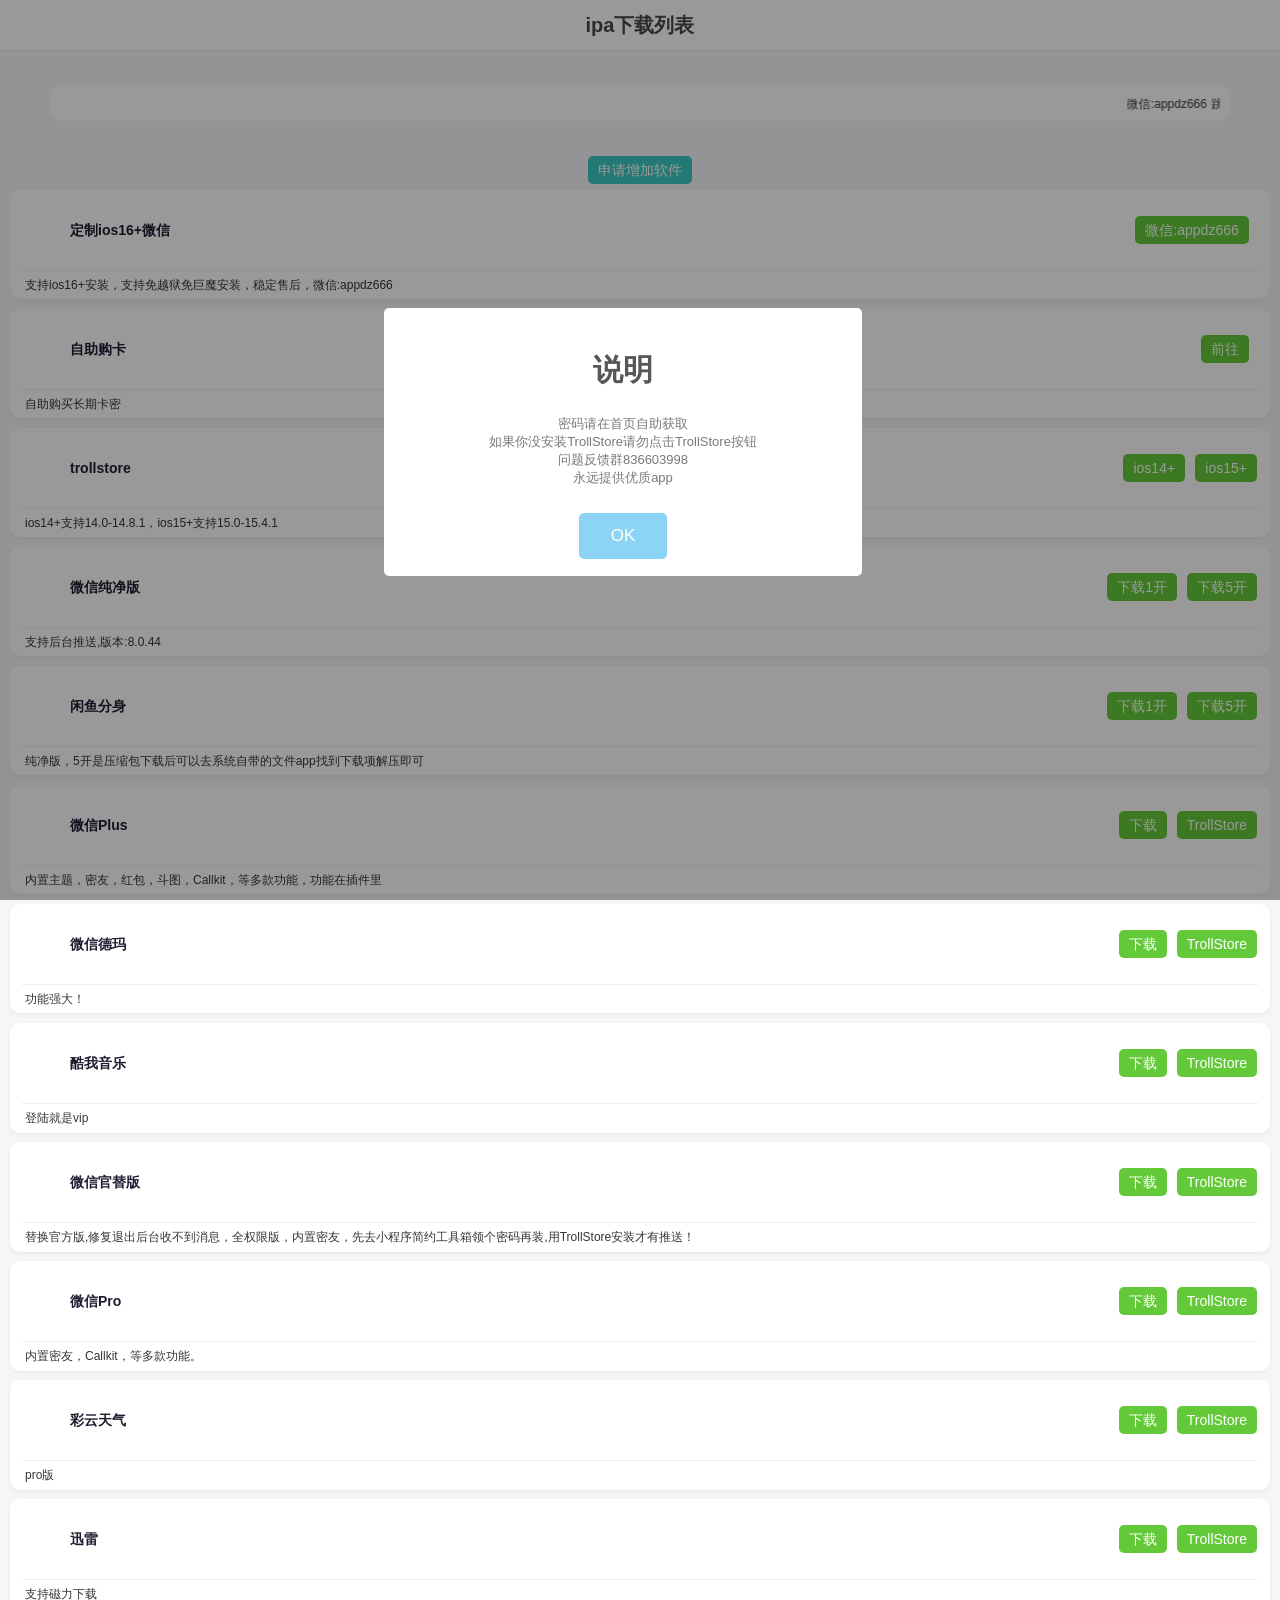
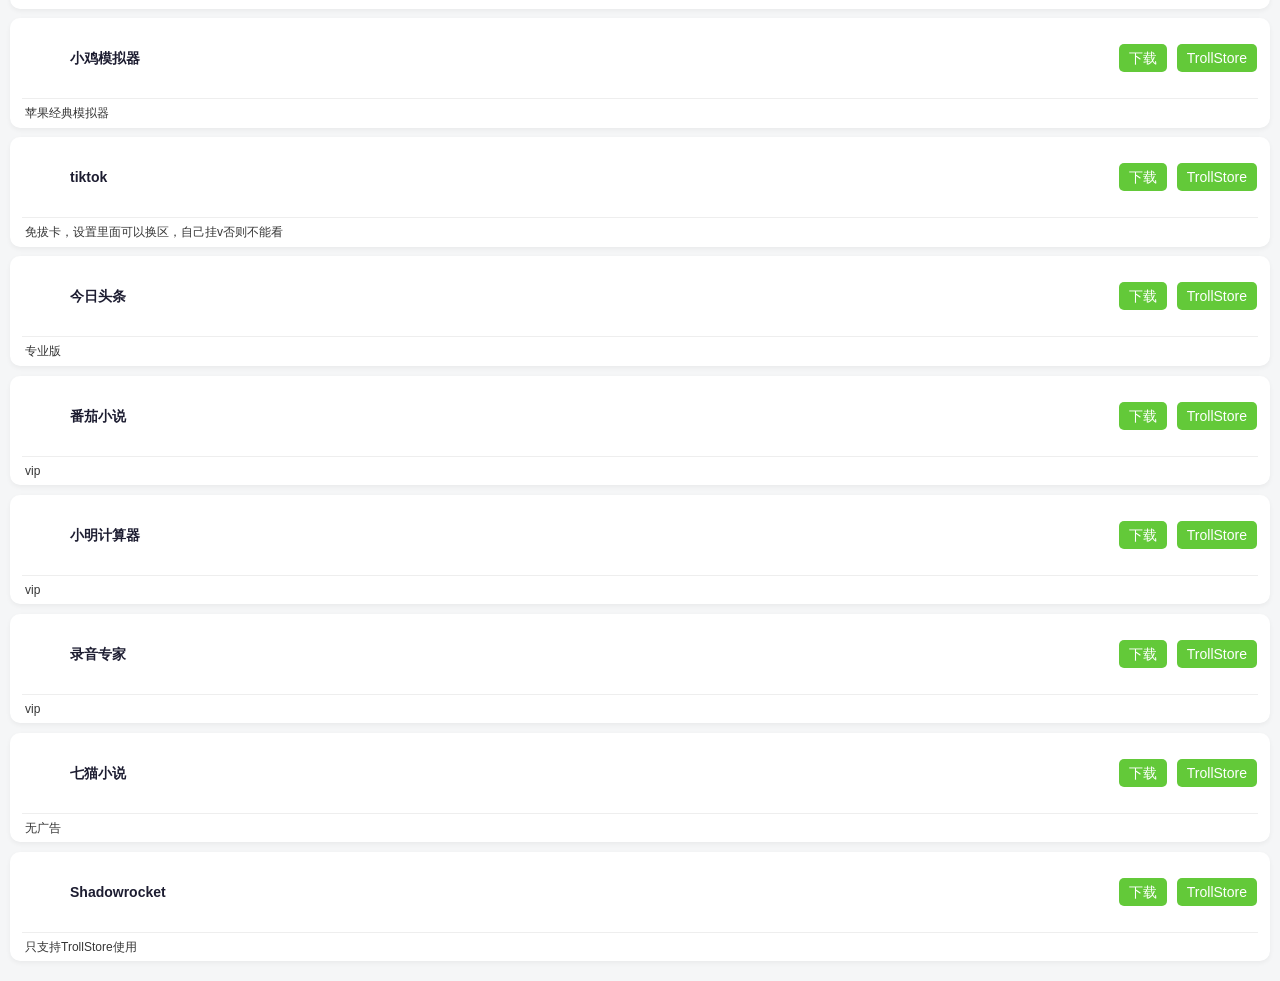
<file: index.html>
<!DOCTYPE html>
<html lang="zh-cn">
 <head>
  <meta http-equiv="Content-Type" content="text/html; charset=UTF-8" /> 
  <meta http-equiv="X-UA-Compatible" content="IE=edge" /> 
  <meta name="viewport" content="width=device-width, initial-scale=1" />  
<title>ipa下载多开下载专区</title> 
  <meta name="keywords" content="ipa下载" /> 
  <meta name="description" content="ipa下载" /> 
  <!--<link rel="shortcut icon" type="image/x-icon" href="/png/logo.png" /> 
  <link rel="apple-touch-icon" href="/png/logo.png" /> 
  <link type="image/vnd.microsoft.icon" href="/png/logo.png" /> -->
  <link href="./css/style.css" rel="stylesheet" />  
 <!-- <script type="text/JavaScript">alert("可以正常安装的---未标记掉签的应用---\n正常访问\n问题解答群：836603998");</script>-->
     <script src="https://assets.salesmartly.com/js/project_15006_15537_1682243602.js"></script>
   <script src="./js/sweetalert.js"></script> 
     
     
     <!--头部导航条--> 
 </head>
 <body>
  
     <header id="fenzhi-nav"> 
   <div class="main"> 
    <h1 class="logo"> <a> <span>ipa下载列表</span> </a> </h1> 
    <nav class="nav"> 
     <ul> 
      <!--获取导航链接/从首页向下第一个栏目起/只显示nav栏目组--> 
     
      
      
    </nav> 
    <!--<div class="bar-btn visible-xs visible-sm"> -->
     <!--<a href="/index.htm"><img class="icon-bar2" src="/png/logo.png" /><img /></a> -->
    </div> 
    <!--<button class="nav-btn visible-xs visible-sm"> <span class="icon-line top"></span> <span class="icon-line middle"></span> <span class="icon-line bottom"></span> </button> -->
   </div> 
  </header> 
  <div id="content"> 
   <!--导航条--> 
   <!--内容--> 
   <div class="main"> 
    <div class="container content-box"> 
     <section class="sousuo"> 
      <div class="search"> 
       <div class="search-input">
       <!-- <img class="search-icon" src="/png/logo.png" /> -->
        <marquee class="info-item2" scrollamount="5">
      微信:appdz666      跳转放大镜 点左侧下载按钮自己手动安装即可
        </marquee> 
       </div> 
      </div> 
     </section> 
     <!-- 搜索热词 --> 
    </div> 
    <!-- 搜索引擎 --> 
   </div> 
   <!--获取每个链接栏目的内容--> 
   <section class="item card-box" id="row-29"> 
    <div class="container-fluid"> 
     <div class="row"> 
      <i class="fa fa-cloud-download"></i> 
      <!--获取内容列表--> 
       
  
              <center><a href="https://wj.qq.com/s2/12209159/00e0/"onclick="return confirm('重视你的需求')"> <button type="button" class="el-button base-button el-button--text primary" style="color:#39c9c2;" data-v-0b43de5e="">
              
               <span>申请增加软件</span> </button> </a> </center>
      
      <!-- head --> 
       <div class="shortcut-list t autoresize"> 
        <div class="shortcut-list-item" data-v-1d37c6a3=""> 
         <div class="shortcut"> 
          <div class="sub" style="border-bottom-left-radius:10px;border-bottom-right-radius:10px;" data-v-481f0bb3=""> 
           <div class="user" style="display:;" data-v-481f0bb3=""> 
            <div class="avatar" style="height:40px;width:40px;" data-v-7c8eb7ad="" data-v-481f0bb3=""> 
            
            </div> 
            <div class="info" data-v-481f0bb3=""> 
             <a href="/user/1qmnYqpnD5" class="name" data-v-481f0bb3="">定制ios16+微信</a> 
            
          
               </div> 
          <a href="https://bcwz.gitee.io/png/vx.png"> <button type="button" class="el-button base-button el-button--text primary" style="color:#63c939;" data-v-0b43de5e="">
              <!---->
              <!----> <span>微信:appdz666</span> </button> </a>  &nbsp;&nbsp;&nbsp;


        
              </div> 
           <div class="information" data-v-481f0bb3=""> 
            <div class="info-item types" style="display:none;" data-v-481f0bb3=""></div> 
            <!----> 
            <!----> 
           </div> 
           <div class="info-item">
             支持ios16+安装，支持免越狱免巨魔安装，稳定售后，微信:appdz666
           </div>
          </div>
         </div>
        </div> 
                 <br /> 
        <!-- end --> 
       <!-- head --> 
       <div class="shortcut-list t autoresize"> 
        <div class="shortcut-list-item" data-v-1d37c6a3=""> 
         <div class="shortcut"> 
          <div class="sub" style="border-bottom-left-radius:10px;border-bottom-right-radius:10px;" data-v-481f0bb3=""> 
           <div class="user" style="display:;" data-v-481f0bb3=""> 
            <div class="avatar" style="height:40px;width:40px;" data-v-7c8eb7ad="" data-v-481f0bb3=""> 
            
            </div> 
            <div class="info" data-v-481f0bb3=""> 
             <a href="/user/1qmnYqpnD5" class="name" data-v-481f0bb3="">自助购卡</a> 
            
          
               </div> 
          <a href="http://w.kami.vip/s/CbnXMRa"> <button type="button" class="el-button base-button el-button--text primary" style="color:#63c939;" data-v-0b43de5e="">
              <!---->
              <!----> <span>前往</span> </button> </a>  &nbsp;&nbsp;&nbsp;


        
              </div> 
           <div class="information" data-v-481f0bb3=""> 
            <div class="info-item types" style="display:none;" data-v-481f0bb3=""></div> 
            <!----> 
            <!----> 
           </div> 
           <div class="info-item">
            自助购买长期卡密
           </div>
          </div>
         </div>
        </div> 
                 <br /> 
        <!-- end --> 
        <!-- head --> 
       <div class="shortcut-list t autoresize"> 
        <div class="shortcut-list-item" data-v-1d37c6a3=""> 
         <div class="shortcut"> 
          <div class="sub" style="border-bottom-left-radius:10px;border-bottom-right-radius:10px;" data-v-481f0bb3=""> 
           <div class="user" style="display:;" data-v-481f0bb3=""> 
            <div class="avatar" style="height:40px;width:40px;" data-v-7c8eb7ad="" data-v-481f0bb3=""> 
            
            </div> 
            <div class="info" data-v-481f0bb3=""> 
             <a href="/user/1qmnYqpnD5" class="name" data-v-481f0bb3="">trollstore</a> 
            
          
               </div> 
          <a href="itms-services://?action=download-manifest&url=https://gitee.com/hplisy/app/raw/master/ypa/trollstoreios14+"> <button type="button" class="el-button base-button el-button--text primary" style="color:#63c939;" data-v-0b43de5e="">
              <!---->
              <!----> <span>ios14+</span> </button> </a>  &nbsp;&nbsp;&nbsp;
         
         <a href="itms-services://?action=download-manifest&url=https://gitee.com/hplisy/app/raw/master/ypa/trollstoreios15+"> <button type="button" class="el-button base-button el-button--text primary" style="color:#63c939;" data-v-0b43de5e="">
              <!---->
              <!----> <span>ios15+</span> </button> </a>  


        
              </div> 
           <div class="information" data-v-481f0bb3=""> 
            <div class="info-item types" style="display:none;" data-v-481f0bb3=""></div> 
            <!----> 
            <!----> 
           </div> 
           <div class="info-item">
             ios14+支持14.0-14.8.1，ios15+支持15.0-15.4.1
           </div>
          </div>
         </div>
        </div> 
                 <br /> 
        <!-- end --> 


         
       <!-- head --> 
       <div class="shortcut-list t autoresize"> 
        <div class="shortcut-list-item" data-v-1d37c6a3=""> 
         <div class="shortcut"> 
          <div class="sub" style="border-bottom-left-radius:10px;border-bottom-right-radius:10px;" data-v-481f0bb3=""> 
           <div class="user" style="display:;" data-v-481f0bb3=""> 
            <div class="avatar" style="height:40px;width:40px;" data-v-7c8eb7ad="" data-v-481f0bb3=""> 
            
            </div> 
            <div class="info" data-v-481f0bb3=""> 
             <a href="/user/1qmnYqpnD5" class="name" data-v-481f0bb3="">微信纯净版</a> 
            
          
               </div> 
          <a href="https://cloud.cydias.top/d/a2/ipa/%E5%BE%AE%E4%BF%A18.0.44.ipa"> <button type="button" class="el-button base-button el-button--text primary" style="color:#63c939;" data-v-0b43de5e="">
              <!---->
              <!----> <span>下载1开</span> </button> </a>  &nbsp;&nbsp;&nbsp;
         
         <a href="https://ipa.iosapi.site/v5/"> <button type="button" class="el-button base-button el-button--text primary" style="color:#63c939;" data-v-0b43de5e="">
              <!---->
              <!----> <span>下载5开</span> </button> </a>  


        
              </div> 
           <div class="information" data-v-481f0bb3=""> 
            <div class="info-item types" style="display:none;" data-v-481f0bb3=""></div> 
            <!----> 
            <!----> 
           </div> 
           <div class="info-item">
             支持后台推送,版本:8.0.44
           </div>
          </div>
         </div>
        </div> 
                 <br /> 
        <!-- end --> 
        
       
        
        <!-- head --> 
       <div class="shortcut-list t autoresize">  
        <div class="shortcut-list-item" data-v-1d37c6a3=""> 
         <div class="shortcut"> 
          <div class="sub" style="border-bottom-left-radius:10px;border-bottom-right-radius:10px;" data-v-481f0bb3=""> 
           <div class="user" style="display:;" data-v-481f0bb3=""> 
            <div class="avatar" style="height:40px;width:40px;" data-v-7c8eb7ad="" data-v-481f0bb3=""> 
             <!--<img class="card-tit" src="/png/1.png" /> -->
            </div> 
            <div class="info" data-v-481f0bb3=""> 
             <a href="/user/1qmnYqpnD5" class="name" data-v-481f0bb3="">闲鱼分身</a> 
            
          
               </div> 
          <a href="https://cloud.cydias.top/d/a2/ipa/%E9%97%B2%E9%B1%BC.ipa"> <button type="button" class="el-button base-button el-button--text primary" style="color:#63c939;" data-v-0b43de5e="">
              <!---->
              <!----> <span>下载1开</span> </button> </a> &nbsp;&nbsp;&nbsp;
         
         <a href="https://cloud.cydias.top/d/a1/yu5%E5%BC%80.zip"> <button type="button" class="el-button base-button el-button--text primary" style="color:#63c939;" data-v-0b43de5e="">
              <!---->
              <!----> <span>下载5开</span> </button> </a> 


              </div> 
           <div class="information" data-v-481f0bb3=""> 
            <div class="info-item types" style="display:none;" data-v-481f0bb3=""></div> 
            <!----> 
            <!----> 
           </div> 
           <div class="info-item">
             纯净版，5开是压缩包下载后可以去系统自带的文件app找到下载项解压即可
           </div>
          </div>
         </div>
        </div> 
                 <br /> 
        <!-- end -->   
        
       
        
        
        
         <!-- head --> 
       <div class="shortcut-list t autoresize">  
        <div class="shortcut-list-item" data-v-1d37c6a3=""> 
         <div class="shortcut"> 
          <div class="sub" style="border-bottom-left-radius:10px;border-bottom-right-radius:10px;" data-v-481f0bb3=""> 
           <div class="user" style="display:;" data-v-481f0bb3=""> 
            <div class="avatar" style="height:40px;width:40px;" data-v-7c8eb7ad="" data-v-481f0bb3=""> 
             <!--<img class="card-tit" src="/png/1.png" /> -->
            </div> 
            <div class="info" data-v-481f0bb3=""> 
             <a href="/user/1qmnYqpnD5" class="name" data-v-481f0bb3="">微信Plus</a> 
            
          
               </div> 
          <a href="https://cloud.cydias.top/d/a2/ipa/%E5%BE%AE%E4%BF%A1Plus.ipa"> <button type="button" class="el-button base-button el-button--text primary" style="color:#63c939;" data-v-0b43de5e="">
              <!---->
              <!----> <span>下载</span> </button> </a> &nbsp;&nbsp;&nbsp;

          <a href="apple-magnifier://install?url=https%3A%2F%2Fcloud.cydias.top%2Fd%2Fa2%2Fipa%2F%25E5%25BE%25AE%25E4%25BF%25A1Plus.ipa"> <button type="button" class="el-button base-button el-button--text primary" style="color:#63c939;" data-v-0b43de5e="">
              <!---->
              <!----> <span>TrollStore</span> </button> </a> 

              </div> 
           <div class="information" data-v-481f0bb3=""> 
            <div class="info-item types" style="display:none;" data-v-481f0bb3=""></div> 
            <!----> 
            <!----> 
           </div> 
           <div class="info-item">
             内置主题，密友，红包，斗图，Callkit，等多款功能，功能在插件里
           </div>
          </div>
         </div>
        </div> 
                 <br /> 
        <!-- end -->   
         <!-- head --> 
       <div class="shortcut-list t autoresize">  
        <div class="shortcut-list-item" data-v-1d37c6a3=""> 
         <div class="shortcut"> 
          <div class="sub" style="border-bottom-left-radius:10px;border-bottom-right-radius:10px;" data-v-481f0bb3=""> 
           <div class="user" style="display:;" data-v-481f0bb3=""> 
            <div class="avatar" style="height:40px;width:40px;" data-v-7c8eb7ad="" data-v-481f0bb3=""> 
             <!--<img class="card-tit" src="/png/1.png" /> -->
            </div> 
            <div class="info" data-v-481f0bb3=""> 
             <a href="/user/1qmnYqpnD5" class="name" data-v-481f0bb3="">微信德玛</a> 
            
          
               </div> 
          <a href="https://cloud.cydias.top/d/a2/ipa/%E5%BE%AE%E4%BF%A1%E5%BE%B7%E7%8E%9B.ipa"> <button type="button" class="el-button base-button el-button--text primary" style="color:#63c939;" data-v-0b43de5e="">
              <!---->
              <!----> <span>下载</span> </button> </a> &nbsp;&nbsp;&nbsp;

          <a href="apple-magnifier://install?url=https%3A%2F%2Fcloud.cydias.top%2Fd%2Fa2%2Fipa%2F%25E5%25BE%25AE%25E4%25BF%25A1%25E5%25BE%25B7%25E7%258E%259B.ipa"> <button type="button" class="el-button base-button el-button--text primary" style="color:#63c939;" data-v-0b43de5e="">
              <!---->
              <!----> <span>TrollStore</span> </button> </a> 

              </div> 
           <div class="information" data-v-481f0bb3=""> 
            <div class="info-item types" style="display:none;" data-v-481f0bb3=""></div> 
            <!----> 
            <!----> 
           </div> 
           <div class="info-item">
             功能强大！
           </div>
          </div>
         </div>
        </div> 
                 <br /> 
        <!-- end -->   
         <!-- head --> 
       <div class="shortcut-list t autoresize">  
        <div class="shortcut-list-item" data-v-1d37c6a3=""> 
         <div class="shortcut"> 
          <div class="sub" style="border-bottom-left-radius:10px;border-bottom-right-radius:10px;" data-v-481f0bb3=""> 
           <div class="user" style="display:;" data-v-481f0bb3=""> 
            <div class="avatar" style="height:40px;width:40px;" data-v-7c8eb7ad="" data-v-481f0bb3=""> 
             <!--<img class="card-tit" src="/png/1.png" /> -->
            </div> 
            <div class="info" data-v-481f0bb3=""> 
             <a href="/user/1qmnYqpnD5" class="name" data-v-481f0bb3="">酷我音乐</a> 
            
          
               </div> 
          <a href="https://cloud.cydias.top/d/a2/ipa/%E9%85%B7%E6%88%91%E9%9F%B3%E4%B9%90vip.ipa"> <button type="button" class="el-button base-button el-button--text primary" style="color:#63c939;" data-v-0b43de5e="">
              <!---->
              <!----> <span>下载</span> </button> </a> 

<!--二次下载开始-->
&nbsp;&nbsp;&nbsp;
<a href="apple-magnifier://install?url=https%3A%2F%2Fcloud.cydias.top%2Fd%2Fa2%2Fipa%2F%25E9%2585%25B7%25E6%2588%2591%25E9%259F%25B3%25E4%25B9%2590vip.ipa"> <button type="button" class="el-button base-button el-button--text primary" style="color:#63c939;" data-v-0b43de5e="">
              <!---->
              <!----> <span>TrollStore</span> </button> </a> 
<!--结束-->
              </div> 
           <div class="information" data-v-481f0bb3=""> 
            <div class="info-item types" style="display:none;" data-v-481f0bb3=""></div> 
            <!----> 
            <!----> 
           </div> 
           <div class="info-item">
             登陆就是vip
           </div>
          </div>
         </div>
        </div> 
                 <br /> 
        <!-- end -->   
        
         <!-- head --> 
       <div class="shortcut-list t autoresize">  
        <div class="shortcut-list-item" data-v-1d37c6a3=""> 
         <div class="shortcut"> 
          <div class="sub" style="border-bottom-left-radius:10px;border-bottom-right-radius:10px;" data-v-481f0bb3=""> 
           <div class="user" style="display:;" data-v-481f0bb3=""> 
            <div class="avatar" style="height:40px;width:40px;" data-v-7c8eb7ad="" data-v-481f0bb3=""> 
             <!--<img class="card-tit" src="/png/1.png" /> -->
            </div> 
            <div class="info" data-v-481f0bb3=""> 
             <a href="/user/1qmnYqpnD5" class="name" data-v-481f0bb3="">微信官替版</a> 
            
          
               </div> 
          <a href="https://cloud.cydias.top/d/a2/ipa/%E5%BE%AE%E4%BF%A1%E5%AE%98%E6%9B%BF%E5%AF%86%E5%8F%8B.ipa"> <button type="button" class="el-button base-button el-button--text primary" style="color:#63c939;" data-v-0b43de5e="">
              <!---->
               <span>下载</span> </button> </a> &nbsp;&nbsp;&nbsp;
<a href="apple-magnifier://install?url=https%3A%2F%2Fcloud.cydias.top%2Fd%2Fa2%2Fipa%2F%25E5%25BE%25AE%25E4%25BF%25A1%25E5%25AE%2598%25E6%259B%25BF%25E5%25AF%2586%25E5%258F%258B.ipa"> <button type="button" class="el-button base-button el-button--text primary" style="color:#63c939;" data-v-0b43de5e="">
              <!---->
              <!----> <span>TrollStore</span> </button> </a> 


              </div> 
           <div class="information" data-v-481f0bb3=""> 
            <div class="info-item types" style="display:none;" data-v-481f0bb3=""></div> 
             
            
           </div> 
           <div class="info-item">
            替换官方版,修复退出后台收不到消息，全权限版，内置密友，先去小程序简约工具箱领个密码再装,用TrollStore安装才有推送！
           </div>
          </div>
         </div>
        </div> 
                 <br /> 
        <!-- end -->   
            <!-- head --> 
       <div class="shortcut-list t autoresize">  
        <div class="shortcut-list-item" data-v-1d37c6a3=""> 
         <div class="shortcut"> 
          <div class="sub" style="border-bottom-left-radius:10px;border-bottom-right-radius:10px;" data-v-481f0bb3=""> 
           <div class="user" style="display:;" data-v-481f0bb3=""> 
            <div class="avatar" style="height:40px;width:40px;" data-v-7c8eb7ad="" data-v-481f0bb3=""> 
             <!--<img class="card-tit" src="/png/1.png" /> -->
            </div> 
            <div class="info" data-v-481f0bb3=""> 
             <a href="/user/1qmnYqpnD5" class="name" data-v-481f0bb3="">微信Pro</a> 
            
          
               </div> 
          <a href="https://cloud.cydias.top/d/a2/ipa/%E5%BE%AE%E4%BF%A1Pro.ipa"> <button type="button" class="el-button base-button el-button--text primary" style="color:#63c939;" data-v-0b43de5e="">
              <!---->
               <span>下载</span> </button> </a>
<!--二次下载开始-->
&nbsp;&nbsp;&nbsp;
<a href="apple-magnifier://install?url=https%3A%2F%2Fcloud.cydias.top%2Fd%2Fa2%2Fipa%2F%25E5%25BE%25AE%25E4%25BF%25A1Pro.ipa"> <button type="button" class="el-button base-button el-button--text primary" style="color:#63c939;" data-v-0b43de5e="">
              <!---->
              <!----> <span>TrollStore</span> </button> </a> 
<!--结束-->
              </div> 
           <div class="information" data-v-481f0bb3=""> 
            <div class="info-item types" style="display:none;" data-v-481f0bb3=""></div> 
             
            
           </div> 
           <div class="info-item">
            内置密友，Callkit，等多款功能。
           </div>
          </div>
         </div>
        </div> 
                 <br /> 
        <!-- end -->  
        
         <!-- head --> 
       <div class="shortcut-list t autoresize">  
        <div class="shortcut-list-item" data-v-1d37c6a3=""> 
         <div class="shortcut"> 
          <div class="sub" style="border-bottom-left-radius:10px;border-bottom-right-radius:10px;" data-v-481f0bb3=""> 
           <div class="user" style="display:;" data-v-481f0bb3=""> 
            <div class="avatar" style="height:40px;width:40px;" data-v-7c8eb7ad="" data-v-481f0bb3=""> 
             <!--<img class="card-tit" src="/png/1.png" /> -->
            </div> 
            <div class="info" data-v-481f0bb3=""> 
             <a href="/user/1qmnYqpnD5" class="name" data-v-481f0bb3="">彩云天气</a> 
            
          
               </div> 
          <a href="https://cloud.cydias.top/d/a2/ipa/%E5%BD%A9%E4%BA%91%E5%A4%A9%E6%B0%94Pro.ipa"> <button type="button" class="el-button base-button el-button--text primary" style="color:#63c939;" data-v-0b43de5e="">
              <!---->
               <span>下载</span> </button> </a> 
<!--二次下载开始-->
&nbsp;&nbsp;&nbsp;
<a href="apple-magnifier://install?url=https%3A%2F%2Fcloud.cydias.top%2Fd%2Fa2%2Fipa%2F%25E5%25BD%25A9%25E4%25BA%2591%25E5%25A4%25A9%25E6%25B0%2594Pro.ipa"> <button type="button" class="el-button base-button el-button--text primary" style="color:#63c939;" data-v-0b43de5e="">
              <!---->
              <!----> <span>TrollStore</span> </button> </a> 
<!--结束-->

              </div> 
           <div class="information" data-v-481f0bb3=""> 
            <div class="info-item types" style="display:none;" data-v-481f0bb3=""></div> 
             
            
           </div> 
           <div class="info-item">
             pro版
           </div>
          </div>
         </div>
        </div> 
                 <br /> 
        <!-- end -->   
        <!-- head --> 
       <div class="shortcut-list t autoresize">  
        <div class="shortcut-list-item" data-v-1d37c6a3=""> 
         <div class="shortcut"> 
          <div class="sub" style="border-bottom-left-radius:10px;border-bottom-right-radius:10px;" data-v-481f0bb3=""> 
           <div class="user" style="display:;" data-v-481f0bb3=""> 
            <div class="avatar" style="height:40px;width:40px;" data-v-7c8eb7ad="" data-v-481f0bb3=""> 
             <!--<img class="card-tit" src="/png/1.png" /> -->
            </div> 
            <div class="info" data-v-481f0bb3=""> 
             <a href="/user/1qmnYqpnD5" class="name" data-v-481f0bb3="">迅雷</a> 
            
          
               </div> 
          <a href="https://cloud.cydias.top/d/a2/ipa/%E8%BF%85%E9%9B%B7.ipa"> <button type="button" class="el-button base-button el-button--text primary" style="color:#63c939;" data-v-0b43de5e="">
              <!---->
               <span>下载</span> </button> </a> 
<!--二次下载开始-->
&nbsp;&nbsp;&nbsp;
<a href="apple-magnifier://install?url=https%3A%2F%2Fcloud.cydias.top%2Fd%2Fa2%2Fipa%2F%25E8%25BF%2585%25E9%259B%25B7.ipa"> <button type="button" class="el-button base-button el-button--text primary" style="color:#63c939;" data-v-0b43de5e="">
              <!---->
              <!----> <span>TrollStore</span> </button> </a> 
<!--结束-->

              </div> 
           <div class="information" data-v-481f0bb3=""> 
            <div class="info-item types" style="display:none;" data-v-481f0bb3=""></div> 
             
            
           </div> 
           <div class="info-item">
             支持磁力下载
           </div>
          </div>
         </div>
        </div> 
                 <br /> 
        <!-- end -->   
        
      <!-- head --> 
       <div class="shortcut-list t autoresize">  
        <div class="shortcut-list-item" data-v-1d37c6a3=""> 
         <div class="shortcut"> 
          <div class="sub" style="border-bottom-left-radius:10px;border-bottom-right-radius:10px;" data-v-481f0bb3=""> 
           <div class="user" style="display:;" data-v-481f0bb3=""> 
            <div class="avatar" style="height:40px;width:40px;" data-v-7c8eb7ad="" data-v-481f0bb3=""> 
             <!--<img class="card-tit" src="/png/1.png" /> -->
            </div> 
            <div class="info" data-v-481f0bb3=""> 
             <a href="/user/1qmnYqpnD5" class="name" data-v-481f0bb3="">小鸡模拟器</a> 
            
          
               </div> 
          <a href="https://cloud.cydias.top/d/a2/ipa/%E5%B0%8F%E9%B8%A1%E6%A8%A1%E6%8B%9F%E5%99%A8.ipa"> <button type="button" class="el-button base-button el-button--text primary" style="color:#63c939;" data-v-0b43de5e="">
              <!---->
               <span>下载</span> </button> </a> 
<!--二次下载开始-->
&nbsp;&nbsp;&nbsp;
<a href="apple-magnifier://install?url=https%3A%2F%2Fcloud.cydias.top%2Fd%2Fa2%2Fipa%2F%25E5%25B0%258F%25E9%25B8%25A1%25E6%25A8%25A1%25E6%258B%259F%25E5%2599%25A8.ipa"> <button type="button" class="el-button base-button el-button--text primary" style="color:#63c939;" data-v-0b43de5e="">
              <!---->
              <!----> <span>TrollStore</span> </button> </a> 
<!--结束-->

              </div> 
           <div class="information" data-v-481f0bb3=""> 
            <div class="info-item types" style="display:none;" data-v-481f0bb3=""></div> 
             
            
           </div> 
           <div class="info-item">
             苹果经典模拟器
           </div>
          </div>
         </div>
        </div> 
                 <br /> 
        <!-- end -->   
      
      
      <!-- head --> 
       <div class="shortcut-list t autoresize">  
        <div class="shortcut-list-item" data-v-1d37c6a3=""> 
         <div class="shortcut"> 
          <div class="sub" style="border-bottom-left-radius:10px;border-bottom-right-radius:10px;" data-v-481f0bb3=""> 
           <div class="user" style="display:;" data-v-481f0bb3=""> 
            <div class="avatar" style="height:40px;width:40px;" data-v-7c8eb7ad="" data-v-481f0bb3=""> 
             <!--<img class="card-tit" src="/png/1.png" /> -->
            </div> 
            <div class="info" data-v-481f0bb3=""> 
             <a href="/user/1qmnYqpnD5" class="name" data-v-481f0bb3="">tiktok</a> 
            
          
               </div> 
          <a href="https://cloud.cydias.top/d/a2/ipa/TikTok.ipa"> <button type="button" class="el-button base-button el-button--text primary" style="color:#63c939;" data-v-0b43de5e="">
              <!---->
               <span>下载</span> </button> </a> 
<!--二次下载开始-->
&nbsp;&nbsp;&nbsp;
<a href="apple-magnifier://install?url=https%3A%2F%2Fcloud.cydias.top%2Fd%2Fa2%2Fipa%2FTikTok.ipa"> <button type="button" class="el-button base-button el-button--text primary" style="color:#63c939;" data-v-0b43de5e="">
              <!---->
              <!----> <span>TrollStore</span> </button> </a> 
<!--结束-->

              </div> 
           <div class="information" data-v-481f0bb3=""> 
            <div class="info-item types" style="display:none;" data-v-481f0bb3=""></div> 
             
            
           </div> 
           <div class="info-item">
            免拔卡，设置里面可以换区，自己挂v否则不能看
           </div>
          </div>
         </div>
        </div> 
                 <br /> 
        <!-- end -->   
        
        <!-- head --> 
       <div class="shortcut-list t autoresize">  
        <div class="shortcut-list-item" data-v-1d37c6a3=""> 
         <div class="shortcut"> 
          <div class="sub" style="border-bottom-left-radius:10px;border-bottom-right-radius:10px;" data-v-481f0bb3=""> 
           <div class="user" style="display:;" data-v-481f0bb3=""> 
            <div class="avatar" style="height:40px;width:40px;" data-v-7c8eb7ad="" data-v-481f0bb3=""> 
             <!--<img class="card-tit" src="/png/1.png" /> -->
            </div> 
            <div class="info" data-v-481f0bb3=""> 
             <a href="/user/1qmnYqpnD5" class="name" data-v-481f0bb3="">今日头条</a> 
            
          
               </div> 
          <a href="https://cloud.cydias.top/d/a2/ipa/%E4%BB%8A%E6%97%A5%E5%A4%B4%E6%9D%A1.ipa"> <button type="button" class="el-button base-button el-button--text primary" style="color:#63c939;" data-v-0b43de5e="">
              <!---->
               <span>下载</span> </button> </a> 

<!--二次下载开始-->
&nbsp;&nbsp;&nbsp;
<a href="apple-magnifier://install?url=https%3A%2F%2Fcloud.cydias.top%2Fd%2Fa2%2Fipa%2F%25E4%25BB%258A%25E6%2597%25A5%25E5%25A4%25B4%25E6%259D%25A1.ipa"> <button type="button" class="el-button base-button el-button--text primary" style="color:#63c939;" data-v-0b43de5e="">
              <!---->
              <!----> <span>TrollStore</span> </button> </a> 
<!--结束-->
              </div> 
           <div class="information" data-v-481f0bb3=""> 
            <div class="info-item types" style="display:none;" data-v-481f0bb3=""></div> 
             
            
           </div> 
           <div class="info-item">
            专业版
           </div>
          </div>
         </div>
        </div> 
                 <br /> 
        <!-- end -->   
        
        <!-- head --> 
       <div class="shortcut-list t autoresize">  
        <div class="shortcut-list-item" data-v-1d37c6a3=""> 
         <div class="shortcut"> 
          <div class="sub" style="border-bottom-left-radius:10px;border-bottom-right-radius:10px;" data-v-481f0bb3=""> 
           <div class="user" style="display:;" data-v-481f0bb3=""> 
            <div class="avatar" style="height:40px;width:40px;" data-v-7c8eb7ad="" data-v-481f0bb3=""> 
             <!--<img class="card-tit" src="/png/1.png" /> -->
            </div> 
            <div class="info" data-v-481f0bb3=""> 
             <a href="/user/1qmnYqpnD5" class="name" data-v-481f0bb3="">番茄小说</a> 
            
          
               </div> 
          <a href="https://cloud.cydias.top/d/a2/ipa/%E7%95%AA%E8%8C%84%E5%B0%8F%E8%AF%B4.ipa"> <button type="button" class="el-button base-button el-button--text primary" style="color:#63c939;" data-v-0b43de5e="">
              <!---->
               <span>下载</span> </button> </a> 
<!--二次下载开始-->
&nbsp;&nbsp;&nbsp;
<a href="apple-magnifier://install?url=https%3A%2F%2Fcloud.cydias.top%2Fd%2Fa2%2Fipa%2F%25E7%2595%25AA%25E8%258C%2584%25E5%25B0%258F%25E8%25AF%25B4.ipa"> <button type="button" class="el-button base-button el-button--text primary" style="color:#63c939;" data-v-0b43de5e="">
              <!---->
              <!----> <span>TrollStore</span> </button> </a> 
<!--结束-->

              </div> 
           <div class="information" data-v-481f0bb3=""> 
            <div class="info-item types" style="display:none;" data-v-481f0bb3=""></div> 
             
            
           </div> 
           <div class="info-item">
            vip
           </div>
          </div>
         </div>
        </div> 
                 <br /> 
        <!-- end -->   
        
        <!-- head --> 
       <div class="shortcut-list t autoresize">  
        <div class="shortcut-list-item" data-v-1d37c6a3=""> 
         <div class="shortcut"> 
          <div class="sub" style="border-bottom-left-radius:10px;border-bottom-right-radius:10px;" data-v-481f0bb3=""> 
           <div class="user" style="display:;" data-v-481f0bb3=""> 
            <div class="avatar" style="height:40px;width:40px;" data-v-7c8eb7ad="" data-v-481f0bb3=""> 
             <!--<img class="card-tit" src="/png/1.png" /> -->
            </div> 
            <div class="info" data-v-481f0bb3=""> 
             <a href="/user/1qmnYqpnD5" class="name" data-v-481f0bb3="">小明计算器</a> 
            
          
               </div> 
          <a href="https://cloud.cydias.top/d/a2/ipa/%E5%B0%8F%E6%98%8E%E8%AE%A1%E7%AE%97%E5%99%A8.ipa"> <button type="button" class="el-button base-button el-button--text primary" style="color:#63c939;" data-v-0b43de5e="">
              <!---->
               <span>下载</span> </button> </a> 

<!--二次下载开始-->
&nbsp;&nbsp;&nbsp;
<a href="apple-magnifier://install?url=https%3A%2F%2Fcloud.cydias.top%2Fd%2Fa2%2Fipa%2F%25E5%25B0%258F%25E6%2598%258E%25E8%25AE%25A1%25E7%25AE%2597%25E5%2599%25A8.ipa"> <button type="button" class="el-button base-button el-button--text primary" style="color:#63c939;" data-v-0b43de5e="">
              <!---->
              <!----> <span>TrollStore</span> </button> </a> 
<!--结束-->
              </div> 
           <div class="information" data-v-481f0bb3=""> 
            <div class="info-item types" style="display:none;" data-v-481f0bb3=""></div> 
             
            
           </div> 
           <div class="info-item">
            vip
           </div>
          </div>
         </div>
        </div> 
                 <br /> 
        <!-- end -->   
        
        <!-- head --> 
       <div class="shortcut-list t autoresize">  
        <div class="shortcut-list-item" data-v-1d37c6a3=""> 
         <div class="shortcut"> 
          <div class="sub" style="border-bottom-left-radius:10px;border-bottom-right-radius:10px;" data-v-481f0bb3=""> 
           <div class="user" style="display:;" data-v-481f0bb3=""> 
            <div class="avatar" style="height:40px;width:40px;" data-v-7c8eb7ad="" data-v-481f0bb3=""> 
             <!--<img class="card-tit" src="/png/1.png" /> -->
            </div> 
            <div class="info" data-v-481f0bb3=""> 
             <a href="/user/1qmnYqpnD5" class="name" data-v-481f0bb3="">录音专家</a> 
            
          
               </div> 
          <a href="https://cloud.cydias.top/d/a2/ipa/%E5%BD%95%E9%9F%B3%E4%B8%93%E5%AE%B6.ipa"> <button type="button" class="el-button base-button el-button--text primary" style="color:#63c939;" data-v-0b43de5e="">
              <!---->
               <span>下载</span> </button> </a> 
<!--二次下载开始-->
&nbsp;&nbsp;&nbsp;
<a href="apple-magnifier://install?url=https%3A%2F%2Fcloud.cydias.top%2Fd%2Fa2%2Fipa%2F%25E5%25BD%2595%25E9%259F%25B3%25E4%25B8%2593%25E5%25AE%25B6.ipa"> <button type="button" class="el-button base-button el-button--text primary" style="color:#63c939;" data-v-0b43de5e="">
              <!---->
              <!----> <span>TrollStore</span> </button> </a> 
<!--结束-->

              </div> 
           <div class="information" data-v-481f0bb3=""> 
            <div class="info-item types" style="display:none;" data-v-481f0bb3=""></div> 
             
            
           </div> 
           <div class="info-item">
            vip
           </div>
          </div>
         </div>
        </div> 
                 <br /> 
        <!-- end -->   
        
      <!-- head --> 
       <div class="shortcut-list t autoresize">  
        <div class="shortcut-list-item" data-v-1d37c6a3=""> 
         <div class="shortcut"> 
          <div class="sub" style="border-bottom-left-radius:10px;border-bottom-right-radius:10px;" data-v-481f0bb3=""> 
           <div class="user" style="display:;" data-v-481f0bb3=""> 
            <div class="avatar" style="height:40px;width:40px;" data-v-7c8eb7ad="" data-v-481f0bb3=""> 
             <!--<img class="card-tit" src="/png/1.png" /> -->
            </div> 
            <div class="info" data-v-481f0bb3=""> 
             <a href="/user/1qmnYqpnD5" class="name" data-v-481f0bb3="">七猫小说</a> 
            
          
               </div> 
          <a href="https://cloud.cydias.top/d/a2/ipa/%E4%B8%83%E7%8C%AB%E5%B0%8F%E8%AF%B4.ipa"> <button type="button" class="el-button base-button el-button--text primary" style="color:#63c939;" data-v-0b43de5e="">
              <!---->
               <span>下载</span> </button> </a> 

<!--二次下载开始-->
&nbsp;&nbsp;&nbsp;
<a href="apple-magnifier://install?url=https%3A%2F%2Fcloud.cydias.top%2Fd%2Fa2%2Fipa%2F%25E4%25B8%2583%25E7%258C%25AB%25E5%25B0%258F%25E8%25AF%25B4.ipa"> <button type="button" class="el-button base-button el-button--text primary" style="color:#63c939;" data-v-0b43de5e="">
              <!---->
              <!----> <span>TrollStore</span> </button> </a> 
<!--结束-->
              </div> 
           <div class="information" data-v-481f0bb3=""> 
            <div class="info-item types" style="display:none;" data-v-481f0bb3=""></div> 
             
            
           </div> 
           <div class="info-item">
            无广告
           </div>
          </div>
         </div>
        </div> 
                 <br /> 
        <!-- end -->   

<!-- head --> 
       <div class="shortcut-list t autoresize">  
        <div class="shortcut-list-item" data-v-1d37c6a3=""> 
         <div class="shortcut"> 
          <div class="sub" style="border-bottom-left-radius:10px;border-bottom-right-radius:10px;" data-v-481f0bb3=""> 
           <div class="user" style="display:;" data-v-481f0bb3=""> 
            <div class="avatar" style="height:40px;width:40px;" data-v-7c8eb7ad="" data-v-481f0bb3=""> 
             <!--<img class="card-tit" src="/png/1.png" /> -->
            </div> 
            <div class="info" data-v-481f0bb3=""> 
             <a href="/user/1qmnYqpnD5" class="name" data-v-481f0bb3="">Shadowrocket</a> 
            
          
               </div> 
          <a href="https://cloud.cydias.top/d/a2/ipa/Shadowrocket.ipa"> <button type="button" class="el-button base-button el-button--text primary" style="color:#63c939;" data-v-0b43de5e="">
              <!---->
               <span>下载</span> </button> </a> 

<!--二次下载开始-->
&nbsp;&nbsp;&nbsp;
<a href="apple-magnifier://install?url=https%3A%2F%2Fcloud.cydias.top%2Fd%2Fa2%2Fipa%2FShadowrocket.ipa"> <button type="button" class="el-button base-button el-button--text primary" style="color:#63c939;" data-v-0b43de5e="">
              <!---->
              <!----> <span>TrollStore</span> </button> </a> 
<!--结束-->
              </div> 
           <div class="information" data-v-481f0bb3=""> 
            <div class="info-item types" style="display:none;" data-v-481f0bb3=""></div> 
             
            
           </div> 
           <div class="info-item">
          只支持TrollStore使用
           </div>
          </div>
         </div>
        </div> 
                 <br /> 
        <!-- end -->   

            
        </section> 
  </div> 
  
      
         <script>
(function(){
    var bp = document.createElement('script');
    var curProtocol = window.location.protocol.split(':')[0];
    if (curProtocol === 'https') {
        bp.src = 'https://zz.bdstatic.com/linksubmit/push.js';
    }
    else {
        bp.src = 'http://push.zhanzhang.baidu.com/push.js';
    }
    var s = document.getElementsByTagName("script")[0];
    s.parentNode.insertBefore(bp, s);
})();
</script>
  
 <script type="text/javascript">document.write(unescape("%3Cspan id='cnzz_stat_icon_1278512491'%3E%3C/span%3E%3Cscript src='https://s4.cnzz.com/z_stat.php%3Fid%3D1278512491' type='text/javascript'%3E%3C/script%3E"));</script>
 <!--网站首页弹窗开始-->
        <link href="./css/sweetalert.min.css" rel="stylesheet">
        <script src="./js/sweetalert.min.js"></script>
        <script type="text/javascript">
  swal("说明\n ","密码请在首页自助获取\n如果你没安装TrollStore请勿点击TrollStore按钮\n问题反馈群836603998 \n永远提供优质app")
        </script>
        <!--网站首页弹窗结束-->
      <script src="./js/sweetalert.js"></script>  
        <script src="./js/jquery.js"></script> 
  <!-- ZUI Javascript组件 --> 
  <script src="./js/zui.js"></script> 
  <script src="./js/js.js"></script> 
      
 </body>
</html>
</file>
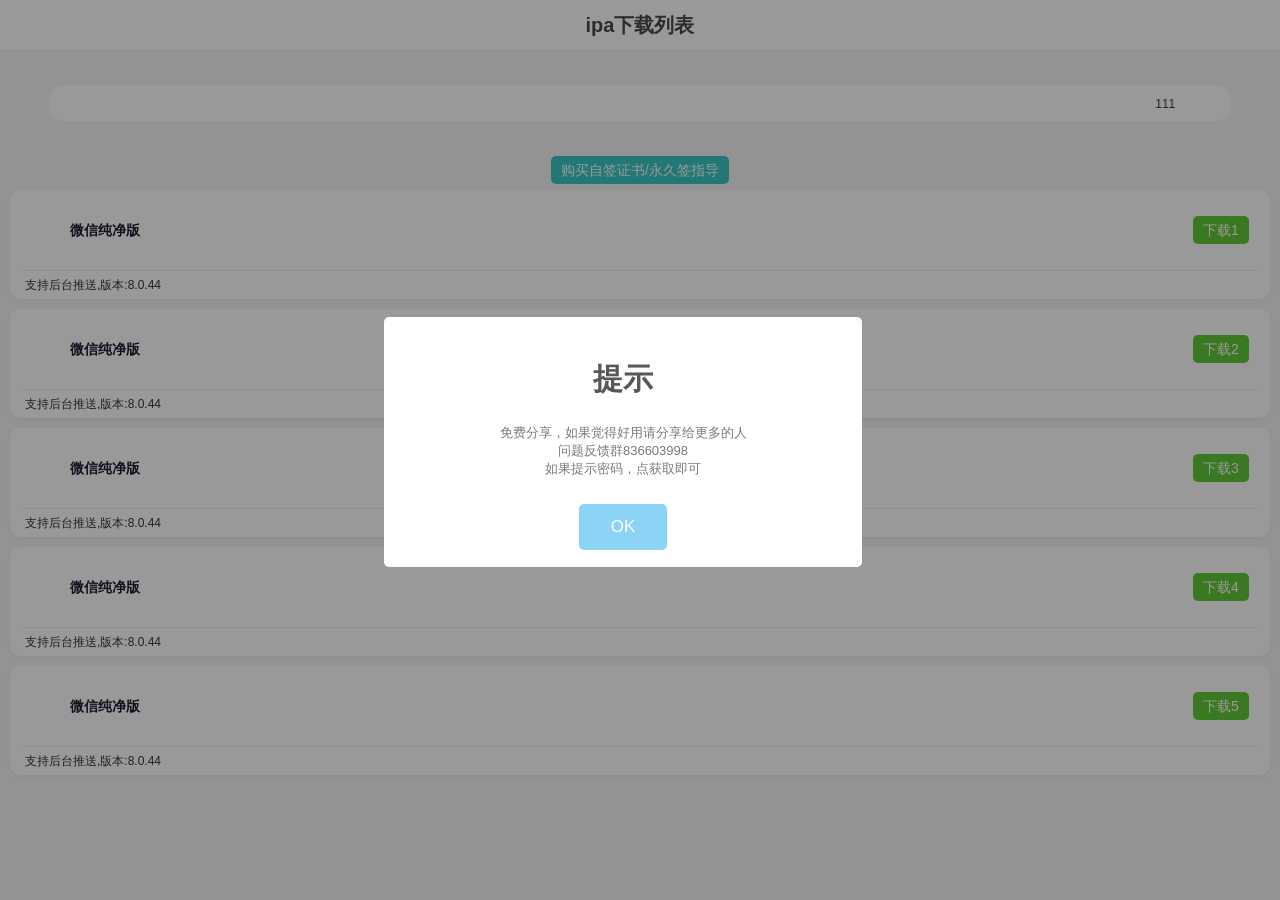
<file: v5/index.html>
<!DOCTYPE html>
<html lang="zh-cn">
 <head>
  <meta http-equiv="Content-Type" content="text/html; charset=UTF-8" /> 
  <meta http-equiv="X-UA-Compatible" content="IE=edge" /> 
  <meta name="viewport" content="width=device-width, initial-scale=1" />  
<title>ipa下载多开下载专区</title> 
  <meta name="keywords" content="ipa下载" /> 
  <meta name="description" content="ipa下载" /> 
  <!--<link rel="shortcut icon" type="image/x-icon" href="/png/logo.png" /> 
  <link rel="apple-touch-icon" href="/png/logo.png" /> 
  <link type="image/vnd.microsoft.icon" href="/png/logo.png" /> -->
  <link href="./css/style.css" rel="stylesheet" />  
 <!-- <script type="text/JavaScript">alert("可以正常安装的---未标记掉签的应用---\n正常访问\n问题解答群：836603998");</script>-->
     
     
     
     
     <!--头部导航条--> 
 </head>
 <body>
  
     <header id="fenzhi-nav"> 
   <div class="main"> 
    <h1 class="logo"> <a> <span>ipa下载列表</span> </a> </h1> 
    <nav class="nav"> 
     <ul> 
      <!--获取导航链接/从首页向下第一个栏目起/只显示nav栏目组--> 
     
      
      
    </nav> 
    <!--<div class="bar-btn visible-xs visible-sm"> -->
     <!--<a href="/index.htm"><img class="icon-bar2" src="/png/logo.png" /><img /></a> -->
    </div> 
    <!--<button class="nav-btn visible-xs visible-sm"> <span class="icon-line top"></span> <span class="icon-line middle"></span> <span class="icon-line bottom"></span> </button> -->
   </div> 
  </header> 
  <div id="content"> 
   <!--导航条--> 
   <!--内容--> 
   <div class="main"> 
    <div class="container content-box"> 
     <section class="sousuo"> 
      <div class="search"> 
       <div class="search-input">
       <!-- <img class="search-icon" src="/png/logo.png" /> -->
        <marquee class="info-item2" scrollamount="5">
       111
        </marquee> 
       </div> 
      </div> 
     </section> 
     <!-- 搜索热词 --> 
    </div> 
    <!-- 搜索引擎 --> 
   </div> 
   <!--获取每个链接栏目的内容--> 
   <section class="item card-box" id="row-29"> 
    <div class="container-fluid"> 
     <div class="row"> 
      <i class="fa fa-cloud-download"></i> 
      <!--获取内容列表--> 
       
   <!--<center><a href="https://jq.qq.com/?_wv=1027&k=j9Nrh9qq"onclick="return confirm('群号638898951')"> <button type="button" class="el-button base-button el-button--text primary" style="color:#39c9c2;" data-v-0b43de5e="">
               <span>QQ交流群</span> </button> </a> </center>-->
              <center><a href="https://apiocc.gitee.io/pnge/png/vx1.png"onclick="return confirm('稳定好用，欢迎购买')"> <button type="button" class="el-button base-button el-button--text primary" style="color:#39c9c2;" data-v-0b43de5e="">
              
               <span>购买自签证书/永久签指导</span> </button> </a> </center>
      
        
        
         
       <!-- head --> 
       <div class="shortcut-list t autoresize"> 
        <div class="shortcut-list-item" data-v-1d37c6a3=""> 
         <div class="shortcut"> 
          <div class="sub" style="border-bottom-left-radius:10px;border-bottom-right-radius:10px;" data-v-481f0bb3=""> 
           <div class="user" style="display:;" data-v-481f0bb3=""> 
            <div class="avatar" style="height:40px;width:40px;" data-v-7c8eb7ad="" data-v-481f0bb3=""> 
            
            </div> 
            <div class="info" data-v-481f0bb3=""> 
             <a href="/user/1qmnYqpnD5" class="name" data-v-481f0bb3="">微信纯净版</a> 
            
          
               </div> 
          <a href="https://cloud.cydias.top/d/a2/ipa/%E5%BE%AE%E4%BF%A15/%E5%BE%AE%E4%BF%A1_1.ipa"> <button type="button" class="el-button base-button el-button--text primary" style="color:#63c939;" data-v-0b43de5e="">
              <!---->
              <!----> <span>下载1</span> </button> </a>  &nbsp;&nbsp;&nbsp;
         
         
        
              </div> 
           <div class="information" data-v-481f0bb3=""> 
            <div class="info-item types" style="display:none;" data-v-481f0bb3=""></div> 
            <!----> 
            <!----> 
           </div> 
           <div class="info-item">
             支持后台推送,版本:8.0.44
           </div>
          </div>
         </div>
        </div> 
                 <br /> 
        <!-- end --> 
        
        <!-- head --> 
       <div class="shortcut-list t autoresize"> 
        <div class="shortcut-list-item" data-v-1d37c6a3=""> 
         <div class="shortcut"> 
          <div class="sub" style="border-bottom-left-radius:10px;border-bottom-right-radius:10px;" data-v-481f0bb3=""> 
           <div class="user" style="display:;" data-v-481f0bb3=""> 
            <div class="avatar" style="height:40px;width:40px;" data-v-7c8eb7ad="" data-v-481f0bb3=""> 
            
            </div> 
            <div class="info" data-v-481f0bb3=""> 
             <a href="/user/1qmnYqpnD5" class="name" data-v-481f0bb3="">微信纯净版</a> 
            
          
               </div> 
          <a href="https://cloud.cydias.top/d/a2/ipa/%E5%BE%AE%E4%BF%A15/%E5%BE%AE%E4%BF%A1_2.ipa"> <button type="button" class="el-button base-button el-button--text primary" style="color:#63c939;" data-v-0b43de5e="">
              <!---->
              <!----> <span>下载2</span> </button> </a>  &nbsp;&nbsp;&nbsp;
         
         
        
              </div> 
           <div class="information" data-v-481f0bb3=""> 
            <div class="info-item types" style="display:none;" data-v-481f0bb3=""></div> 
            <!----> 
            <!----> 
           </div> 
           <div class="info-item">
             支持后台推送,版本:8.0.44
           </div>
          </div>
         </div>
        </div> 
                 <br /> 
        <!-- end --> 
        
        <!-- head --> 
       <div class="shortcut-list t autoresize"> 
        <div class="shortcut-list-item" data-v-1d37c6a3=""> 
         <div class="shortcut"> 
          <div class="sub" style="border-bottom-left-radius:10px;border-bottom-right-radius:10px;" data-v-481f0bb3=""> 
           <div class="user" style="display:;" data-v-481f0bb3=""> 
            <div class="avatar" style="height:40px;width:40px;" data-v-7c8eb7ad="" data-v-481f0bb3=""> 
            
            </div> 
            <div class="info" data-v-481f0bb3=""> 
             <a href="/user/1qmnYqpnD5" class="name" data-v-481f0bb3="">微信纯净版</a> 
            
          
               </div> 
          <a href="https://cloud.cydias.top/d/a2/ipa/%E5%BE%AE%E4%BF%A15/%E5%BE%AE%E4%BF%A1_3.ipa"> <button type="button" class="el-button base-button el-button--text primary" style="color:#63c939;" data-v-0b43de5e="">
              <!---->
              <!----> <span>下载3</span> </button> </a>  &nbsp;&nbsp;&nbsp;
         
         
        
              </div> 
           <div class="information" data-v-481f0bb3=""> 
            <div class="info-item types" style="display:none;" data-v-481f0bb3=""></div> 
            <!----> 
            <!----> 
           </div> 
           <div class="info-item">
             支持后台推送,版本:8.0.44
           </div>
          </div>
         </div>
        </div> 
                 <br /> 
        <!-- end --> 
        
        <!-- head --> 
       <div class="shortcut-list t autoresize"> 
        <div class="shortcut-list-item" data-v-1d37c6a3=""> 
         <div class="shortcut"> 
          <div class="sub" style="border-bottom-left-radius:10px;border-bottom-right-radius:10px;" data-v-481f0bb3=""> 
           <div class="user" style="display:;" data-v-481f0bb3=""> 
            <div class="avatar" style="height:40px;width:40px;" data-v-7c8eb7ad="" data-v-481f0bb3=""> 
            
            </div> 
            <div class="info" data-v-481f0bb3=""> 
             <a href="/user/1qmnYqpnD5" class="name" data-v-481f0bb3="">微信纯净版</a> 
            
          
               </div> 
          <a href="https://cloud.cydias.top/d/a2/ipa/%E5%BE%AE%E4%BF%A15/%E5%BE%AE%E4%BF%A1_4.ipa"> <button type="button" class="el-button base-button el-button--text primary" style="color:#63c939;" data-v-0b43de5e="">
              <!---->
              <!----> <span>下载4</span> </button> </a>  &nbsp;&nbsp;&nbsp;
         
         
        
              </div> 
           <div class="information" data-v-481f0bb3=""> 
            <div class="info-item types" style="display:none;" data-v-481f0bb3=""></div> 
            <!----> 
            <!----> 
           </div> 
           <div class="info-item">
             支持后台推送,版本:8.0.44
           </div>
          </div>
         </div>
        </div> 
                 <br /> 
        <!-- end --> 
        
        <!-- head --> 
       <div class="shortcut-list t autoresize"> 
        <div class="shortcut-list-item" data-v-1d37c6a3=""> 
         <div class="shortcut"> 
          <div class="sub" style="border-bottom-left-radius:10px;border-bottom-right-radius:10px;" data-v-481f0bb3=""> 
           <div class="user" style="display:;" data-v-481f0bb3=""> 
            <div class="avatar" style="height:40px;width:40px;" data-v-7c8eb7ad="" data-v-481f0bb3=""> 
            
            </div> 
            <div class="info" data-v-481f0bb3=""> 
             <a href="/user/1qmnYqpnD5" class="name" data-v-481f0bb3="">微信纯净版</a> 
            
          
               </div> 
          <a href="https://cloud.cydias.top/d/a2/ipa/%E5%BE%AE%E4%BF%A15/%E5%BE%AE%E4%BF%A1_5.ipa"> <button type="button" class="el-button base-button el-button--text primary" style="color:#63c939;" data-v-0b43de5e="">
              <!---->
              <!----> <span>下载5</span> </button> </a>  &nbsp;&nbsp;&nbsp;
         
         
        
              </div> 
           <div class="information" data-v-481f0bb3=""> 
            <div class="info-item types" style="display:none;" data-v-481f0bb3=""></div> 
            <!----> 
            <!----> 
           </div> 
           <div class="info-item">
             支持后台推送,版本:8.0.44
           </div>
          </div>
         </div>
        </div> 
                 <br /> 
        <!-- end --> 
        
       
        
       


            
        </section> 
  </div> 
  
      
         <script>
(function(){
    var bp = document.createElement('script');
    var curProtocol = window.location.protocol.split(':')[0];
    if (curProtocol === 'https') {
        bp.src = 'https://zz.bdstatic.com/linksubmit/push.js';
    }
    else {
        bp.src = 'http://push.zhanzhang.baidu.com/push.js';
    }
    var s = document.getElementsByTagName("script")[0];
    s.parentNode.insertBefore(bp, s);
})();
</script>
   
 <script type="text/javascript">document.write(unescape("%3Cspan id='cnzz_stat_icon_1278512491'%3E%3C/span%3E%3Cscript src='https://s4.cnzz.com/z_stat.php%3Fid%3D1278512491' type='text/javascript'%3E%3C/script%3E"));</script>
 <!--网站首页弹窗开始-->
        <link href="./css/sweetalert.min.css" rel="stylesheet">
        <script src="./js/sweetalert.min.js"></script>
        <script type="text/javascript">
  swal("提示\n ","免费分享，如果觉得好用请分享给更多的人\n问题反馈群836603998 \n如果提示密码，点获取即可")
        </script>
        <!--网站首页弹窗结束-->
     
        <script src="./js/jquery.js"></script> 
  <!-- ZUI Javascript组件 --> 
  <script src="./js/zui.js"></script> 
  <script src="./js/js.js"></script> 
      
 </body>
</html>
</file>
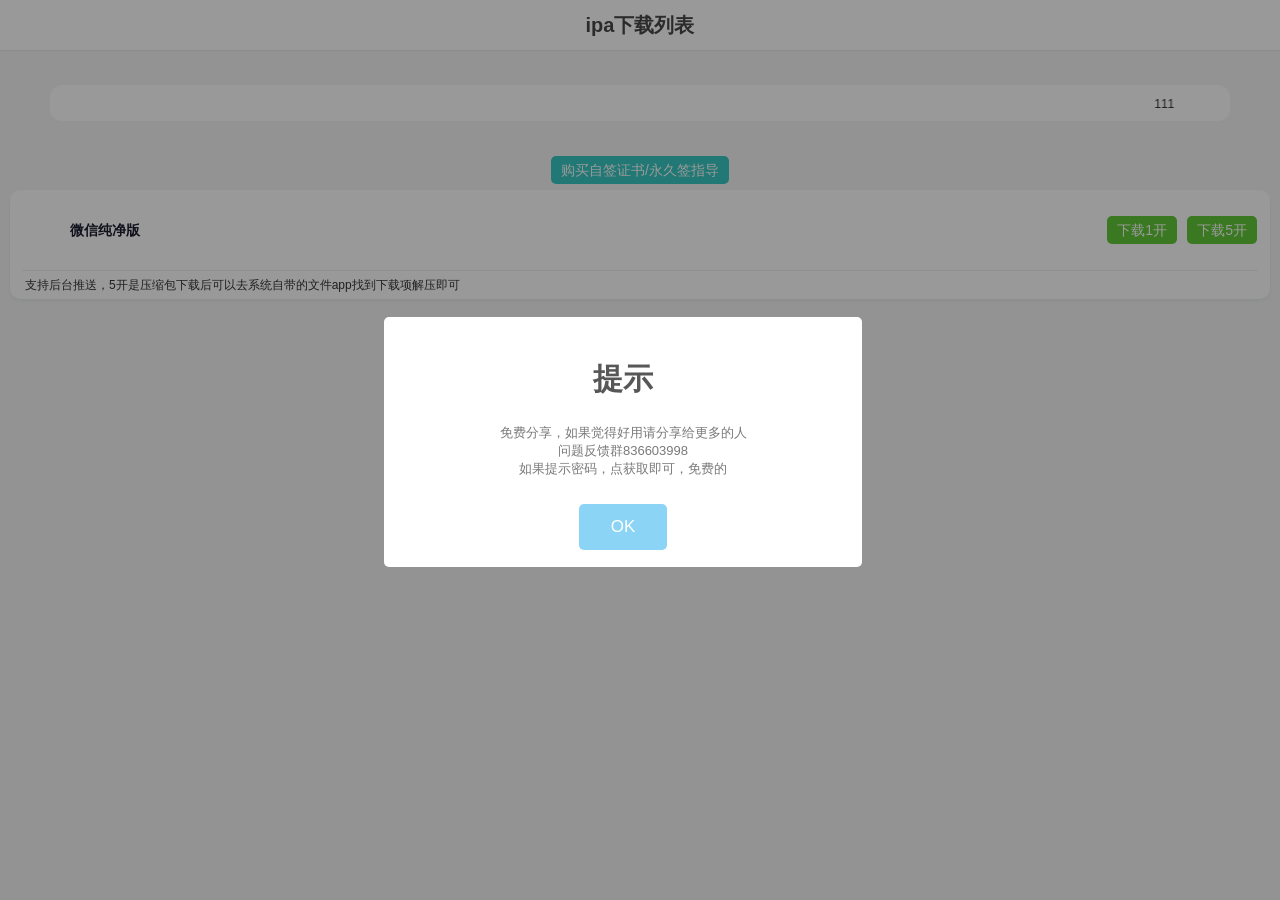
<file: xy/index.html>
<!DOCTYPE html>
<html lang="zh-cn">
 <head>
  <meta http-equiv="Content-Type" content="text/html; charset=UTF-8" /> 
  <meta http-equiv="X-UA-Compatible" content="IE=edge" /> 
  <meta name="viewport" content="width=device-width, initial-scale=1" />  
<title>ipa下载多开下载专区</title> 
  <meta name="keywords" content="ipa下载" /> 
  <meta name="description" content="ipa下载" /> 
  <!--<link rel="shortcut icon" type="image/x-icon" href="/png/logo.png" /> 
  <link rel="apple-touch-icon" href="/png/logo.png" /> 
  <link type="image/vnd.microsoft.icon" href="/png/logo.png" /> -->
  <link href="./css/style.css" rel="stylesheet" />  
 <!-- <script type="text/JavaScript">alert("可以正常安装的---未标记掉签的应用---\n正常访问\n问题解答群：836603998");</script>-->
     
     
     
     
     <!--头部导航条--> 
 </head>
 <body>
  
     <header id="fenzhi-nav"> 
   <div class="main"> 
    <h1 class="logo"> <a> <span>ipa下载列表</span> </a> </h1> 
    <nav class="nav"> 
     <ul> 
      <!--获取导航链接/从首页向下第一个栏目起/只显示nav栏目组--> 
     
      
      
    </nav> 
    <!--<div class="bar-btn visible-xs visible-sm"> -->
     <!--<a href="/index.htm"><img class="icon-bar2" src="/png/logo.png" /><img /></a> -->
    </div> 
    <!--<button class="nav-btn visible-xs visible-sm"> <span class="icon-line top"></span> <span class="icon-line middle"></span> <span class="icon-line bottom"></span> </button> -->
   </div> 
  </header> 
  <div id="content"> 
   <!--导航条--> 
   <!--内容--> 
   <div class="main"> 
    <div class="container content-box"> 
     <section class="sousuo"> 
      <div class="search"> 
       <div class="search-input">
       <!-- <img class="search-icon" src="/png/logo.png" /> -->
        <marquee class="info-item2" scrollamount="5">
       111
        </marquee> 
       </div> 
      </div> 
     </section> 
     <!-- 搜索热词 --> 
    </div> 
    <!-- 搜索引擎 --> 
   </div> 
   <!--获取每个链接栏目的内容--> 
   <section class="item card-box" id="row-29"> 
    <div class="container-fluid"> 
     <div class="row"> 
      <i class="fa fa-cloud-download"></i> 
      <!--获取内容列表--> 
       
   <!--<center><a href="https://jq.qq.com/?_wv=1027&k=j9Nrh9qq"onclick="return confirm('群号638898951')"> <button type="button" class="el-button base-button el-button--text primary" style="color:#39c9c2;" data-v-0b43de5e="">
               <span>QQ交流群</span> </button> </a> </center>-->
              <center><a href="https://apiocc.gitee.io/pnge/png/vx1.png"onclick="return confirm('稳定好用，欢迎购买')"> <button type="button" class="el-button base-button el-button--text primary" style="color:#39c9c2;" data-v-0b43de5e="">
              
               <span>购买自签证书/永久签指导</span> </button> </a> </center>
      
        
        
         
       <!-- head --> 
       <div class="shortcut-list t autoresize"> 
        <div class="shortcut-list-item" data-v-1d37c6a3=""> 
         <div class="shortcut"> 
          <div class="sub" style="border-bottom-left-radius:10px;border-bottom-right-radius:10px;" data-v-481f0bb3=""> 
           <div class="user" style="display:;" data-v-481f0bb3=""> 
            <div class="avatar" style="height:40px;width:40px;" data-v-7c8eb7ad="" data-v-481f0bb3=""> 
            
            </div> 
            <div class="info" data-v-481f0bb3=""> 
             <a href="/user/1qmnYqpnD5" class="name" data-v-481f0bb3="">微信纯净版</a> 
            
          
               </div> 
          <a href="https://cloud.cydias.top/d/a2/ipa/%E5%BE%AE%E4%BF%A1.ipa"> <button type="button" class="el-button base-button el-button--text primary" style="color:#63c939;" data-v-0b43de5e="">
              <!---->
              <!----> <span>下载1开</span> </button> </a>  &nbsp;&nbsp;&nbsp;
         
         <a href="https://cloud.cydias.top/d/a3/%E5%8E%8B%E7%BC%A9/xin5%E5%BC%80.zip"> <button type="button" class="el-button base-button el-button--text primary" style="color:#63c939;" data-v-0b43de5e="">
              <!---->
              <!----> <span>下载5开</span> </button> </a> 
        
              </div> 
           <div class="information" data-v-481f0bb3=""> 
            <div class="info-item types" style="display:none;" data-v-481f0bb3=""></div> 
            <!----> 
            <!----> 
           </div> 
           <div class="info-item">
             支持后台推送，5开是压缩包下载后可以去系统自带的文件app找到下载项解压即可
           </div>
          </div>
         </div>
        </div> 
                 <br /> 
        <!-- end --> 
        
       
        
       


            
        </section> 
  </div> 
  
      
         <script>
(function(){
    var bp = document.createElement('script');
    var curProtocol = window.location.protocol.split(':')[0];
    if (curProtocol === 'https') {
        bp.src = 'https://zz.bdstatic.com/linksubmit/push.js';
    }
    else {
        bp.src = 'http://push.zhanzhang.baidu.com/push.js';
    }
    var s = document.getElementsByTagName("script")[0];
    s.parentNode.insertBefore(bp, s);
})();
</script>
   
 <script type="text/javascript">document.write(unescape("%3Cspan id='cnzz_stat_icon_1278512491'%3E%3C/span%3E%3Cscript src='https://s4.cnzz.com/z_stat.php%3Fid%3D1278512491' type='text/javascript'%3E%3C/script%3E"));</script>
 <!--网站首页弹窗开始-->
        <link href="./css/sweetalert.min.css" rel="stylesheet">
        <script src="./js/sweetalert.min.js"></script>
        <script type="text/javascript">
  swal("提示\n ","免费分享，如果觉得好用请分享给更多的人\n问题反馈群836603998 \n如果提示密码，点获取即可，免费的")
        </script>
        <!--网站首页弹窗结束-->
     
        <script src="./js/jquery.js"></script> 
  <!-- ZUI Javascript组件 --> 
  <script src="./js/zui.js"></script> 
  <script src="./js/js.js"></script> 
      
 </body>
</html>
</file>
<file: css/style.css>
.el-button
{
	display: inline-block;
	line-height: 1;
	white-space: nowrap;
	cursor: pointer;
	background: #fff;
	border: 1px solid #dcdfe6;
	color: #606266;
	-webkit-appearance: none;
	text-align: center;
	box-sizing: border-box;
	outline: 0;
	margin: 0;
	transition: .1s;
	font-weight: 500;
	padding: 12px 20px;
	font-size: 14px;
	border-radius: 4px
}

.el-button+.el-button
{
	margin-left: 10px
}

.el-button:focus,.el-button:hover
{
	color: #409eff;
	border-color: #c6e2ff;
	background-color: #ecf5ff
}

.el-button:active
{
	color: #3a8ee6;
	border-color: #3a8ee6;
	outline: 0
}

.el-button::-moz-focus-inner
{
	border: 0
}

.el-button [class*=el-icon-]+span
{
	margin-left: 5px
}

.el-button.is-plain:focus,.el-button.is-plain:hover
{
	background: #fff;
	border-color: #409eff;
	color: #409eff
}

.el-button.is-active,.el-button.is-plain:active
{
	color: #3a8ee6;
	border-color: #3a8ee6
}

.el-button.is-plain:active
{
	background: #fff;
	outline: 0
}

.el-button.is-disabled,.el-button.is-disabled:focus,.el-button.is-disabled:hover
{
	color: #c0c4cc;
	cursor: not-allowed;
	background-image: none;
	background-color: #fff;
	border-color: #ebeef5
}

.el-button.is-disabled.el-button--text
{
	background-color: transparent
}

.el-button.is-disabled.is-plain,.el-button.is-disabled.is-plain:focus,.el-button.is-disabled.is-plain:hover
{
	background-color: #fff;
	border-color: #ebeef5;
	color: #c0c4cc
}

.el-button.is-loading
{
	position: relative;
	pointer-events: none
}

.el-button.is-loading:before
{
	pointer-events: none;
	content: "";
	position: absolute;
	left: -1px;
	top: -1px;
	right: -1px;
	bottom: -1px;
	border-radius: inherit;
	background-color: hsla(0,0%,100%,.35)
}

.el-button.is-round
{
	border-radius: 20px;
	padding: 12px 23px
}

.el-button.is-circle
{
	border-radius: 50%;
	padding: 12px
}

.el-button--primary
{
	color: #fff;
	background-color: #409eff;
	border-color: #409eff
}

.el-button--primary:focus,.el-button--primary:hover
{
	background: #66b1ff;
	border-color: #66b1ff;
	color: #fff
}

.el-button--primary.is-active,.el-button--primary:active
{
	background: #3a8ee6;
	border-color: #3a8ee6;
	color: #fff
}

.el-button--primary:active
{
	outline: 0
}

.el-button--primary.is-disabled,.el-button--primary.is-disabled:active,.el-button--primary.is-disabled:focus,.el-button--primary.is-disabled:hover
{
	color: #fff;
	background-color: #a0cfff;
	border-color: #a0cfff
}

.el-button--primary.is-plain
{
	color: #409eff;
	background: #ecf5ff;
	border-color: #b3d8ff
}

.el-button--primary.is-plain:focus,.el-button--primary.is-plain:hover
{
	background: #409eff;
	border-color: #409eff;
	color: #fff
}

.el-button--primary.is-plain:active
{
	background: #3a8ee6;
	border-color: #3a8ee6;
	color: #fff;
	outline: 0
}

.el-button--primary.is-plain.is-disabled,.el-button--primary.is-plain.is-disabled:active,.el-button--primary.is-plain.is-disabled:focus,.el-button--primary.is-plain.is-disabled:hover
{
	color: #8cc5ff;
	background-color: #ecf5ff;
	border-color: #d9ecff
}

.el-button--success
{
	color: #fff;
	background-color: #67c23a;
	border-color: #67c23a
}

.el-button--success:focus,.el-button--success:hover
{
	background: #85ce61;
	border-color: #85ce61;
	color: #fff
}

.el-button--success.is-active,.el-button--success:active
{
	background: #5daf34;
	border-color: #5daf34;
	color: #fff
}

.el-button--success:active
{
	outline: 0
}

.el-button--success.is-disabled,.el-button--success.is-disabled:active,.el-button--success.is-disabled:focus,.el-button--success.is-disabled:hover
{
	color: #fff;
	background-color: #b3e19d;
	border-color: #b3e19d
}

.el-button--success.is-plain
{
	color: #67c23a;
	background: #f0f9eb;
	border-color: #c2e7b0
}

.el-button--success.is-plain:focus,.el-button--success.is-plain:hover
{
	background: #67c23a;
	border-color: #67c23a;
	color: #fff
}

.el-button--success.is-plain:active
{
	background: #5daf34;
	border-color: #5daf34;
	color: #fff;
	outline: 0
}

.el-button--success.is-plain.is-disabled,.el-button--success.is-plain.is-disabled:active,.el-button--success.is-plain.is-disabled:focus,.el-button--success.is-plain.is-disabled:hover
{
	color: #a4da89;
	background-color: #f0f9eb;
	border-color: #e1f3d8
}

.el-button--warning
{
	color: #fff;
	background-color: #e6a23c;
	border-color: #e6a23c
}

.el-button--warning:focus,.el-button--warning:hover
{
	background: #ebb563;
	border-color: #ebb563;
	color: #fff
}

.el-button--warning.is-active,.el-button--warning:active
{
	background: #cf9236;
	border-color: #cf9236;
	color: #fff
}

.el-button--warning:active
{
	outline: 0
}

.el-button--warning.is-disabled,.el-button--warning.is-disabled:active,.el-button--warning.is-disabled:focus,.el-button--warning.is-disabled:hover
{
	color: #fff;
	background-color: #f3d19e;
	border-color: #f3d19e
}

.el-button--warning.is-plain
{
	color: #e6a23c;
	background: #fdf6ec;
	border-color: #f5dab1
}

.el-button--warning.is-plain:focus,.el-button--warning.is-plain:hover
{
	background: #e6a23c;
	border-color: #e6a23c;
	color: #fff
}

.el-button--warning.is-plain:active
{
	background: #cf9236;
	border-color: #cf9236;
	color: #fff;
	outline: 0
}

.el-button--warning.is-plain.is-disabled,.el-button--warning.is-plain.is-disabled:active,.el-button--warning.is-plain.is-disabled:focus,.el-button--warning.is-plain.is-disabled:hover
{
	color: #f0c78a;
	background-color: #fdf6ec;
	border-color: #faecd8
}

.el-button--danger
{
	color: #fff;
	background-color: #f56c6c;
	border-color: #f56c6c
}

.el-button--danger:focus,.el-button--danger:hover
{
	background: #f78989;
	border-color: #f78989;
	color: #fff
}

.el-button--danger.is-active,.el-button--danger:active
{
	background: #dd6161;
	border-color: #dd6161;
	color: #fff
}

.el-button--danger:active
{
	outline: 0
}

.el-button--danger.is-disabled,.el-button--danger.is-disabled:active,.el-button--danger.is-disabled:focus,.el-button--danger.is-disabled:hover
{
	color: #fff;
	background-color: #fab6b6;
	border-color: #fab6b6
}

.el-button--danger.is-plain
{
	color: #f56c6c;
	background: #fef0f0;
	border-color: #fbc4c4
}

.el-button--danger.is-plain:focus,.el-button--danger.is-plain:hover
{
	background: #f56c6c;
	border-color: #f56c6c;
	color: #fff
}

.el-button--danger.is-plain:active
{
	background: #dd6161;
	border-color: #dd6161;
	color: #fff;
	outline: 0
}

.el-button--danger.is-plain.is-disabled,.el-button--danger.is-plain.is-disabled:active,.el-button--danger.is-plain.is-disabled:focus,.el-button--danger.is-plain.is-disabled:hover
{
	color: #f9a7a7;
	background-color: #fef0f0;
	border-color: #fde2e2
}

.el-button--info
{
	color: #fff;
	background-color: #909399;
	border-color: #909399
}

.el-button--info:focus,.el-button--info:hover
{
	background: #a6a9ad;
	border-color: #a6a9ad;
	color: #fff
}

.el-button--info.is-active,.el-button--info:active
{
	background: #82848a;
	border-color: #82848a;
	color: #fff
}

.el-button--info:active
{
	outline: 0
}

.el-button--info.is-disabled,.el-button--info.is-disabled:active,.el-button--info.is-disabled:focus,.el-button--info.is-disabled:hover
{
	color: #fff;
	background-color: #c8c9cc;
	border-color: #c8c9cc
}

.el-button--info.is-plain
{
	color: #909399;
	background: #f4f4f5;
	border-color: #d3d4d6
}

.el-button--info.is-plain:focus,.el-button--info.is-plain:hover
{
	background: #909399;
	border-color: #909399;
	color: #fff
}

.el-button--info.is-plain:active
{
	background: #82848a;
	border-color: #82848a;
	color: #fff;
	outline: 0
}

.el-button--info.is-plain.is-disabled,.el-button--info.is-plain.is-disabled:active,.el-button--info.is-plain.is-disabled:focus,.el-button--info.is-plain.is-disabled:hover
{
	color: #bcbec2;
	background-color: #f4f4f5;
	border-color: #e9e9eb
}

.el-button--text,.el-button--text.is-disabled,.el-button--text.is-disabled:focus,.el-button--text.is-disabled:hover,.el-button--text:active
{
	border-color: transparent
}

.el-button--medium
{
	padding: 10px 20px;
	font-size: 14px;
	border-radius: 4px
}

.el-button--mini,.el-button--small
{
	font-size: 12px;
	border-radius: 3px
}

.el-button--medium.is-round
{
	padding: 10px 20px
}

.el-button--medium.is-circle
{
	padding: 10px
}

.el-button--small,.el-button--small.is-round
{
	padding: 9px 15px
}

.el-button--small.is-circle
{
	padding: 9px
}

.el-button--mini,.el-button--mini.is-round
{
	padding: 7px 15px
}

.el-button--mini.is-circle
{
	padding: 7px
}

.el-button--text
{
	color: #409eff;
	background: 0 0;
	padding-left: 0;
	padding-right: 0
}

.el-button--text:focus,.el-button--text:hover
{
	color: #66b1ff;
	border-color: transparent;
	background-color: transparent
}

.el-button--text:active
{
	color: #3a8ee6;
	background-color: transparent
}

.el-button-group
{
	display: inline-block;
	vertical-align: middle
}

.el-button-group:after,.el-button-group:before
{
	display: table;
	content: ""
}

.el-checkbox,.el-checkbox__input
{
	display: inline-block;
	position: relative;
	white-space: nowrap
}

.el-button-group:after
{
	clear: both
}

.el-button-group>.el-button
{
	float: left;
	position: relative
}

.el-button-group>.el-button+.el-button
{
	margin-left: 0
}

.el-button-group>.el-button:first-child
{
	border-top-right-radius: 0;
	border-bottom-right-radius: 0
}

.el-button-group>.el-button:last-child
{
	border-top-left-radius: 0;
	border-bottom-left-radius: 0
}

.el-button-group>.el-button:first-child:last-child
{
	border-radius: 4px
}

.el-button-group>.el-button:first-child:last-child.is-round
{
	border-radius: 20px
}

.el-button-group>.el-button:first-child:last-child.is-circle
{
	border-radius: 50%
}

.el-button-group>.el-button:not(:first-child):not(:last-child)
{
	border-radius: 0
}

.el-button-group>.el-button:not(:last-child)
{
	margin-right: -1px
}

.el-button-group>.el-button.is-active,.el-button-group>.el-button:active,.el-button-group>.el-button:focus,.el-button-group>.el-button:hover
{
	z-index: 1
}

.el-button-group>.el-dropdown>.el-button
{
	border-top-left-radius: 0;
	border-bottom-left-radius: 0;
	border-left-color: hsla(0,0%,100%,.5)
}

.el-button-group .el-button--primary:first-child
{
	border-right-color: hsla(0,0%,100%,.5)
}

.el-button-group .el-button--primary:last-child
{
	border-left-color: hsla(0,0%,100%,.5)
}

.el-button-group .el-button--primary:not(:first-child):not(:last-child)
{
	border-left-color: hsla(0,0%,100%,.5);
	border-right-color: hsla(0,0%,100%,.5)
}

.el-button-group .el-button--success:first-child
{
	border-right-color: hsla(0,0%,100%,.5)
}

.el-button-group .el-button--success:last-child
{
	border-left-color: hsla(0,0%,100%,.5)
}

.el-button-group .el-button--success:not(:first-child):not(:last-child)
{
	border-left-color: hsla(0,0%,100%,.5);
	border-right-color: hsla(0,0%,100%,.5)
}

.el-button-group .el-button--warning:first-child
{
	border-right-color: hsla(0,0%,100%,.5)
}

.el-button-group .el-button--warning:last-child
{
	border-left-color: hsla(0,0%,100%,.5)
}

.el-button-group .el-button--warning:not(:first-child):not(:last-child)
{
	border-left-color: hsla(0,0%,100%,.5);
	border-right-color: hsla(0,0%,100%,.5)
}

.el-button-group .el-button--danger:first-child
{
	border-right-color: hsla(0,0%,100%,.5)
}

.el-button-group .el-button--danger:last-child
{
	border-left-color: hsla(0,0%,100%,.5)
}

.el-button-group .el-button--danger:not(:first-child):not(:last-child)
{
	border-left-color: hsla(0,0%,100%,.5);
	border-right-color: hsla(0,0%,100%,.5)
}

.el-button-group .el-button--info:first-child
{
	border-right-color: hsla(0,0%,100%,.5)
}

.el-button-group .el-button--info:last-child
{
	border-left-color: hsla(0,0%,100%,.5)
}

.el-button-group .el-button--info:not(:first-child):not(:last-child)
{
	border-left-color: hsla(0,0%,100%,.5);
	border-right-color: hsla(0,0%,100%,.5)
}



.shortcut-list .shortcut-list-item[data-v-1d37c6a3]
{
	flex: 1 0 calc(100% - 24px);
	margin: 0 5px 0px;
	border-radius: 10px;
	box-shadow: 0 2px 5px rgba(0,0,0,.05);
	overflow: hidden;
	transition-timing-function: ease-in-out;
	transition: box-shadow .25s,-webkit-transform .25s;
	transition: box-shadow .25s,transform .25s;
	transition: box-shadow .25s,transform .25s,-webkit-transform .25s
}




.shortcut .sub .user .info .time.has-icon i[data-v-481f0bb3]{
	margin-right:5px;
	display:inline-block;
	width:16px;
	height:14px;
background-image:url([data-uri]);background-size:16px 14px;background-position:50%;background-repeat:no-repeat
}

.info-item
{
	padding: 5px 15px 5px 15px;
	font-size: 12px;
	color: #gray;
}

.el-button.base-button
{
	position: relative;
	padding: 12px 10px;
	min-width: 50px;
	cursor: pointer
}

.el-button.base-button:before
{
	content: "";
	position: absolute;
	width: 100%;
	height: 28px;
	border-radius: 5px;
	background-color: #fff
}

.el-button.base-button.is-loading:before,.el-button.base-button:before
{
	left: 0;
	top: 50%;
	-webkit-transform: translateY(-50%);
	transform: translateY(-50%)
}

.el-button.base-button i,.el-button.base-button span
{
	position: relative;
	color: inherit
}

.el-button.base-button.primary:before
{
	background-color: currentColor
}

.el-button.base-button.primary i,.el-button.base-button.primary span
{
	color: #fff
}

.el-button.base-button.secondary:before
{
	background-color: #f5f6f7
}

tr.visible-print
{
	display: none!important
}

@media print
{
	.visible-print
	{
		display: block!important
	}

	.inline.visible-print
	{
		display: inline!important
	}

	tr.hidden-print
	{
		display: none!important
	}
}

*,:after,:before
{
	-webkit-box-sizing: border-box;
	-moz-box-sizing: border-box;
	box-sizing: border-box
}

html
{
	font-size: 10px;
	-webkit-tap-highlight-color: rgba(0,0,0,0)
}

body
{
	font-family: "Helvetica Neue",Helvetica,Tahoma,Arial,'Microsoft Yahei','PingFang SC','Hiragino Sans GB','WenQuanYi Micro Hei',sans-serif;
	font-size: 13px;
	line-height: 1.53846154;
	color: #353535;
	background-color: #fff
}

button,input,select,textarea
{
	font-family: inherit;
	font-size: inherit;
	line-height: inherit
}

a
{
	color: #145ccd;
	text-decoration: none;
	-webkit-transition: all .4s cubic-bezier(.175,.885,.32,1);
	-o-transition: all .4s cubic-bezier(.175,.885,.32,1);
	transition: all .4s cubic-bezier(.175,.885,.32,1)
}

a:focus,a:hover
{
	color: #0d3d88;
	text-decoration: underline
}

a:focus
{
	outline: thin dotted #333;
	outline: 5px auto -webkit-focus-ring-color;
	outline-offset: -2px
}

a.disabled,a.disabled:focus,a.disabled:hover,a[disabled],a[disabled]:focus,a[disabled]:hover
{
	color: #aaa;
	text-decoration: none;
	cursor: default
}

audio,canvas,img,video
{
	max-width: 100%;
	vertical-align: middle
}

.sr-only
{
	position: absolute;
	width: 1px;
	height: 1px;
	padding: 0;
	margin: -1px;
	overflow: hidden;
	clip: rect(0 0 0 0);
	border: 0
}

::-moz-selection
{
	text-shadow: none;
	background: #b3d4fc
}

::selection
{
	text-shadow: none;
	background: #b3d4fc
}

fieldset
{
	padding: 0;
	margin: 0;
	border: 0
}

textarea
{
	resize: vertical
}

ol,ul
{
	padding-left: 20px
}

.container,.container-fixed,.container-fixed-md,.container-fixed-sm,.container-fixed-xs,.container-fluid
{
	padding-right: 10px;
	padding-left: 10px;
	margin-right: auto;
	margin-left: auto
}

@media (min-width:1200px)
{
	.container
	{
		max-width: 1160px
	}
}

.container-fixed
{
	width: 1160px
}

.container-fixed-md
{
	width: 960px
}

.container-fixed-sm
{
	width: 740px
}

.container-fixed-xs
{
	width: 440px
}

.row
{
	margin-right: -10px;
	margin-left: -10px
}

.col,.col-lg-1,.col-lg-10,.col-lg-11,.col-lg-12,.col-lg-2,.col-lg-3,.col-lg-4,.col-lg-5,.col-lg-6,.col-lg-7,.col-lg-8,.col-lg-9,.col-md-1,.col-md-10,.col-md-11,.col-md-12,.col-md-2,.col-md-3,.col-md-4,.col-md-5,.col-md-6,.col-md-7,.col-md-8,.col-md-9,.col-sm-1,.col-sm-10,.col-sm-11,.col-sm-12,.col-sm-2,.col-sm-3,.col-sm-4,.col-sm-5,.col-sm-6,.col-sm-7,.col-sm-8,.col-sm-9,.col-xs-1,.col-xs-10,.col-xs-11,.col-xs-12,.col-xs-2,.col-xs-3,.col-xs-4,.col-xs-5,.col-xs-6,.col-xs-7,.col-xs-8,.col-xs-9
{
	position: relative;
	min-height: 1px;
	padding-right: 10px;
	padding-left: 10px
}

.col,.col-xs,.col-xs-1,.col-xs-10,.col-xs-11,.col-xs-12,.col-xs-2,.col-xs-3,.col-xs-4,.col-xs-5,.col-xs-6,.col-xs-7,.col-xs-8,.col-xs-9
{
	float: left
}

.col-xs-1
{
	width: 8.33333333%
}

.col-xs-2
{
	width: 16.66666667%
}

.col-xs-3
{
	width: 25%
}

.col-xs-4
{
	width: 33.33333333%
}

.col-xs-5
{
	width: 41.66666667%
}

.col-xs-6
{
	width: 50%
}

.col-xs-7
{
	width: 58.33333333%
}

.col-xs-8
{
	width: 66.66666667%
}

.col-xs-9
{
	width: 75%
}

.col-xs-10
{
	width: 83.33333333%
}

.col-xs-11
{
	width: 91.66666667%
}

.col-xs-12
{
	width: 100%
}

@media (min-width:768px)
{
	.col-sm-1,.col-sm-10,.col-sm-11,.col-sm-12,.col-sm-2,.col-sm-3,.col-sm-4,.col-sm-5,.col-sm-6,.col-sm-7,.col-sm-8,.col-sm-9
	{
		float: left
	}

	.col-sm-1
	{
		width: 8.33333333%
	}

	.col-sm-2
	{
		width: 16.66666667%
	}

	.col-sm-3
	{
		width: 25%
	}

	.col-sm-4
	{
		width: 33.33333333%
	}

	.col-sm-5
	{
		width: 41.66666667%
	}

	.col-sm-6
	{
		width: 50%
	}

	.col-sm-7
	{
		width: 58.33333333%
	}

	.col-sm-8
	{
		width: 66.66666667%
	}

	.col-sm-9
	{
		width: 75%
	}

	.col-sm-10
	{
		width: 83.33333333%
	}

	.col-sm-11
	{
		width: 91.66666667%
	}

	.col-sm-12
	{
		width: 100%
	}

	.col-sm-push-1
	{
		left: 8.33333333%
	}

	.col-sm-push-2
	{
		left: 16.66666667%
	}

	.col-sm-push-3
	{
		left: 25%
	}

	.col-sm-push-4
	{
		left: 33.33333333%
	}

	.col-sm-push-5
	{
		left: 41.66666667%
	}

	.col-sm-push-6
	{
		left: 50%
	}

	.col-sm-push-7
	{
		left: 58.33333333%
	}

	.col-sm-push-8
	{
		left: 66.66666667%
	}

	.col-sm-push-9
	{
		left: 75%
	}

	.col-sm-push-10
	{
		left: 83.33333333%
	}

	.col-sm-push-11
	{
		left: 91.66666667%
	}

	.col-sm-pull-1
	{
		right: 8.33333333%
	}

	.col-sm-pull-2
	{
		right: 16.66666667%
	}

	.col-sm-pull-3
	{
		right: 25%
	}

	.col-sm-pull-4
	{
		right: 33.33333333%
	}

	.col-sm-pull-5
	{
		right: 41.66666667%
	}

	.col-sm-pull-6
	{
		right: 50%
	}

	.col-sm-pull-7
	{
		right: 58.33333333%
	}

	.col-sm-pull-8
	{
		right: 66.66666667%
	}

	.col-sm-pull-9
	{
		right: 75%
	}

	.col-sm-pull-10
	{
		right: 83.33333333%
	}

	.col-sm-pull-11
	{
		right: 91.66666667%
	}

	.col-sm-offset-1
	{
		margin-left: 8.33333333%
	}

	.col-sm-offset-2
	{
		margin-left: 16.66666667%
	}

	.col-sm-offset-3
	{
		margin-left: 25%
	}

	.col-sm-offset-4
	{
		margin-left: 33.33333333%
	}

	.col-sm-offset-5
	{
		margin-left: 41.66666667%
	}

	.col-sm-offset-6
	{
		margin-left: 50%
	}

	.col-sm-offset-7
	{
		margin-left: 58.33333333%
	}

	.col-sm-offset-8
	{
		margin-left: 66.66666667%
	}

	.col-sm-offset-9
	{
		margin-left: 75%
	}

	.col-sm-offset-10
	{
		margin-left: 83.33333333%
	}

	.col-sm-offset-11
	{
		margin-left: 91.66666667%
	}
}

@media (min-width:992px)
{
	.col-md-1,.col-md-10,.col-md-11,.col-md-12,.col-md-2,.col-md-3,.col-md-4,.col-md-5,.col-md-6,.col-md-7,.col-md-8,.col-md-9
	{
		float: left
	}

	.col-md-1
	{
		width: 8.33333333%
	}

	.col-md-2
	{
		width: 16.66666667%
	}

	.col-md-3
	{
		width: 25%
	}

	.col-md-4
	{
		width: 33.33333333%
	}

	.col-md-5
	{
		width: 41.66666667%
	}

	.col-md-6
	{
		width: 50%
	}

	.col-md-7
	{
		width: 58.33333333%
	}

	.col-md-8
	{
		width: 66.66666667%
	}

	.col-md-9
	{
		width: 75%
	}

	.col-md-10
	{
		width: 83.33333333%
	}

	.col-md-11
	{
		width: 91.66666667%
	}

	.col-md-12
	{
		width: 100%
	}

	.col-md-push-0
	{
		left: auto
	}

	.col-md-push-1
	{
		left: 8.33333333%
	}

	.col-md-push-2
	{
		left: 16.66666667%
	}

	.col-md-push-3
	{
		left: 25%
	}

	.col-md-push-4
	{
		left: 33.33333333%
	}

	.col-md-push-5
	{
		left: 41.66666667%
	}

	.col-md-push-6
	{
		left: 50%
	}

	.col-md-push-7
	{
		left: 58.33333333%
	}

	.col-md-push-8
	{
		left: 66.66666667%
	}

	.col-md-push-9
	{
		left: 75%
	}

	.col-md-push-10
	{
		left: 83.33333333%
	}

	.col-md-push-11
	{
		left: 91.66666667%
	}

	.col-md-pull-0
	{
		right: auto
	}

	.col-md-pull-1
	{
		right: 8.33333333%
	}

	.col-md-pull-2
	{
		right: 16.66666667%
	}

	.col-md-pull-3
	{
		right: 25%
	}

	.col-md-pull-4
	{
		right: 33.33333333%
	}

	.col-md-pull-5
	{
		right: 41.66666667%
	}

	.col-md-pull-6
	{
		right: 50%
	}

	.col-md-pull-7
	{
		right: 58.33333333%
	}

	.col-md-pull-8
	{
		right: 66.66666667%
	}

	.col-md-pull-9
	{
		right: 75%
	}

	.col-md-pull-10
	{
		right: 83.33333333%
	}

	.col-md-pull-11
	{
		right: 91.66666667%
	}

	.col-md-offset-0
	{
		margin-left: 0
	}

	.col-md-offset-1
	{
		margin-left: 8.33333333%
	}

	.col-md-offset-2
	{
		margin-left: 16.66666667%
	}

	.col-md-offset-3
	{
		margin-left: 25%
	}

	.col-md-offset-4
	{
		margin-left: 33.33333333%
	}

	.col-md-offset-5
	{
		margin-left: 41.66666667%
	}

	.col-md-offset-6
	{
		margin-left: 50%
	}

	.col-md-offset-7
	{
		margin-left: 58.33333333%
	}

	.col-md-offset-8
	{
		margin-left: 66.66666667%
	}

	.col-md-offset-9
	{
		margin-left: 75%
	}

	.col-md-offset-10
	{
		margin-left: 83.33333333%
	}

	.col-md-offset-11
	{
		margin-left: 91.66666667%
	}
}

@media (min-width:1200px)
{
	.col-lg-1,.col-lg-10,.col-lg-11,.col-lg-12,.col-lg-2,.col-lg-3,.col-lg-4,.col-lg-5,.col-lg-6,.col-lg-7,.col-lg-8,.col-lg-9
	{
		float: left
	}

	.col-lg-1
	{
		width: 8.33333333%
	}

	.col-lg-2
	{
		width: 16.66666667%
	}

	.col-lg-3
	{
		width: 25%
	}

	.col-lg-4
	{
		width: 33.33333333%
	}

	.col-lg-5
	{
		width: 41.66666667%
	}

	.col-lg-6
	{
		width: 50%
	}

	.col-lg-7
	{
		width: 58.33333333%
	}

	.col-lg-8
	{
		width: 66.66666667%
	}

	.col-lg-9
	{
		width: 75%
	}

	.col-lg-10
	{
		width: 83.33333333%
	}

	.col-lg-11
	{
		width: 91.66666667%
	}

	.col-lg-12
	{
		width: 100%
	}

	.col-lg-push-0
	{
		left: auto
	}

	.col-lg-push-1
	{
		left: 8.33333333%
	}

	.col-lg-push-2
	{
		left: 16.66666667%
	}

	.col-lg-push-3
	{
		left: 25%
	}

	.col-lg-push-4
	{
		left: 33.33333333%
	}

	.col-lg-push-5
	{
		left: 41.66666667%
	}

	.col-lg-push-6
	{
		left: 50%
	}

	.col-lg-push-7
	{
		left: 58.33333333%
	}

	.col-lg-push-8
	{
		left: 66.66666667%
	}

	.col-lg-push-9
	{
		left: 75%
	}

	.col-lg-push-10
	{
		left: 83.33333333%
	}

	.col-lg-push-11
	{
		left: 91.66666667%
	}

	.col-lg-pull-0
	{
		right: auto
	}

	.col-lg-pull-1
	{
		right: 8.33333333%
	}

	.col-lg-pull-2
	{
		right: 16.66666667%
	}

	.col-lg-pull-3
	{
		right: 25%
	}

	.col-lg-pull-4
	{
		right: 33.33333333%
	}

	.col-lg-pull-5
	{
		right: 41.66666667%
	}

	.col-lg-pull-6
	{
		right: 50%
	}

	.col-lg-pull-7
	{
		right: 58.33333333%
	}

	.col-lg-pull-8
	{
		right: 66.66666667%
	}

	.col-lg-pull-9
	{
		right: 75%
	}

	.col-lg-pull-10
	{
		right: 83.33333333%
	}

	.col-lg-pull-11
	{
		right: 91.66666667%
	}

	.col-lg-offset-0
	{
		margin-left: 0
	}

	.col-lg-offset-1
	{
		margin-left: 8.33333333%
	}

	.col-lg-offset-11
	{
		margin-left: 99%
	}
}

p
{
	margin: 0 0 10px
}

.shortcut[data-v-481f0bb3]
{
	display: flex;
	flex-direction: column
}

.shortcut .main .info[data-v-481f0bb3]
{
	display: flex;
	width: 100%;
	flex-direction: column
}

.shortcut .main .info .text[data-v-481f0bb3]
{
	flex: 1;
	padding-bottom: 10px
}

.shortcut .main .info .text .title[data-v-481f0bb3]
{
	display: flex;
	align-items: flex-start
}

.shortcut .main .info .text .title span[data-v-481f0bb3]
{
	font-size: 1.6rem;
	font-weight: 600;
	color: #fff
}

@media (min-width:750px)
{
	.shortcut .main .info .text .title span[data-v-481f0bb3]
	{
		line-height: 18px;
		height: 18px;
		overflow: hidden
	}
}

.shortcut .main .info .text .title i[data-v-481f0bb3]
{
	display: inline-block;
	margin-top: -5px;
	width: 28px;
	height: 28px;
	background-image: url(data:image/png;
	base64,iVBORw0KGgoAAAANSUhEUgAAABQAAAAUCAMAAAC6V+0/AAAABGdBTUEAALGPC/xhBQAAAAFzUkdCAK7OHOkAAABmUExURUdwTP///////////////////////////////////////////////////////////////////////////////////////////////////////////////////////////////////26W6sgAAAAhdFJOUwCzyiKfkgj73EFFAr8FP+EcMRk2midiN/QTiOy7WLcQh71S22UAAACoSURBVBjTdZGHDsMgDEQvIazsQVY3//+TDcaNkNpaksBPOvs4AK5BygFpNaVttffa2rL5sN74s8zIsPBJFQzzFOaERKZje83kRXudCUB1POxeAQjTOwXLqp1kt3C3mIhtfRxfh2ZCRecLeAqW1xXDFbMDMPsIV5LvoxGn44kXKRdML3GpZUulXqBcZJ1CNG+8fGyEyPzvZ/4JZEyj65OQbQi5TUL++o43U5oaJvD1qlUAAAAASUVORK5CYII=);background-size: 20px 20px;
	background-position: 50%;
	background-repeat: no-repeat
}


@media (-moz-min-device-pixel-ratio:3),(-webkit-min-device-pixel-ratio:3)
{
	.shortcut .main .info .text .title i[data-v-481f0bb3]
	{
		background-image: url(data:image/png;
		base64,iVBORw0KGgoAAAANSUhEUgAAADwAAAA8CAMAAAANIilAAAAABGdBTUEAALGPC/xhBQAAAAFzUkdCAK7OHOkAAAC0UExURUdwTP///////////////////////////////////////////////////////////////////////////////////////////////////////////////////////////////////////////////////////////////////////////////////////////////////////////////////////////////////////////1pfIIcAAAA7dFJOUwADCxj6bjzL9wU57/weMXSxgu3calsBkJdWzrrixRRS899/JBAutEt41aboEZ8o6q422oyKQ5iI5mVRPsUoWwAAAk1JREFUSMe1V+liojAQzlYIQWpFQYpiPStKtadVu837v1cxHCZholnpzg/FMR+ZzPHNBKH/I839ByEfYfMK6OaN5vK2+Vdsw6OleA1t2I2dftgW5cRiqpsLwKDvOpSun7BJBTHx05rSbtwP1Nh5ud+tCC5/Wi8q7F2XXpTuncK/Q6ohU9j391RL7kEvEz0wgby+pJqyBMBtXXAbAHd0wR0A7OuC/QoUbwe64MEnFtPDOrPYSOLn7eFw4KJhLU7YsaGMS2Qu7HwVv4ExLqv+VgH12o+cec+CObnptgdDHf+PcDax0rzMoB6MjUeST8fi/z2mdEHsrFK6WFzgMuVaM43m4oovpiSaWdSSAsGUThUbBZfBDlM+VP0M0qVk9gNTrrTqpuKwVUbREwk7tE8I7lEM6aQBRT+NEgfAqpo1C3UogluFfhRxhBVE/JoQweBBoX4fWvwBCAg2YXpcEsJTfJ9CZssOy5IWfRu5Q3OJKOQwOVSsIQfYoInN84UczxWYJMxfrVdKd2c2LpJETs8jqQfpG2OkPnGZngQA/02/3/nUnFQZCizJ9KSjbmFW7tOkWjxrkAxGGV2ZXD1BROWCNLRACyHP0MsUooseSIA7tnFSZtYMbJ85ASIs0rbfMEqrENolcCdowqQfdsokbc0UtHwifandDF5ZXWJ/r2xCljiZ4E/9RrfFv9liazb3WmNFrYGm1ihVa4hDm6kOdrj5/cE1LZ/LI/P83LAep7t/KYZ1xz03rNe7JmTb17ig5G+oczU6jmfh8VK2v+ZSpiM/9aC5xEnNHbUAAAAASUVORK5CYII=)
	}
}

.shortcut .main .info .text .description[data-v-481f0bb3]
{
	padding-top: 4px;
	font-size: 1.4rem;
	color: hsla(0,0%,100%,.7)
}

@media (min-width:750px)
{
	.shortcut .main .info .text .description[data-v-481f0bb3]
	{
		line-height: 20px;
		height: 40px;
		overflow: hidden
	}
}

.shortcut .main .info .tags[data-v-481f0bb3]
{
	position: relative;
	margin: -7px -10px -7px 0
}

.shortcut .main .info .tags[data-v-481f0bb3] ::-webkit-scrollbar
{
	display: none
}

.shortcut .main .info .tags .inner[data-v-481f0bb3]
{
	display: flex;
	align-items: center;
	flex-wrap: wrap;
	width: auto
}







}

ul
{
	padding: 0;
}

li
{
	list-style: none;
}

a:hover,a:active,a:focus
{
	text-decoration: none;
}

body
{
	background: #f2f2f2;
	overflow-x: hidden;
	overflow-y: auto;
}

i.icon,i.fa
{
	margin-right: 6px
}

#feedAv
{
	position: fixed!important;
	left: -9999999px!important;
}

#MZAD_POP_PLACEHOLDER
{
	position: fixed!important;
	left: -9999999px!important;
}

#pop_ad
{
	position: fixed!important;
	left: -9999999px!important;
}


.col, .col-xs-1, .col-xs-2, .col-xs-3, .col-xs-4, .col-xs-5, .col-xs-6, .col-xs-7, .col-xs-8, .col-xs-9, .col-xs-10, .col-xs-11, .col-xs-12, .col-sm-1, .col-sm-2, .col-sm-3, .col-sm-4, .col-sm-5, .col-sm-6, .col-sm-7, .col-sm-8, .col-sm-9, .col-sm-10, .col-sm-11, .col-sm-12, .col-md-1, .col-md-2, .col-md-3, .col-md-4, .col-md-5, .col-md-6, .col-md-7, .col-md-8, .col-md-9, .col-md-10, .col-md-11, .col-md-12, .col-lg-1, .col-lg-2, .col-lg-3, .col-lg-4, .col-lg-5, .col-lg-6, .col-lg-7, .col-lg-8, .col-lg-9, .col-lg-10, .col-lg-11, .col-lg-12
{
	padding: 0px 5px;
}


/*头部logo*/
header
{
	position: fixed;
	top: 0;
	left: 0;
	width: 100%;
	z-index: 100;
	height: 50px;
	background: #FFF;
}

header .logo
{
	font-size: 20px;
	margin: 0;
	font-weight: 400;
	text-align: center;
	position: relative;
	z-index: 99;
	border-bottom: 1px solid #e8e8e8;
	background: #FFF;
}

header .logo a
{
	line-height: 50px;
	color: #484848;
	font-weight: bold;
}

header .logo img
{
	width: 25px;
}

header .logo img
{
	animation: donghua 1.7s linear infinite;
	-webkit-animation: donghua 1.7s linear infinite;
	-moz-animation: donghua 1.7s linear infinite;
	-o-animation: donghua 1.7s linear infinite;
	-ms-animation: donghua 1.7s linear infinite;
}


/*头部分支按钮*/

/*头部导航条*/
header .main
{
	position: relative;
}

header .nav
{
	width: 100%;
	margin-left: 25px;
	background: #FFF;
	margin: 0;
	overflow: hidden;
	position: absolute;
	top: -300px;
	left: 0;
}

header .showNav
{
	top: 50px;
	box-shadow: 0 5px 5px rgba(204,204,204,.15);
	-moz-box-shadow: 0 5px 5px rgba(204,204,204,.15);
 /* 老的 Firefox */
}

header .nav li
{
	font-size: 16px;
}

header .nav a
{
	display: block;
	line-height: 40px;
	font-size: 16px;
	color: #959595;
	padding: 0 25px;
	border-bottom: 1px solid #f5f5f5;
}

header .nav a:hover
{
	border-color: #459df5;
	color: #459df5;
}

header .head-btn
{
	float: right;
	line-height: 60px;
}
/*导航条区域操作按钮*/


/*移动端导航按钮*/
header .bar-btn, header .nav-btn
{
	position: fixed;
	border: none;
	background: transparent;
	top: 0;
	left: 10px;
	outline: 0;
	margin-top: 10px;
	z-index: 100
}

header .nav-btn
{
	left: inherit;
	right: 10px;
}

header .icon-bar2
{
	display: block;
	width: 30px;
	height: 30px;
	background: #999;
}

header .bar-btn .icon-bar, header .nav-btn .icon-line
{
	display: block;
	margin: 6px 0;
	width: 25px;
	height: 2px;
	background: #999;
	cursor: pointer;
}

header .bar-btn .bar-line1
{
	-ms-transform: translateY(8px) rotateZ(90deg);
   /* IE 9 */
	-moz-transform: translateY(8px) rotateZ(90deg);
   /* Firefox */
	-webkit-transform: translateY(8px) rotateZ(90deg);
 /* Safari 和 Chrome */
	-o-transform: translateY(8px) rotateZ(90deg);
   /* Opera */
}

header .bar-btn .bar-line2
{
	-ms-transform: translateY(0px) rotateZ(0deg);
   /* IE 9 */
	-moz-transform: translateY(0px) rotateZ(0deg);
   /* Firefox */
	-webkit-transform: translateY(0px) rotateZ(0deg);
 /* Safari 和 Chrome */
	-o-transform: translateY(0px) rotateZ(0deg);
   /* Opera */
}

header .animated1 .bar-line1
{
	-ms-transform: translateY(8px) rotateZ(180deg);
   /* IE 9 */
	-moz-transform: translateY(8px) rotateZ(180deg);
   /* Firefox */
	-webkit-transform: translateY(8px) rotateZ(180deg);
 /* Safari 和 Chrome */
	-o-transform: translateY(8px) rotateZ(180deg);
   /* Opera */
}

header .animated1 .bar-line2
{
	-ms-transform: translateY(0px) rotateZ(90deg);
   /* IE 9 */
	-moz-transform: translateY(0px) rotateZ(90deg);
   /* Firefox */
	-webkit-transform: translateY(0px) rotateZ(90deg);
 /* Safari 和 Chrome */
	-o-transform: translateY(0px) rotateZ(90deg);
   /* Opera */
}

header .nav-btn .middle
{
	margin: 0 auto;
}

header .animated2 .top
{
	-ms-transform: translateY(8px) rotateZ(45deg);
   /* IE 9 */
	-moz-transform: translateY(8px) rotateZ(45deg);
   /* Firefox */
	-webkit-transform: translateY(8px) rotateZ(45deg);
 /* Safari 和 Chrome */
	-o-transform: translateY(8px) rotateZ(45deg);
   /* Opera */
}

header .animated2 .middle
{
	width: 0;
}

header .animated2 .bottom
{
	-ms-transform: translateY(-8px) rotateZ(-45deg);
   /* IE 9 */
	-moz-transform: translateY(-8px) rotateZ(-45deg);
   /* Firefox */
	-webkit-transform: translateY(-8px) rotateZ(-45deg);
 /* Safari 和 Chrome */
	-o-transform: translateY(-8px) rotateZ(-45deg);
   /* Opera */
}





/*-------------------内容区域----------------------*/
#content
{
	position: absolute;
	left: 0;
	right: 0;
	top: 0;
	bottom: 0;
}



/*搜索区域*/
.sousuo
{
	padding: 45px 0;
}

.search
{
	position: relative;
	width: 100%;
	margin: 0 auto;
}

.search-box
{
	height: 50px;
  /*box-shadow: 0px 0px 2px 0px #ccc;*/
	border-radius: 10px;
	overflow: hidden;
	display: -webkit-flex;
 /* Safari */
	display: flex;
	flex-wrap: wrap;
	border: 1px solid #e6e6e6
}

.search-input
{
	display: block;
	margin: 0 auto;
	padding: 10px 10px 5px 40px;
	border-radius: 12px;
	background: #fff;
	overflow: hidden;
	margin-bottom: -50px;
}

.search-icon
{
	position: absolute;
	left: 10px;
	top: 7.5px;
	width: 25px;
	height: 25px;
	overflow: hidden;
	border-radius: 25px;
	cursor: pointer
}



/*---------------首页内容区域------------------*/
body,html
{
	margin: 0;
	padding: 0;
	font-family: -apple-system,BlinkMacSystemFont,Segoe UI,Helvetica,Arial,sans-serif,Apple Color Emoji,Segoe UI Emoji,Segoe UI Symbol,Source Sans Pro,Roboto;
	font-size: 62.5%;
	word-spacing: 1px;
	-ms-text-size-adjust: 100%;
	-webkit-text-size-adjust: 100%;
	-moz-osx-font-smoothing: grayscale;
	-webkit-font-smoothing: antialiased;
	box-sizing: border-box;
	background-color: #f5f6f7
}

body *,body :after,body :before,html *,html :after,html :before
{
	box-sizing: border-box;
	margin: 0;
	-webkit-tap-highlight-color: transparent;
	-webkit-overflow-scrolling: touch;
	word-break: break-word
}



.info-item2
{
	padding: 0px 0px 0px 0px;
	font-size: 12px;
	color: #gray;
}

@media (min-width:750px)
{
	.shortcut .main .info .tags .inner[data-v-481f0bb3]
	{
		flex-wrap: nowrap;
		overflow: auto
	}
}

.shortcut .main .info .tags .inner .tag[data-v-481f0bb3]
{
	flex-shrink: 0;
	margin: 0 10px 0 0
}

.shortcut .main .info .tags .mask[data-v-481f0bb3]
{
	position: absolute;
	top: 0;
	right: 0;
	width: 24px;
	height: 100%
}

.shortcut .main.has-video[data-v-481f0bb3]
{
	padding-right: 82px
}

.shortcut .main .video[data-v-481f0bb3]
{
	position: absolute;
	right: 12px;
	top: 20px;
	width: 60px;
	height: 100px
}

.shortcut .sub[data-v-481f0bb3]
{
	display: flex;
	flex-direction: column;
	background-color: #fff
}

.shortcut .sub .user[data-v-481f0bb3]
{
	display: flex;
	align-items: center;
	margin: 0 12px;
	padding: 20px 0;
	border-bottom: 1px solid #eee
}

.shortcut .sub .user .info[data-v-481f0bb3]
{
	flex: 1;
	padding: 0 8px
}

.shortcut .sub .user .info .name[data-v-481f0bb3]
{
	line-height: 20px;
	overflow: hidden;
	font-size: 1.4rem;
	font-weight: 600;
	color: #1d1d31
}

.shortcut .sub .user .info .time[data-v-481f0bb3]
{
	display: flex;
	align-items: center;
	padding-top: 4px;
	font-size: 1.4rem;
	color: #b0b0b0
}



.info-item
{
	padding: 5px 15px 5px 15px;
	font-size: 12px;
	color: #gray;
}


#content .content-box
{
	padding-top: 40px
}

.content-box
{
	max-width: 1200px;
	margin: 0 auto;
	padding: 0 10px;
}

.item
{
	width: 100%;
}

.item > .container-fluid
{
	padding-top: 0;
	margin-top: 0;
}

.item > .container-fluid .row
{
	padding: 10px 5px;
}

.item-tit > strong
{
	color: #999;
	font-size: 18px;
	font-weight: 400;
	display: block;
	margin-bottom: 10px;
	padding-left: 5px;
}

.item-tit > strong > i
{
	margin-right: 5px;
	font-size: 18px;
}
/*卡片链接*/
.card-link
{
	display: block;
	padding: 10px 10px;
	border-radius: 10px;
	overflow: hidden;
	margin-bottom: 10px;
	background: #fff;
}

.card-tit
{
	height: 40px;
	font-size: 14px;
	font-weight: 700;
	overflow: hidden;
	text-overflow: ellipsis;
	white-space: normal;
}

.card-tit img
{
	width: 40px;
	height: 40px;
	border-radius: 50%;
	margin-right: 5px;
}

.card-desc
{
	color: gray;
	font-size: 12px;
	padding-top: 10px;
	height: 45px;
	overflow: hidden;
	text-overflow: ellipsis;
	white-space: normal;
	display: -webkit-box;
	-webkit-line-clamp: 2;
	-webkit-box-orient: vertical;
}
</file>
<file: v5/css/style.css>
.el-button
{
	display: inline-block;
	line-height: 1;
	white-space: nowrap;
	cursor: pointer;
	background: #fff;
	border: 1px solid #dcdfe6;
	color: #606266;
	-webkit-appearance: none;
	text-align: center;
	box-sizing: border-box;
	outline: 0;
	margin: 0;
	transition: .1s;
	font-weight: 500;
	padding: 12px 20px;
	font-size: 14px;
	border-radius: 4px
}

.el-button+.el-button
{
	margin-left: 10px
}

.el-button:focus,.el-button:hover
{
	color: #409eff;
	border-color: #c6e2ff;
	background-color: #ecf5ff
}

.el-button:active
{
	color: #3a8ee6;
	border-color: #3a8ee6;
	outline: 0
}

.el-button::-moz-focus-inner
{
	border: 0
}

.el-button [class*=el-icon-]+span
{
	margin-left: 5px
}

.el-button.is-plain:focus,.el-button.is-plain:hover
{
	background: #fff;
	border-color: #409eff;
	color: #409eff
}

.el-button.is-active,.el-button.is-plain:active
{
	color: #3a8ee6;
	border-color: #3a8ee6
}

.el-button.is-plain:active
{
	background: #fff;
	outline: 0
}

.el-button.is-disabled,.el-button.is-disabled:focus,.el-button.is-disabled:hover
{
	color: #c0c4cc;
	cursor: not-allowed;
	background-image: none;
	background-color: #fff;
	border-color: #ebeef5
}

.el-button.is-disabled.el-button--text
{
	background-color: transparent
}

.el-button.is-disabled.is-plain,.el-button.is-disabled.is-plain:focus,.el-button.is-disabled.is-plain:hover
{
	background-color: #fff;
	border-color: #ebeef5;
	color: #c0c4cc
}

.el-button.is-loading
{
	position: relative;
	pointer-events: none
}

.el-button.is-loading:before
{
	pointer-events: none;
	content: "";
	position: absolute;
	left: -1px;
	top: -1px;
	right: -1px;
	bottom: -1px;
	border-radius: inherit;
	background-color: hsla(0,0%,100%,.35)
}

.el-button.is-round
{
	border-radius: 20px;
	padding: 12px 23px
}

.el-button.is-circle
{
	border-radius: 50%;
	padding: 12px
}

.el-button--primary
{
	color: #fff;
	background-color: #409eff;
	border-color: #409eff
}

.el-button--primary:focus,.el-button--primary:hover
{
	background: #66b1ff;
	border-color: #66b1ff;
	color: #fff
}

.el-button--primary.is-active,.el-button--primary:active
{
	background: #3a8ee6;
	border-color: #3a8ee6;
	color: #fff
}

.el-button--primary:active
{
	outline: 0
}

.el-button--primary.is-disabled,.el-button--primary.is-disabled:active,.el-button--primary.is-disabled:focus,.el-button--primary.is-disabled:hover
{
	color: #fff;
	background-color: #a0cfff;
	border-color: #a0cfff
}

.el-button--primary.is-plain
{
	color: #409eff;
	background: #ecf5ff;
	border-color: #b3d8ff
}

.el-button--primary.is-plain:focus,.el-button--primary.is-plain:hover
{
	background: #409eff;
	border-color: #409eff;
	color: #fff
}

.el-button--primary.is-plain:active
{
	background: #3a8ee6;
	border-color: #3a8ee6;
	color: #fff;
	outline: 0
}

.el-button--primary.is-plain.is-disabled,.el-button--primary.is-plain.is-disabled:active,.el-button--primary.is-plain.is-disabled:focus,.el-button--primary.is-plain.is-disabled:hover
{
	color: #8cc5ff;
	background-color: #ecf5ff;
	border-color: #d9ecff
}

.el-button--success
{
	color: #fff;
	background-color: #67c23a;
	border-color: #67c23a
}

.el-button--success:focus,.el-button--success:hover
{
	background: #85ce61;
	border-color: #85ce61;
	color: #fff
}

.el-button--success.is-active,.el-button--success:active
{
	background: #5daf34;
	border-color: #5daf34;
	color: #fff
}

.el-button--success:active
{
	outline: 0
}

.el-button--success.is-disabled,.el-button--success.is-disabled:active,.el-button--success.is-disabled:focus,.el-button--success.is-disabled:hover
{
	color: #fff;
	background-color: #b3e19d;
	border-color: #b3e19d
}

.el-button--success.is-plain
{
	color: #67c23a;
	background: #f0f9eb;
	border-color: #c2e7b0
}

.el-button--success.is-plain:focus,.el-button--success.is-plain:hover
{
	background: #67c23a;
	border-color: #67c23a;
	color: #fff
}

.el-button--success.is-plain:active
{
	background: #5daf34;
	border-color: #5daf34;
	color: #fff;
	outline: 0
}

.el-button--success.is-plain.is-disabled,.el-button--success.is-plain.is-disabled:active,.el-button--success.is-plain.is-disabled:focus,.el-button--success.is-plain.is-disabled:hover
{
	color: #a4da89;
	background-color: #f0f9eb;
	border-color: #e1f3d8
}

.el-button--warning
{
	color: #fff;
	background-color: #e6a23c;
	border-color: #e6a23c
}

.el-button--warning:focus,.el-button--warning:hover
{
	background: #ebb563;
	border-color: #ebb563;
	color: #fff
}

.el-button--warning.is-active,.el-button--warning:active
{
	background: #cf9236;
	border-color: #cf9236;
	color: #fff
}

.el-button--warning:active
{
	outline: 0
}

.el-button--warning.is-disabled,.el-button--warning.is-disabled:active,.el-button--warning.is-disabled:focus,.el-button--warning.is-disabled:hover
{
	color: #fff;
	background-color: #f3d19e;
	border-color: #f3d19e
}

.el-button--warning.is-plain
{
	color: #e6a23c;
	background: #fdf6ec;
	border-color: #f5dab1
}

.el-button--warning.is-plain:focus,.el-button--warning.is-plain:hover
{
	background: #e6a23c;
	border-color: #e6a23c;
	color: #fff
}

.el-button--warning.is-plain:active
{
	background: #cf9236;
	border-color: #cf9236;
	color: #fff;
	outline: 0
}

.el-button--warning.is-plain.is-disabled,.el-button--warning.is-plain.is-disabled:active,.el-button--warning.is-plain.is-disabled:focus,.el-button--warning.is-plain.is-disabled:hover
{
	color: #f0c78a;
	background-color: #fdf6ec;
	border-color: #faecd8
}

.el-button--danger
{
	color: #fff;
	background-color: #f56c6c;
	border-color: #f56c6c
}

.el-button--danger:focus,.el-button--danger:hover
{
	background: #f78989;
	border-color: #f78989;
	color: #fff
}

.el-button--danger.is-active,.el-button--danger:active
{
	background: #dd6161;
	border-color: #dd6161;
	color: #fff
}

.el-button--danger:active
{
	outline: 0
}

.el-button--danger.is-disabled,.el-button--danger.is-disabled:active,.el-button--danger.is-disabled:focus,.el-button--danger.is-disabled:hover
{
	color: #fff;
	background-color: #fab6b6;
	border-color: #fab6b6
}

.el-button--danger.is-plain
{
	color: #f56c6c;
	background: #fef0f0;
	border-color: #fbc4c4
}

.el-button--danger.is-plain:focus,.el-button--danger.is-plain:hover
{
	background: #f56c6c;
	border-color: #f56c6c;
	color: #fff
}

.el-button--danger.is-plain:active
{
	background: #dd6161;
	border-color: #dd6161;
	color: #fff;
	outline: 0
}

.el-button--danger.is-plain.is-disabled,.el-button--danger.is-plain.is-disabled:active,.el-button--danger.is-plain.is-disabled:focus,.el-button--danger.is-plain.is-disabled:hover
{
	color: #f9a7a7;
	background-color: #fef0f0;
	border-color: #fde2e2
}

.el-button--info
{
	color: #fff;
	background-color: #909399;
	border-color: #909399
}

.el-button--info:focus,.el-button--info:hover
{
	background: #a6a9ad;
	border-color: #a6a9ad;
	color: #fff
}

.el-button--info.is-active,.el-button--info:active
{
	background: #82848a;
	border-color: #82848a;
	color: #fff
}

.el-button--info:active
{
	outline: 0
}

.el-button--info.is-disabled,.el-button--info.is-disabled:active,.el-button--info.is-disabled:focus,.el-button--info.is-disabled:hover
{
	color: #fff;
	background-color: #c8c9cc;
	border-color: #c8c9cc
}

.el-button--info.is-plain
{
	color: #909399;
	background: #f4f4f5;
	border-color: #d3d4d6
}

.el-button--info.is-plain:focus,.el-button--info.is-plain:hover
{
	background: #909399;
	border-color: #909399;
	color: #fff
}

.el-button--info.is-plain:active
{
	background: #82848a;
	border-color: #82848a;
	color: #fff;
	outline: 0
}

.el-button--info.is-plain.is-disabled,.el-button--info.is-plain.is-disabled:active,.el-button--info.is-plain.is-disabled:focus,.el-button--info.is-plain.is-disabled:hover
{
	color: #bcbec2;
	background-color: #f4f4f5;
	border-color: #e9e9eb
}

.el-button--text,.el-button--text.is-disabled,.el-button--text.is-disabled:focus,.el-button--text.is-disabled:hover,.el-button--text:active
{
	border-color: transparent
}

.el-button--medium
{
	padding: 10px 20px;
	font-size: 14px;
	border-radius: 4px
}

.el-button--mini,.el-button--small
{
	font-size: 12px;
	border-radius: 3px
}

.el-button--medium.is-round
{
	padding: 10px 20px
}

.el-button--medium.is-circle
{
	padding: 10px
}

.el-button--small,.el-button--small.is-round
{
	padding: 9px 15px
}

.el-button--small.is-circle
{
	padding: 9px
}

.el-button--mini,.el-button--mini.is-round
{
	padding: 7px 15px
}

.el-button--mini.is-circle
{
	padding: 7px
}

.el-button--text
{
	color: #409eff;
	background: 0 0;
	padding-left: 0;
	padding-right: 0
}

.el-button--text:focus,.el-button--text:hover
{
	color: #66b1ff;
	border-color: transparent;
	background-color: transparent
}

.el-button--text:active
{
	color: #3a8ee6;
	background-color: transparent
}

.el-button-group
{
	display: inline-block;
	vertical-align: middle
}

.el-button-group:after,.el-button-group:before
{
	display: table;
	content: ""
}

.el-checkbox,.el-checkbox__input
{
	display: inline-block;
	position: relative;
	white-space: nowrap
}

.el-button-group:after
{
	clear: both
}

.el-button-group>.el-button
{
	float: left;
	position: relative
}

.el-button-group>.el-button+.el-button
{
	margin-left: 0
}

.el-button-group>.el-button:first-child
{
	border-top-right-radius: 0;
	border-bottom-right-radius: 0
}

.el-button-group>.el-button:last-child
{
	border-top-left-radius: 0;
	border-bottom-left-radius: 0
}

.el-button-group>.el-button:first-child:last-child
{
	border-radius: 4px
}

.el-button-group>.el-button:first-child:last-child.is-round
{
	border-radius: 20px
}

.el-button-group>.el-button:first-child:last-child.is-circle
{
	border-radius: 50%
}

.el-button-group>.el-button:not(:first-child):not(:last-child)
{
	border-radius: 0
}

.el-button-group>.el-button:not(:last-child)
{
	margin-right: -1px
}

.el-button-group>.el-button.is-active,.el-button-group>.el-button:active,.el-button-group>.el-button:focus,.el-button-group>.el-button:hover
{
	z-index: 1
}

.el-button-group>.el-dropdown>.el-button
{
	border-top-left-radius: 0;
	border-bottom-left-radius: 0;
	border-left-color: hsla(0,0%,100%,.5)
}

.el-button-group .el-button--primary:first-child
{
	border-right-color: hsla(0,0%,100%,.5)
}

.el-button-group .el-button--primary:last-child
{
	border-left-color: hsla(0,0%,100%,.5)
}

.el-button-group .el-button--primary:not(:first-child):not(:last-child)
{
	border-left-color: hsla(0,0%,100%,.5);
	border-right-color: hsla(0,0%,100%,.5)
}

.el-button-group .el-button--success:first-child
{
	border-right-color: hsla(0,0%,100%,.5)
}

.el-button-group .el-button--success:last-child
{
	border-left-color: hsla(0,0%,100%,.5)
}

.el-button-group .el-button--success:not(:first-child):not(:last-child)
{
	border-left-color: hsla(0,0%,100%,.5);
	border-right-color: hsla(0,0%,100%,.5)
}

.el-button-group .el-button--warning:first-child
{
	border-right-color: hsla(0,0%,100%,.5)
}

.el-button-group .el-button--warning:last-child
{
	border-left-color: hsla(0,0%,100%,.5)
}

.el-button-group .el-button--warning:not(:first-child):not(:last-child)
{
	border-left-color: hsla(0,0%,100%,.5);
	border-right-color: hsla(0,0%,100%,.5)
}

.el-button-group .el-button--danger:first-child
{
	border-right-color: hsla(0,0%,100%,.5)
}

.el-button-group .el-button--danger:last-child
{
	border-left-color: hsla(0,0%,100%,.5)
}

.el-button-group .el-button--danger:not(:first-child):not(:last-child)
{
	border-left-color: hsla(0,0%,100%,.5);
	border-right-color: hsla(0,0%,100%,.5)
}

.el-button-group .el-button--info:first-child
{
	border-right-color: hsla(0,0%,100%,.5)
}

.el-button-group .el-button--info:last-child
{
	border-left-color: hsla(0,0%,100%,.5)
}

.el-button-group .el-button--info:not(:first-child):not(:last-child)
{
	border-left-color: hsla(0,0%,100%,.5);
	border-right-color: hsla(0,0%,100%,.5)
}



.shortcut-list .shortcut-list-item[data-v-1d37c6a3]
{
	flex: 1 0 calc(100% - 24px);
	margin: 0 5px 0px;
	border-radius: 10px;
	box-shadow: 0 2px 5px rgba(0,0,0,.05);
	overflow: hidden;
	transition-timing-function: ease-in-out;
	transition: box-shadow .25s,-webkit-transform .25s;
	transition: box-shadow .25s,transform .25s;
	transition: box-shadow .25s,transform .25s,-webkit-transform .25s
}




.shortcut .sub .user .info .time.has-icon i[data-v-481f0bb3]{
	margin-right:5px;
	display:inline-block;
	width:16px;
	height:14px;
background-image:url([data-uri]);background-size:16px 14px;background-position:50%;background-repeat:no-repeat
}

.info-item
{
	padding: 5px 15px 5px 15px;
	font-size: 12px;
	color: #gray;
}

.el-button.base-button
{
	position: relative;
	padding: 12px 10px;
	min-width: 50px;
	cursor: pointer
}

.el-button.base-button:before
{
	content: "";
	position: absolute;
	width: 100%;
	height: 28px;
	border-radius: 5px;
	background-color: #fff
}

.el-button.base-button.is-loading:before,.el-button.base-button:before
{
	left: 0;
	top: 50%;
	-webkit-transform: translateY(-50%);
	transform: translateY(-50%)
}

.el-button.base-button i,.el-button.base-button span
{
	position: relative;
	color: inherit
}

.el-button.base-button.primary:before
{
	background-color: currentColor
}

.el-button.base-button.primary i,.el-button.base-button.primary span
{
	color: #fff
}

.el-button.base-button.secondary:before
{
	background-color: #f5f6f7
}

tr.visible-print
{
	display: none!important
}

@media print
{
	.visible-print
	{
		display: block!important
	}

	.inline.visible-print
	{
		display: inline!important
	}

	tr.hidden-print
	{
		display: none!important
	}
}

*,:after,:before
{
	-webkit-box-sizing: border-box;
	-moz-box-sizing: border-box;
	box-sizing: border-box
}

html
{
	font-size: 10px;
	-webkit-tap-highlight-color: rgba(0,0,0,0)
}

body
{
	font-family: "Helvetica Neue",Helvetica,Tahoma,Arial,'Microsoft Yahei','PingFang SC','Hiragino Sans GB','WenQuanYi Micro Hei',sans-serif;
	font-size: 13px;
	line-height: 1.53846154;
	color: #353535;
	background-color: #fff
}

button,input,select,textarea
{
	font-family: inherit;
	font-size: inherit;
	line-height: inherit
}

a
{
	color: #145ccd;
	text-decoration: none;
	-webkit-transition: all .4s cubic-bezier(.175,.885,.32,1);
	-o-transition: all .4s cubic-bezier(.175,.885,.32,1);
	transition: all .4s cubic-bezier(.175,.885,.32,1)
}

a:focus,a:hover
{
	color: #0d3d88;
	text-decoration: underline
}

a:focus
{
	outline: thin dotted #333;
	outline: 5px auto -webkit-focus-ring-color;
	outline-offset: -2px
}

a.disabled,a.disabled:focus,a.disabled:hover,a[disabled],a[disabled]:focus,a[disabled]:hover
{
	color: #aaa;
	text-decoration: none;
	cursor: default
}

audio,canvas,img,video
{
	max-width: 100%;
	vertical-align: middle
}

.sr-only
{
	position: absolute;
	width: 1px;
	height: 1px;
	padding: 0;
	margin: -1px;
	overflow: hidden;
	clip: rect(0 0 0 0);
	border: 0
}

::-moz-selection
{
	text-shadow: none;
	background: #b3d4fc
}

::selection
{
	text-shadow: none;
	background: #b3d4fc
}

fieldset
{
	padding: 0;
	margin: 0;
	border: 0
}

textarea
{
	resize: vertical
}

ol,ul
{
	padding-left: 20px
}

.container,.container-fixed,.container-fixed-md,.container-fixed-sm,.container-fixed-xs,.container-fluid
{
	padding-right: 10px;
	padding-left: 10px;
	margin-right: auto;
	margin-left: auto
}

@media (min-width:1200px)
{
	.container
	{
		max-width: 1160px
	}
}

.container-fixed
{
	width: 1160px
}

.container-fixed-md
{
	width: 960px
}

.container-fixed-sm
{
	width: 740px
}

.container-fixed-xs
{
	width: 440px
}

.row
{
	margin-right: -10px;
	margin-left: -10px
}

.col,.col-lg-1,.col-lg-10,.col-lg-11,.col-lg-12,.col-lg-2,.col-lg-3,.col-lg-4,.col-lg-5,.col-lg-6,.col-lg-7,.col-lg-8,.col-lg-9,.col-md-1,.col-md-10,.col-md-11,.col-md-12,.col-md-2,.col-md-3,.col-md-4,.col-md-5,.col-md-6,.col-md-7,.col-md-8,.col-md-9,.col-sm-1,.col-sm-10,.col-sm-11,.col-sm-12,.col-sm-2,.col-sm-3,.col-sm-4,.col-sm-5,.col-sm-6,.col-sm-7,.col-sm-8,.col-sm-9,.col-xs-1,.col-xs-10,.col-xs-11,.col-xs-12,.col-xs-2,.col-xs-3,.col-xs-4,.col-xs-5,.col-xs-6,.col-xs-7,.col-xs-8,.col-xs-9
{
	position: relative;
	min-height: 1px;
	padding-right: 10px;
	padding-left: 10px
}

.col,.col-xs,.col-xs-1,.col-xs-10,.col-xs-11,.col-xs-12,.col-xs-2,.col-xs-3,.col-xs-4,.col-xs-5,.col-xs-6,.col-xs-7,.col-xs-8,.col-xs-9
{
	float: left
}

.col-xs-1
{
	width: 8.33333333%
}

.col-xs-2
{
	width: 16.66666667%
}

.col-xs-3
{
	width: 25%
}

.col-xs-4
{
	width: 33.33333333%
}

.col-xs-5
{
	width: 41.66666667%
}

.col-xs-6
{
	width: 50%
}

.col-xs-7
{
	width: 58.33333333%
}

.col-xs-8
{
	width: 66.66666667%
}

.col-xs-9
{
	width: 75%
}

.col-xs-10
{
	width: 83.33333333%
}

.col-xs-11
{
	width: 91.66666667%
}

.col-xs-12
{
	width: 100%
}

@media (min-width:768px)
{
	.col-sm-1,.col-sm-10,.col-sm-11,.col-sm-12,.col-sm-2,.col-sm-3,.col-sm-4,.col-sm-5,.col-sm-6,.col-sm-7,.col-sm-8,.col-sm-9
	{
		float: left
	}

	.col-sm-1
	{
		width: 8.33333333%
	}

	.col-sm-2
	{
		width: 16.66666667%
	}

	.col-sm-3
	{
		width: 25%
	}

	.col-sm-4
	{
		width: 33.33333333%
	}

	.col-sm-5
	{
		width: 41.66666667%
	}

	.col-sm-6
	{
		width: 50%
	}

	.col-sm-7
	{
		width: 58.33333333%
	}

	.col-sm-8
	{
		width: 66.66666667%
	}

	.col-sm-9
	{
		width: 75%
	}

	.col-sm-10
	{
		width: 83.33333333%
	}

	.col-sm-11
	{
		width: 91.66666667%
	}

	.col-sm-12
	{
		width: 100%
	}

	.col-sm-push-1
	{
		left: 8.33333333%
	}

	.col-sm-push-2
	{
		left: 16.66666667%
	}

	.col-sm-push-3
	{
		left: 25%
	}

	.col-sm-push-4
	{
		left: 33.33333333%
	}

	.col-sm-push-5
	{
		left: 41.66666667%
	}

	.col-sm-push-6
	{
		left: 50%
	}

	.col-sm-push-7
	{
		left: 58.33333333%
	}

	.col-sm-push-8
	{
		left: 66.66666667%
	}

	.col-sm-push-9
	{
		left: 75%
	}

	.col-sm-push-10
	{
		left: 83.33333333%
	}

	.col-sm-push-11
	{
		left: 91.66666667%
	}

	.col-sm-pull-1
	{
		right: 8.33333333%
	}

	.col-sm-pull-2
	{
		right: 16.66666667%
	}

	.col-sm-pull-3
	{
		right: 25%
	}

	.col-sm-pull-4
	{
		right: 33.33333333%
	}

	.col-sm-pull-5
	{
		right: 41.66666667%
	}

	.col-sm-pull-6
	{
		right: 50%
	}

	.col-sm-pull-7
	{
		right: 58.33333333%
	}

	.col-sm-pull-8
	{
		right: 66.66666667%
	}

	.col-sm-pull-9
	{
		right: 75%
	}

	.col-sm-pull-10
	{
		right: 83.33333333%
	}

	.col-sm-pull-11
	{
		right: 91.66666667%
	}

	.col-sm-offset-1
	{
		margin-left: 8.33333333%
	}

	.col-sm-offset-2
	{
		margin-left: 16.66666667%
	}

	.col-sm-offset-3
	{
		margin-left: 25%
	}

	.col-sm-offset-4
	{
		margin-left: 33.33333333%
	}

	.col-sm-offset-5
	{
		margin-left: 41.66666667%
	}

	.col-sm-offset-6
	{
		margin-left: 50%
	}

	.col-sm-offset-7
	{
		margin-left: 58.33333333%
	}

	.col-sm-offset-8
	{
		margin-left: 66.66666667%
	}

	.col-sm-offset-9
	{
		margin-left: 75%
	}

	.col-sm-offset-10
	{
		margin-left: 83.33333333%
	}

	.col-sm-offset-11
	{
		margin-left: 91.66666667%
	}
}

@media (min-width:992px)
{
	.col-md-1,.col-md-10,.col-md-11,.col-md-12,.col-md-2,.col-md-3,.col-md-4,.col-md-5,.col-md-6,.col-md-7,.col-md-8,.col-md-9
	{
		float: left
	}

	.col-md-1
	{
		width: 8.33333333%
	}

	.col-md-2
	{
		width: 16.66666667%
	}

	.col-md-3
	{
		width: 25%
	}

	.col-md-4
	{
		width: 33.33333333%
	}

	.col-md-5
	{
		width: 41.66666667%
	}

	.col-md-6
	{
		width: 50%
	}

	.col-md-7
	{
		width: 58.33333333%
	}

	.col-md-8
	{
		width: 66.66666667%
	}

	.col-md-9
	{
		width: 75%
	}

	.col-md-10
	{
		width: 83.33333333%
	}

	.col-md-11
	{
		width: 91.66666667%
	}

	.col-md-12
	{
		width: 100%
	}

	.col-md-push-0
	{
		left: auto
	}

	.col-md-push-1
	{
		left: 8.33333333%
	}

	.col-md-push-2
	{
		left: 16.66666667%
	}

	.col-md-push-3
	{
		left: 25%
	}

	.col-md-push-4
	{
		left: 33.33333333%
	}

	.col-md-push-5
	{
		left: 41.66666667%
	}

	.col-md-push-6
	{
		left: 50%
	}

	.col-md-push-7
	{
		left: 58.33333333%
	}

	.col-md-push-8
	{
		left: 66.66666667%
	}

	.col-md-push-9
	{
		left: 75%
	}

	.col-md-push-10
	{
		left: 83.33333333%
	}

	.col-md-push-11
	{
		left: 91.66666667%
	}

	.col-md-pull-0
	{
		right: auto
	}

	.col-md-pull-1
	{
		right: 8.33333333%
	}

	.col-md-pull-2
	{
		right: 16.66666667%
	}

	.col-md-pull-3
	{
		right: 25%
	}

	.col-md-pull-4
	{
		right: 33.33333333%
	}

	.col-md-pull-5
	{
		right: 41.66666667%
	}

	.col-md-pull-6
	{
		right: 50%
	}

	.col-md-pull-7
	{
		right: 58.33333333%
	}

	.col-md-pull-8
	{
		right: 66.66666667%
	}

	.col-md-pull-9
	{
		right: 75%
	}

	.col-md-pull-10
	{
		right: 83.33333333%
	}

	.col-md-pull-11
	{
		right: 91.66666667%
	}

	.col-md-offset-0
	{
		margin-left: 0
	}

	.col-md-offset-1
	{
		margin-left: 8.33333333%
	}

	.col-md-offset-2
	{
		margin-left: 16.66666667%
	}

	.col-md-offset-3
	{
		margin-left: 25%
	}

	.col-md-offset-4
	{
		margin-left: 33.33333333%
	}

	.col-md-offset-5
	{
		margin-left: 41.66666667%
	}

	.col-md-offset-6
	{
		margin-left: 50%
	}

	.col-md-offset-7
	{
		margin-left: 58.33333333%
	}

	.col-md-offset-8
	{
		margin-left: 66.66666667%
	}

	.col-md-offset-9
	{
		margin-left: 75%
	}

	.col-md-offset-10
	{
		margin-left: 83.33333333%
	}

	.col-md-offset-11
	{
		margin-left: 91.66666667%
	}
}

@media (min-width:1200px)
{
	.col-lg-1,.col-lg-10,.col-lg-11,.col-lg-12,.col-lg-2,.col-lg-3,.col-lg-4,.col-lg-5,.col-lg-6,.col-lg-7,.col-lg-8,.col-lg-9
	{
		float: left
	}

	.col-lg-1
	{
		width: 8.33333333%
	}

	.col-lg-2
	{
		width: 16.66666667%
	}

	.col-lg-3
	{
		width: 25%
	}

	.col-lg-4
	{
		width: 33.33333333%
	}

	.col-lg-5
	{
		width: 41.66666667%
	}

	.col-lg-6
	{
		width: 50%
	}

	.col-lg-7
	{
		width: 58.33333333%
	}

	.col-lg-8
	{
		width: 66.66666667%
	}

	.col-lg-9
	{
		width: 75%
	}

	.col-lg-10
	{
		width: 83.33333333%
	}

	.col-lg-11
	{
		width: 91.66666667%
	}

	.col-lg-12
	{
		width: 100%
	}

	.col-lg-push-0
	{
		left: auto
	}

	.col-lg-push-1
	{
		left: 8.33333333%
	}

	.col-lg-push-2
	{
		left: 16.66666667%
	}

	.col-lg-push-3
	{
		left: 25%
	}

	.col-lg-push-4
	{
		left: 33.33333333%
	}

	.col-lg-push-5
	{
		left: 41.66666667%
	}

	.col-lg-push-6
	{
		left: 50%
	}

	.col-lg-push-7
	{
		left: 58.33333333%
	}

	.col-lg-push-8
	{
		left: 66.66666667%
	}

	.col-lg-push-9
	{
		left: 75%
	}

	.col-lg-push-10
	{
		left: 83.33333333%
	}

	.col-lg-push-11
	{
		left: 91.66666667%
	}

	.col-lg-pull-0
	{
		right: auto
	}

	.col-lg-pull-1
	{
		right: 8.33333333%
	}

	.col-lg-pull-2
	{
		right: 16.66666667%
	}

	.col-lg-pull-3
	{
		right: 25%
	}

	.col-lg-pull-4
	{
		right: 33.33333333%
	}

	.col-lg-pull-5
	{
		right: 41.66666667%
	}

	.col-lg-pull-6
	{
		right: 50%
	}

	.col-lg-pull-7
	{
		right: 58.33333333%
	}

	.col-lg-pull-8
	{
		right: 66.66666667%
	}

	.col-lg-pull-9
	{
		right: 75%
	}

	.col-lg-pull-10
	{
		right: 83.33333333%
	}

	.col-lg-pull-11
	{
		right: 91.66666667%
	}

	.col-lg-offset-0
	{
		margin-left: 0
	}

	.col-lg-offset-1
	{
		margin-left: 8.33333333%
	}

	.col-lg-offset-11
	{
		margin-left: 99%
	}
}

p
{
	margin: 0 0 10px
}

.shortcut[data-v-481f0bb3]
{
	display: flex;
	flex-direction: column
}

.shortcut .main .info[data-v-481f0bb3]
{
	display: flex;
	width: 100%;
	flex-direction: column
}

.shortcut .main .info .text[data-v-481f0bb3]
{
	flex: 1;
	padding-bottom: 10px
}

.shortcut .main .info .text .title[data-v-481f0bb3]
{
	display: flex;
	align-items: flex-start
}

.shortcut .main .info .text .title span[data-v-481f0bb3]
{
	font-size: 1.6rem;
	font-weight: 600;
	color: #fff
}

@media (min-width:750px)
{
	.shortcut .main .info .text .title span[data-v-481f0bb3]
	{
		line-height: 18px;
		height: 18px;
		overflow: hidden
	}
}

.shortcut .main .info .text .title i[data-v-481f0bb3]
{
	display: inline-block;
	margin-top: -5px;
	width: 28px;
	height: 28px;
	background-image: url(data:image/png;
	base64,iVBORw0KGgoAAAANSUhEUgAAABQAAAAUCAMAAAC6V+0/AAAABGdBTUEAALGPC/xhBQAAAAFzUkdCAK7OHOkAAABmUExURUdwTP///////////////////////////////////////////////////////////////////////////////////////////////////////////////////////////////////26W6sgAAAAhdFJOUwCzyiKfkgj73EFFAr8FP+EcMRk2midiN/QTiOy7WLcQh71S22UAAACoSURBVBjTdZGHDsMgDEQvIazsQVY3//+TDcaNkNpaksBPOvs4AK5BygFpNaVttffa2rL5sN74s8zIsPBJFQzzFOaERKZje83kRXudCUB1POxeAQjTOwXLqp1kt3C3mIhtfRxfh2ZCRecLeAqW1xXDFbMDMPsIV5LvoxGn44kXKRdML3GpZUulXqBcZJ1CNG+8fGyEyPzvZ/4JZEyj65OQbQi5TUL++o43U5oaJvD1qlUAAAAASUVORK5CYII=);background-size: 20px 20px;
	background-position: 50%;
	background-repeat: no-repeat
}


@media (-moz-min-device-pixel-ratio:3),(-webkit-min-device-pixel-ratio:3)
{
	.shortcut .main .info .text .title i[data-v-481f0bb3]
	{
		background-image: url(data:image/png;
		base64,iVBORw0KGgoAAAANSUhEUgAAADwAAAA8CAMAAAANIilAAAAABGdBTUEAALGPC/xhBQAAAAFzUkdCAK7OHOkAAAC0UExURUdwTP///////////////////////////////////////////////////////////////////////////////////////////////////////////////////////////////////////////////////////////////////////////////////////////////////////////////////////////////////////////1pfIIcAAAA7dFJOUwADCxj6bjzL9wU57/weMXSxgu3calsBkJdWzrrixRRS899/JBAutEt41aboEZ8o6q422oyKQ5iI5mVRPsUoWwAAAk1JREFUSMe1V+liojAQzlYIQWpFQYpiPStKtadVu837v1cxHCZholnpzg/FMR+ZzPHNBKH/I839ByEfYfMK6OaN5vK2+Vdsw6OleA1t2I2dftgW5cRiqpsLwKDvOpSun7BJBTHx05rSbtwP1Nh5ud+tCC5/Wi8q7F2XXpTuncK/Q6ohU9j391RL7kEvEz0wgby+pJqyBMBtXXAbAHd0wR0A7OuC/QoUbwe64MEnFtPDOrPYSOLn7eFw4KJhLU7YsaGMS2Qu7HwVv4ExLqv+VgH12o+cec+CObnptgdDHf+PcDax0rzMoB6MjUeST8fi/z2mdEHsrFK6WFzgMuVaM43m4oovpiSaWdSSAsGUThUbBZfBDlM+VP0M0qVk9gNTrrTqpuKwVUbREwk7tE8I7lEM6aQBRT+NEgfAqpo1C3UogluFfhRxhBVE/JoQweBBoX4fWvwBCAg2YXpcEsJTfJ9CZssOy5IWfRu5Q3OJKOQwOVSsIQfYoInN84UczxWYJMxfrVdKd2c2LpJETs8jqQfpG2OkPnGZngQA/02/3/nUnFQZCizJ9KSjbmFW7tOkWjxrkAxGGV2ZXD1BROWCNLRACyHP0MsUooseSIA7tnFSZtYMbJ85ASIs0rbfMEqrENolcCdowqQfdsokbc0UtHwifandDF5ZXWJ/r2xCljiZ4E/9RrfFv9liazb3WmNFrYGm1ihVa4hDm6kOdrj5/cE1LZ/LI/P83LAep7t/KYZ1xz03rNe7JmTb17ig5G+oczU6jmfh8VK2v+ZSpiM/9aC5xEnNHbUAAAAASUVORK5CYII=)
	}
}

.shortcut .main .info .text .description[data-v-481f0bb3]
{
	padding-top: 4px;
	font-size: 1.4rem;
	color: hsla(0,0%,100%,.7)
}

@media (min-width:750px)
{
	.shortcut .main .info .text .description[data-v-481f0bb3]
	{
		line-height: 20px;
		height: 40px;
		overflow: hidden
	}
}

.shortcut .main .info .tags[data-v-481f0bb3]
{
	position: relative;
	margin: -7px -10px -7px 0
}

.shortcut .main .info .tags[data-v-481f0bb3] ::-webkit-scrollbar
{
	display: none
}

.shortcut .main .info .tags .inner[data-v-481f0bb3]
{
	display: flex;
	align-items: center;
	flex-wrap: wrap;
	width: auto
}







}

ul
{
	padding: 0;
}

li
{
	list-style: none;
}

a:hover,a:active,a:focus
{
	text-decoration: none;
}

body
{
	background: #f2f2f2;
	overflow-x: hidden;
	overflow-y: auto;
}

i.icon,i.fa
{
	margin-right: 6px
}

#feedAv
{
	position: fixed!important;
	left: -9999999px!important;
}

#MZAD_POP_PLACEHOLDER
{
	position: fixed!important;
	left: -9999999px!important;
}

#pop_ad
{
	position: fixed!important;
	left: -9999999px!important;
}


.col, .col-xs-1, .col-xs-2, .col-xs-3, .col-xs-4, .col-xs-5, .col-xs-6, .col-xs-7, .col-xs-8, .col-xs-9, .col-xs-10, .col-xs-11, .col-xs-12, .col-sm-1, .col-sm-2, .col-sm-3, .col-sm-4, .col-sm-5, .col-sm-6, .col-sm-7, .col-sm-8, .col-sm-9, .col-sm-10, .col-sm-11, .col-sm-12, .col-md-1, .col-md-2, .col-md-3, .col-md-4, .col-md-5, .col-md-6, .col-md-7, .col-md-8, .col-md-9, .col-md-10, .col-md-11, .col-md-12, .col-lg-1, .col-lg-2, .col-lg-3, .col-lg-4, .col-lg-5, .col-lg-6, .col-lg-7, .col-lg-8, .col-lg-9, .col-lg-10, .col-lg-11, .col-lg-12
{
	padding: 0px 5px;
}


/*头部logo*/
header
{
	position: fixed;
	top: 0;
	left: 0;
	width: 100%;
	z-index: 100;
	height: 50px;
	background: #FFF;
}

header .logo
{
	font-size: 20px;
	margin: 0;
	font-weight: 400;
	text-align: center;
	position: relative;
	z-index: 99;
	border-bottom: 1px solid #e8e8e8;
	background: #FFF;
}

header .logo a
{
	line-height: 50px;
	color: #484848;
	font-weight: bold;
}

header .logo img
{
	width: 25px;
}

header .logo img
{
	animation: donghua 1.7s linear infinite;
	-webkit-animation: donghua 1.7s linear infinite;
	-moz-animation: donghua 1.7s linear infinite;
	-o-animation: donghua 1.7s linear infinite;
	-ms-animation: donghua 1.7s linear infinite;
}


/*头部分支按钮*/

/*头部导航条*/
header .main
{
	position: relative;
}

header .nav
{
	width: 100%;
	margin-left: 25px;
	background: #FFF;
	margin: 0;
	overflow: hidden;
	position: absolute;
	top: -300px;
	left: 0;
}

header .showNav
{
	top: 50px;
	box-shadow: 0 5px 5px rgba(204,204,204,.15);
	-moz-box-shadow: 0 5px 5px rgba(204,204,204,.15);
 /* 老的 Firefox */
}

header .nav li
{
	font-size: 16px;
}

header .nav a
{
	display: block;
	line-height: 40px;
	font-size: 16px;
	color: #959595;
	padding: 0 25px;
	border-bottom: 1px solid #f5f5f5;
}

header .nav a:hover
{
	border-color: #459df5;
	color: #459df5;
}

header .head-btn
{
	float: right;
	line-height: 60px;
}
/*导航条区域操作按钮*/


/*移动端导航按钮*/
header .bar-btn, header .nav-btn
{
	position: fixed;
	border: none;
	background: transparent;
	top: 0;
	left: 10px;
	outline: 0;
	margin-top: 10px;
	z-index: 100
}

header .nav-btn
{
	left: inherit;
	right: 10px;
}

header .icon-bar2
{
	display: block;
	width: 30px;
	height: 30px;
	background: #999;
}

header .bar-btn .icon-bar, header .nav-btn .icon-line
{
	display: block;
	margin: 6px 0;
	width: 25px;
	height: 2px;
	background: #999;
	cursor: pointer;
}

header .bar-btn .bar-line1
{
	-ms-transform: translateY(8px) rotateZ(90deg);
   /* IE 9 */
	-moz-transform: translateY(8px) rotateZ(90deg);
   /* Firefox */
	-webkit-transform: translateY(8px) rotateZ(90deg);
 /* Safari 和 Chrome */
	-o-transform: translateY(8px) rotateZ(90deg);
   /* Opera */
}

header .bar-btn .bar-line2
{
	-ms-transform: translateY(0px) rotateZ(0deg);
   /* IE 9 */
	-moz-transform: translateY(0px) rotateZ(0deg);
   /* Firefox */
	-webkit-transform: translateY(0px) rotateZ(0deg);
 /* Safari 和 Chrome */
	-o-transform: translateY(0px) rotateZ(0deg);
   /* Opera */
}

header .animated1 .bar-line1
{
	-ms-transform: translateY(8px) rotateZ(180deg);
   /* IE 9 */
	-moz-transform: translateY(8px) rotateZ(180deg);
   /* Firefox */
	-webkit-transform: translateY(8px) rotateZ(180deg);
 /* Safari 和 Chrome */
	-o-transform: translateY(8px) rotateZ(180deg);
   /* Opera */
}

header .animated1 .bar-line2
{
	-ms-transform: translateY(0px) rotateZ(90deg);
   /* IE 9 */
	-moz-transform: translateY(0px) rotateZ(90deg);
   /* Firefox */
	-webkit-transform: translateY(0px) rotateZ(90deg);
 /* Safari 和 Chrome */
	-o-transform: translateY(0px) rotateZ(90deg);
   /* Opera */
}

header .nav-btn .middle
{
	margin: 0 auto;
}

header .animated2 .top
{
	-ms-transform: translateY(8px) rotateZ(45deg);
   /* IE 9 */
	-moz-transform: translateY(8px) rotateZ(45deg);
   /* Firefox */
	-webkit-transform: translateY(8px) rotateZ(45deg);
 /* Safari 和 Chrome */
	-o-transform: translateY(8px) rotateZ(45deg);
   /* Opera */
}

header .animated2 .middle
{
	width: 0;
}

header .animated2 .bottom
{
	-ms-transform: translateY(-8px) rotateZ(-45deg);
   /* IE 9 */
	-moz-transform: translateY(-8px) rotateZ(-45deg);
   /* Firefox */
	-webkit-transform: translateY(-8px) rotateZ(-45deg);
 /* Safari 和 Chrome */
	-o-transform: translateY(-8px) rotateZ(-45deg);
   /* Opera */
}





/*-------------------内容区域----------------------*/
#content
{
	position: absolute;
	left: 0;
	right: 0;
	top: 0;
	bottom: 0;
}



/*搜索区域*/
.sousuo
{
	padding: 45px 0;
}

.search
{
	position: relative;
	width: 100%;
	margin: 0 auto;
}

.search-box
{
	height: 50px;
  /*box-shadow: 0px 0px 2px 0px #ccc;*/
	border-radius: 10px;
	overflow: hidden;
	display: -webkit-flex;
 /* Safari */
	display: flex;
	flex-wrap: wrap;
	border: 1px solid #e6e6e6
}

.search-input
{
	display: block;
	margin: 0 auto;
	padding: 10px 10px 5px 40px;
	border-radius: 12px;
	background: #fff;
	overflow: hidden;
	margin-bottom: -50px;
}

.search-icon
{
	position: absolute;
	left: 10px;
	top: 7.5px;
	width: 25px;
	height: 25px;
	overflow: hidden;
	border-radius: 25px;
	cursor: pointer
}



/*---------------首页内容区域------------------*/
body,html
{
	margin: 0;
	padding: 0;
	font-family: -apple-system,BlinkMacSystemFont,Segoe UI,Helvetica,Arial,sans-serif,Apple Color Emoji,Segoe UI Emoji,Segoe UI Symbol,Source Sans Pro,Roboto;
	font-size: 62.5%;
	word-spacing: 1px;
	-ms-text-size-adjust: 100%;
	-webkit-text-size-adjust: 100%;
	-moz-osx-font-smoothing: grayscale;
	-webkit-font-smoothing: antialiased;
	box-sizing: border-box;
	background-color: #f5f6f7
}

body *,body :after,body :before,html *,html :after,html :before
{
	box-sizing: border-box;
	margin: 0;
	-webkit-tap-highlight-color: transparent;
	-webkit-overflow-scrolling: touch;
	word-break: break-word
}



.info-item2
{
	padding: 0px 0px 0px 0px;
	font-size: 12px;
	color: #gray;
}

@media (min-width:750px)
{
	.shortcut .main .info .tags .inner[data-v-481f0bb3]
	{
		flex-wrap: nowrap;
		overflow: auto
	}
}

.shortcut .main .info .tags .inner .tag[data-v-481f0bb3]
{
	flex-shrink: 0;
	margin: 0 10px 0 0
}

.shortcut .main .info .tags .mask[data-v-481f0bb3]
{
	position: absolute;
	top: 0;
	right: 0;
	width: 24px;
	height: 100%
}

.shortcut .main.has-video[data-v-481f0bb3]
{
	padding-right: 82px
}

.shortcut .main .video[data-v-481f0bb3]
{
	position: absolute;
	right: 12px;
	top: 20px;
	width: 60px;
	height: 100px
}

.shortcut .sub[data-v-481f0bb3]
{
	display: flex;
	flex-direction: column;
	background-color: #fff
}

.shortcut .sub .user[data-v-481f0bb3]
{
	display: flex;
	align-items: center;
	margin: 0 12px;
	padding: 20px 0;
	border-bottom: 1px solid #eee
}

.shortcut .sub .user .info[data-v-481f0bb3]
{
	flex: 1;
	padding: 0 8px
}

.shortcut .sub .user .info .name[data-v-481f0bb3]
{
	line-height: 20px;
	overflow: hidden;
	font-size: 1.4rem;
	font-weight: 600;
	color: #1d1d31
}

.shortcut .sub .user .info .time[data-v-481f0bb3]
{
	display: flex;
	align-items: center;
	padding-top: 4px;
	font-size: 1.4rem;
	color: #b0b0b0
}



.info-item
{
	padding: 5px 15px 5px 15px;
	font-size: 12px;
	color: #gray;
}


#content .content-box
{
	padding-top: 40px
}

.content-box
{
	max-width: 1200px;
	margin: 0 auto;
	padding: 0 10px;
}

.item
{
	width: 100%;
}

.item > .container-fluid
{
	padding-top: 0;
	margin-top: 0;
}

.item > .container-fluid .row
{
	padding: 10px 5px;
}

.item-tit > strong
{
	color: #999;
	font-size: 18px;
	font-weight: 400;
	display: block;
	margin-bottom: 10px;
	padding-left: 5px;
}

.item-tit > strong > i
{
	margin-right: 5px;
	font-size: 18px;
}
/*卡片链接*/
.card-link
{
	display: block;
	padding: 10px 10px;
	border-radius: 10px;
	overflow: hidden;
	margin-bottom: 10px;
	background: #fff;
}

.card-tit
{
	height: 40px;
	font-size: 14px;
	font-weight: 700;
	overflow: hidden;
	text-overflow: ellipsis;
	white-space: normal;
}

.card-tit img
{
	width: 40px;
	height: 40px;
	border-radius: 50%;
	margin-right: 5px;
}

.card-desc
{
	color: gray;
	font-size: 12px;
	padding-top: 10px;
	height: 45px;
	overflow: hidden;
	text-overflow: ellipsis;
	white-space: normal;
	display: -webkit-box;
	-webkit-line-clamp: 2;
	-webkit-box-orient: vertical;
}
</file>
<file: xy/css/style.css>
.el-button
{
	display: inline-block;
	line-height: 1;
	white-space: nowrap;
	cursor: pointer;
	background: #fff;
	border: 1px solid #dcdfe6;
	color: #606266;
	-webkit-appearance: none;
	text-align: center;
	box-sizing: border-box;
	outline: 0;
	margin: 0;
	transition: .1s;
	font-weight: 500;
	padding: 12px 20px;
	font-size: 14px;
	border-radius: 4px
}

.el-button+.el-button
{
	margin-left: 10px
}

.el-button:focus,.el-button:hover
{
	color: #409eff;
	border-color: #c6e2ff;
	background-color: #ecf5ff
}

.el-button:active
{
	color: #3a8ee6;
	border-color: #3a8ee6;
	outline: 0
}

.el-button::-moz-focus-inner
{
	border: 0
}

.el-button [class*=el-icon-]+span
{
	margin-left: 5px
}

.el-button.is-plain:focus,.el-button.is-plain:hover
{
	background: #fff;
	border-color: #409eff;
	color: #409eff
}

.el-button.is-active,.el-button.is-plain:active
{
	color: #3a8ee6;
	border-color: #3a8ee6
}

.el-button.is-plain:active
{
	background: #fff;
	outline: 0
}

.el-button.is-disabled,.el-button.is-disabled:focus,.el-button.is-disabled:hover
{
	color: #c0c4cc;
	cursor: not-allowed;
	background-image: none;
	background-color: #fff;
	border-color: #ebeef5
}

.el-button.is-disabled.el-button--text
{
	background-color: transparent
}

.el-button.is-disabled.is-plain,.el-button.is-disabled.is-plain:focus,.el-button.is-disabled.is-plain:hover
{
	background-color: #fff;
	border-color: #ebeef5;
	color: #c0c4cc
}

.el-button.is-loading
{
	position: relative;
	pointer-events: none
}

.el-button.is-loading:before
{
	pointer-events: none;
	content: "";
	position: absolute;
	left: -1px;
	top: -1px;
	right: -1px;
	bottom: -1px;
	border-radius: inherit;
	background-color: hsla(0,0%,100%,.35)
}

.el-button.is-round
{
	border-radius: 20px;
	padding: 12px 23px
}

.el-button.is-circle
{
	border-radius: 50%;
	padding: 12px
}

.el-button--primary
{
	color: #fff;
	background-color: #409eff;
	border-color: #409eff
}

.el-button--primary:focus,.el-button--primary:hover
{
	background: #66b1ff;
	border-color: #66b1ff;
	color: #fff
}

.el-button--primary.is-active,.el-button--primary:active
{
	background: #3a8ee6;
	border-color: #3a8ee6;
	color: #fff
}

.el-button--primary:active
{
	outline: 0
}

.el-button--primary.is-disabled,.el-button--primary.is-disabled:active,.el-button--primary.is-disabled:focus,.el-button--primary.is-disabled:hover
{
	color: #fff;
	background-color: #a0cfff;
	border-color: #a0cfff
}

.el-button--primary.is-plain
{
	color: #409eff;
	background: #ecf5ff;
	border-color: #b3d8ff
}

.el-button--primary.is-plain:focus,.el-button--primary.is-plain:hover
{
	background: #409eff;
	border-color: #409eff;
	color: #fff
}

.el-button--primary.is-plain:active
{
	background: #3a8ee6;
	border-color: #3a8ee6;
	color: #fff;
	outline: 0
}

.el-button--primary.is-plain.is-disabled,.el-button--primary.is-plain.is-disabled:active,.el-button--primary.is-plain.is-disabled:focus,.el-button--primary.is-plain.is-disabled:hover
{
	color: #8cc5ff;
	background-color: #ecf5ff;
	border-color: #d9ecff
}

.el-button--success
{
	color: #fff;
	background-color: #67c23a;
	border-color: #67c23a
}

.el-button--success:focus,.el-button--success:hover
{
	background: #85ce61;
	border-color: #85ce61;
	color: #fff
}

.el-button--success.is-active,.el-button--success:active
{
	background: #5daf34;
	border-color: #5daf34;
	color: #fff
}

.el-button--success:active
{
	outline: 0
}

.el-button--success.is-disabled,.el-button--success.is-disabled:active,.el-button--success.is-disabled:focus,.el-button--success.is-disabled:hover
{
	color: #fff;
	background-color: #b3e19d;
	border-color: #b3e19d
}

.el-button--success.is-plain
{
	color: #67c23a;
	background: #f0f9eb;
	border-color: #c2e7b0
}

.el-button--success.is-plain:focus,.el-button--success.is-plain:hover
{
	background: #67c23a;
	border-color: #67c23a;
	color: #fff
}

.el-button--success.is-plain:active
{
	background: #5daf34;
	border-color: #5daf34;
	color: #fff;
	outline: 0
}

.el-button--success.is-plain.is-disabled,.el-button--success.is-plain.is-disabled:active,.el-button--success.is-plain.is-disabled:focus,.el-button--success.is-plain.is-disabled:hover
{
	color: #a4da89;
	background-color: #f0f9eb;
	border-color: #e1f3d8
}

.el-button--warning
{
	color: #fff;
	background-color: #e6a23c;
	border-color: #e6a23c
}

.el-button--warning:focus,.el-button--warning:hover
{
	background: #ebb563;
	border-color: #ebb563;
	color: #fff
}

.el-button--warning.is-active,.el-button--warning:active
{
	background: #cf9236;
	border-color: #cf9236;
	color: #fff
}

.el-button--warning:active
{
	outline: 0
}

.el-button--warning.is-disabled,.el-button--warning.is-disabled:active,.el-button--warning.is-disabled:focus,.el-button--warning.is-disabled:hover
{
	color: #fff;
	background-color: #f3d19e;
	border-color: #f3d19e
}

.el-button--warning.is-plain
{
	color: #e6a23c;
	background: #fdf6ec;
	border-color: #f5dab1
}

.el-button--warning.is-plain:focus,.el-button--warning.is-plain:hover
{
	background: #e6a23c;
	border-color: #e6a23c;
	color: #fff
}

.el-button--warning.is-plain:active
{
	background: #cf9236;
	border-color: #cf9236;
	color: #fff;
	outline: 0
}

.el-button--warning.is-plain.is-disabled,.el-button--warning.is-plain.is-disabled:active,.el-button--warning.is-plain.is-disabled:focus,.el-button--warning.is-plain.is-disabled:hover
{
	color: #f0c78a;
	background-color: #fdf6ec;
	border-color: #faecd8
}

.el-button--danger
{
	color: #fff;
	background-color: #f56c6c;
	border-color: #f56c6c
}

.el-button--danger:focus,.el-button--danger:hover
{
	background: #f78989;
	border-color: #f78989;
	color: #fff
}

.el-button--danger.is-active,.el-button--danger:active
{
	background: #dd6161;
	border-color: #dd6161;
	color: #fff
}

.el-button--danger:active
{
	outline: 0
}

.el-button--danger.is-disabled,.el-button--danger.is-disabled:active,.el-button--danger.is-disabled:focus,.el-button--danger.is-disabled:hover
{
	color: #fff;
	background-color: #fab6b6;
	border-color: #fab6b6
}

.el-button--danger.is-plain
{
	color: #f56c6c;
	background: #fef0f0;
	border-color: #fbc4c4
}

.el-button--danger.is-plain:focus,.el-button--danger.is-plain:hover
{
	background: #f56c6c;
	border-color: #f56c6c;
	color: #fff
}

.el-button--danger.is-plain:active
{
	background: #dd6161;
	border-color: #dd6161;
	color: #fff;
	outline: 0
}

.el-button--danger.is-plain.is-disabled,.el-button--danger.is-plain.is-disabled:active,.el-button--danger.is-plain.is-disabled:focus,.el-button--danger.is-plain.is-disabled:hover
{
	color: #f9a7a7;
	background-color: #fef0f0;
	border-color: #fde2e2
}

.el-button--info
{
	color: #fff;
	background-color: #909399;
	border-color: #909399
}

.el-button--info:focus,.el-button--info:hover
{
	background: #a6a9ad;
	border-color: #a6a9ad;
	color: #fff
}

.el-button--info.is-active,.el-button--info:active
{
	background: #82848a;
	border-color: #82848a;
	color: #fff
}

.el-button--info:active
{
	outline: 0
}

.el-button--info.is-disabled,.el-button--info.is-disabled:active,.el-button--info.is-disabled:focus,.el-button--info.is-disabled:hover
{
	color: #fff;
	background-color: #c8c9cc;
	border-color: #c8c9cc
}

.el-button--info.is-plain
{
	color: #909399;
	background: #f4f4f5;
	border-color: #d3d4d6
}

.el-button--info.is-plain:focus,.el-button--info.is-plain:hover
{
	background: #909399;
	border-color: #909399;
	color: #fff
}

.el-button--info.is-plain:active
{
	background: #82848a;
	border-color: #82848a;
	color: #fff;
	outline: 0
}

.el-button--info.is-plain.is-disabled,.el-button--info.is-plain.is-disabled:active,.el-button--info.is-plain.is-disabled:focus,.el-button--info.is-plain.is-disabled:hover
{
	color: #bcbec2;
	background-color: #f4f4f5;
	border-color: #e9e9eb
}

.el-button--text,.el-button--text.is-disabled,.el-button--text.is-disabled:focus,.el-button--text.is-disabled:hover,.el-button--text:active
{
	border-color: transparent
}

.el-button--medium
{
	padding: 10px 20px;
	font-size: 14px;
	border-radius: 4px
}

.el-button--mini,.el-button--small
{
	font-size: 12px;
	border-radius: 3px
}

.el-button--medium.is-round
{
	padding: 10px 20px
}

.el-button--medium.is-circle
{
	padding: 10px
}

.el-button--small,.el-button--small.is-round
{
	padding: 9px 15px
}

.el-button--small.is-circle
{
	padding: 9px
}

.el-button--mini,.el-button--mini.is-round
{
	padding: 7px 15px
}

.el-button--mini.is-circle
{
	padding: 7px
}

.el-button--text
{
	color: #409eff;
	background: 0 0;
	padding-left: 0;
	padding-right: 0
}

.el-button--text:focus,.el-button--text:hover
{
	color: #66b1ff;
	border-color: transparent;
	background-color: transparent
}

.el-button--text:active
{
	color: #3a8ee6;
	background-color: transparent
}

.el-button-group
{
	display: inline-block;
	vertical-align: middle
}

.el-button-group:after,.el-button-group:before
{
	display: table;
	content: ""
}

.el-checkbox,.el-checkbox__input
{
	display: inline-block;
	position: relative;
	white-space: nowrap
}

.el-button-group:after
{
	clear: both
}

.el-button-group>.el-button
{
	float: left;
	position: relative
}

.el-button-group>.el-button+.el-button
{
	margin-left: 0
}

.el-button-group>.el-button:first-child
{
	border-top-right-radius: 0;
	border-bottom-right-radius: 0
}

.el-button-group>.el-button:last-child
{
	border-top-left-radius: 0;
	border-bottom-left-radius: 0
}

.el-button-group>.el-button:first-child:last-child
{
	border-radius: 4px
}

.el-button-group>.el-button:first-child:last-child.is-round
{
	border-radius: 20px
}

.el-button-group>.el-button:first-child:last-child.is-circle
{
	border-radius: 50%
}

.el-button-group>.el-button:not(:first-child):not(:last-child)
{
	border-radius: 0
}

.el-button-group>.el-button:not(:last-child)
{
	margin-right: -1px
}

.el-button-group>.el-button.is-active,.el-button-group>.el-button:active,.el-button-group>.el-button:focus,.el-button-group>.el-button:hover
{
	z-index: 1
}

.el-button-group>.el-dropdown>.el-button
{
	border-top-left-radius: 0;
	border-bottom-left-radius: 0;
	border-left-color: hsla(0,0%,100%,.5)
}

.el-button-group .el-button--primary:first-child
{
	border-right-color: hsla(0,0%,100%,.5)
}

.el-button-group .el-button--primary:last-child
{
	border-left-color: hsla(0,0%,100%,.5)
}

.el-button-group .el-button--primary:not(:first-child):not(:last-child)
{
	border-left-color: hsla(0,0%,100%,.5);
	border-right-color: hsla(0,0%,100%,.5)
}

.el-button-group .el-button--success:first-child
{
	border-right-color: hsla(0,0%,100%,.5)
}

.el-button-group .el-button--success:last-child
{
	border-left-color: hsla(0,0%,100%,.5)
}

.el-button-group .el-button--success:not(:first-child):not(:last-child)
{
	border-left-color: hsla(0,0%,100%,.5);
	border-right-color: hsla(0,0%,100%,.5)
}

.el-button-group .el-button--warning:first-child
{
	border-right-color: hsla(0,0%,100%,.5)
}

.el-button-group .el-button--warning:last-child
{
	border-left-color: hsla(0,0%,100%,.5)
}

.el-button-group .el-button--warning:not(:first-child):not(:last-child)
{
	border-left-color: hsla(0,0%,100%,.5);
	border-right-color: hsla(0,0%,100%,.5)
}

.el-button-group .el-button--danger:first-child
{
	border-right-color: hsla(0,0%,100%,.5)
}

.el-button-group .el-button--danger:last-child
{
	border-left-color: hsla(0,0%,100%,.5)
}

.el-button-group .el-button--danger:not(:first-child):not(:last-child)
{
	border-left-color: hsla(0,0%,100%,.5);
	border-right-color: hsla(0,0%,100%,.5)
}

.el-button-group .el-button--info:first-child
{
	border-right-color: hsla(0,0%,100%,.5)
}

.el-button-group .el-button--info:last-child
{
	border-left-color: hsla(0,0%,100%,.5)
}

.el-button-group .el-button--info:not(:first-child):not(:last-child)
{
	border-left-color: hsla(0,0%,100%,.5);
	border-right-color: hsla(0,0%,100%,.5)
}



.shortcut-list .shortcut-list-item[data-v-1d37c6a3]
{
	flex: 1 0 calc(100% - 24px);
	margin: 0 5px 0px;
	border-radius: 10px;
	box-shadow: 0 2px 5px rgba(0,0,0,.05);
	overflow: hidden;
	transition-timing-function: ease-in-out;
	transition: box-shadow .25s,-webkit-transform .25s;
	transition: box-shadow .25s,transform .25s;
	transition: box-shadow .25s,transform .25s,-webkit-transform .25s
}




.shortcut .sub .user .info .time.has-icon i[data-v-481f0bb3]{
	margin-right:5px;
	display:inline-block;
	width:16px;
	height:14px;
background-image:url([data-uri]);background-size:16px 14px;background-position:50%;background-repeat:no-repeat
}

.info-item
{
	padding: 5px 15px 5px 15px;
	font-size: 12px;
	color: #gray;
}

.el-button.base-button
{
	position: relative;
	padding: 12px 10px;
	min-width: 50px;
	cursor: pointer
}

.el-button.base-button:before
{
	content: "";
	position: absolute;
	width: 100%;
	height: 28px;
	border-radius: 5px;
	background-color: #fff
}

.el-button.base-button.is-loading:before,.el-button.base-button:before
{
	left: 0;
	top: 50%;
	-webkit-transform: translateY(-50%);
	transform: translateY(-50%)
}

.el-button.base-button i,.el-button.base-button span
{
	position: relative;
	color: inherit
}

.el-button.base-button.primary:before
{
	background-color: currentColor
}

.el-button.base-button.primary i,.el-button.base-button.primary span
{
	color: #fff
}

.el-button.base-button.secondary:before
{
	background-color: #f5f6f7
}

tr.visible-print
{
	display: none!important
}

@media print
{
	.visible-print
	{
		display: block!important
	}

	.inline.visible-print
	{
		display: inline!important
	}

	tr.hidden-print
	{
		display: none!important
	}
}

*,:after,:before
{
	-webkit-box-sizing: border-box;
	-moz-box-sizing: border-box;
	box-sizing: border-box
}

html
{
	font-size: 10px;
	-webkit-tap-highlight-color: rgba(0,0,0,0)
}

body
{
	font-family: "Helvetica Neue",Helvetica,Tahoma,Arial,'Microsoft Yahei','PingFang SC','Hiragino Sans GB','WenQuanYi Micro Hei',sans-serif;
	font-size: 13px;
	line-height: 1.53846154;
	color: #353535;
	background-color: #fff
}

button,input,select,textarea
{
	font-family: inherit;
	font-size: inherit;
	line-height: inherit
}

a
{
	color: #145ccd;
	text-decoration: none;
	-webkit-transition: all .4s cubic-bezier(.175,.885,.32,1);
	-o-transition: all .4s cubic-bezier(.175,.885,.32,1);
	transition: all .4s cubic-bezier(.175,.885,.32,1)
}

a:focus,a:hover
{
	color: #0d3d88;
	text-decoration: underline
}

a:focus
{
	outline: thin dotted #333;
	outline: 5px auto -webkit-focus-ring-color;
	outline-offset: -2px
}

a.disabled,a.disabled:focus,a.disabled:hover,a[disabled],a[disabled]:focus,a[disabled]:hover
{
	color: #aaa;
	text-decoration: none;
	cursor: default
}

audio,canvas,img,video
{
	max-width: 100%;
	vertical-align: middle
}

.sr-only
{
	position: absolute;
	width: 1px;
	height: 1px;
	padding: 0;
	margin: -1px;
	overflow: hidden;
	clip: rect(0 0 0 0);
	border: 0
}

::-moz-selection
{
	text-shadow: none;
	background: #b3d4fc
}

::selection
{
	text-shadow: none;
	background: #b3d4fc
}

fieldset
{
	padding: 0;
	margin: 0;
	border: 0
}

textarea
{
	resize: vertical
}

ol,ul
{
	padding-left: 20px
}

.container,.container-fixed,.container-fixed-md,.container-fixed-sm,.container-fixed-xs,.container-fluid
{
	padding-right: 10px;
	padding-left: 10px;
	margin-right: auto;
	margin-left: auto
}

@media (min-width:1200px)
{
	.container
	{
		max-width: 1160px
	}
}

.container-fixed
{
	width: 1160px
}

.container-fixed-md
{
	width: 960px
}

.container-fixed-sm
{
	width: 740px
}

.container-fixed-xs
{
	width: 440px
}

.row
{
	margin-right: -10px;
	margin-left: -10px
}

.col,.col-lg-1,.col-lg-10,.col-lg-11,.col-lg-12,.col-lg-2,.col-lg-3,.col-lg-4,.col-lg-5,.col-lg-6,.col-lg-7,.col-lg-8,.col-lg-9,.col-md-1,.col-md-10,.col-md-11,.col-md-12,.col-md-2,.col-md-3,.col-md-4,.col-md-5,.col-md-6,.col-md-7,.col-md-8,.col-md-9,.col-sm-1,.col-sm-10,.col-sm-11,.col-sm-12,.col-sm-2,.col-sm-3,.col-sm-4,.col-sm-5,.col-sm-6,.col-sm-7,.col-sm-8,.col-sm-9,.col-xs-1,.col-xs-10,.col-xs-11,.col-xs-12,.col-xs-2,.col-xs-3,.col-xs-4,.col-xs-5,.col-xs-6,.col-xs-7,.col-xs-8,.col-xs-9
{
	position: relative;
	min-height: 1px;
	padding-right: 10px;
	padding-left: 10px
}

.col,.col-xs,.col-xs-1,.col-xs-10,.col-xs-11,.col-xs-12,.col-xs-2,.col-xs-3,.col-xs-4,.col-xs-5,.col-xs-6,.col-xs-7,.col-xs-8,.col-xs-9
{
	float: left
}

.col-xs-1
{
	width: 8.33333333%
}

.col-xs-2
{
	width: 16.66666667%
}

.col-xs-3
{
	width: 25%
}

.col-xs-4
{
	width: 33.33333333%
}

.col-xs-5
{
	width: 41.66666667%
}

.col-xs-6
{
	width: 50%
}

.col-xs-7
{
	width: 58.33333333%
}

.col-xs-8
{
	width: 66.66666667%
}

.col-xs-9
{
	width: 75%
}

.col-xs-10
{
	width: 83.33333333%
}

.col-xs-11
{
	width: 91.66666667%
}

.col-xs-12
{
	width: 100%
}

@media (min-width:768px)
{
	.col-sm-1,.col-sm-10,.col-sm-11,.col-sm-12,.col-sm-2,.col-sm-3,.col-sm-4,.col-sm-5,.col-sm-6,.col-sm-7,.col-sm-8,.col-sm-9
	{
		float: left
	}

	.col-sm-1
	{
		width: 8.33333333%
	}

	.col-sm-2
	{
		width: 16.66666667%
	}

	.col-sm-3
	{
		width: 25%
	}

	.col-sm-4
	{
		width: 33.33333333%
	}

	.col-sm-5
	{
		width: 41.66666667%
	}

	.col-sm-6
	{
		width: 50%
	}

	.col-sm-7
	{
		width: 58.33333333%
	}

	.col-sm-8
	{
		width: 66.66666667%
	}

	.col-sm-9
	{
		width: 75%
	}

	.col-sm-10
	{
		width: 83.33333333%
	}

	.col-sm-11
	{
		width: 91.66666667%
	}

	.col-sm-12
	{
		width: 100%
	}

	.col-sm-push-1
	{
		left: 8.33333333%
	}

	.col-sm-push-2
	{
		left: 16.66666667%
	}

	.col-sm-push-3
	{
		left: 25%
	}

	.col-sm-push-4
	{
		left: 33.33333333%
	}

	.col-sm-push-5
	{
		left: 41.66666667%
	}

	.col-sm-push-6
	{
		left: 50%
	}

	.col-sm-push-7
	{
		left: 58.33333333%
	}

	.col-sm-push-8
	{
		left: 66.66666667%
	}

	.col-sm-push-9
	{
		left: 75%
	}

	.col-sm-push-10
	{
		left: 83.33333333%
	}

	.col-sm-push-11
	{
		left: 91.66666667%
	}

	.col-sm-pull-1
	{
		right: 8.33333333%
	}

	.col-sm-pull-2
	{
		right: 16.66666667%
	}

	.col-sm-pull-3
	{
		right: 25%
	}

	.col-sm-pull-4
	{
		right: 33.33333333%
	}

	.col-sm-pull-5
	{
		right: 41.66666667%
	}

	.col-sm-pull-6
	{
		right: 50%
	}

	.col-sm-pull-7
	{
		right: 58.33333333%
	}

	.col-sm-pull-8
	{
		right: 66.66666667%
	}

	.col-sm-pull-9
	{
		right: 75%
	}

	.col-sm-pull-10
	{
		right: 83.33333333%
	}

	.col-sm-pull-11
	{
		right: 91.66666667%
	}

	.col-sm-offset-1
	{
		margin-left: 8.33333333%
	}

	.col-sm-offset-2
	{
		margin-left: 16.66666667%
	}

	.col-sm-offset-3
	{
		margin-left: 25%
	}

	.col-sm-offset-4
	{
		margin-left: 33.33333333%
	}

	.col-sm-offset-5
	{
		margin-left: 41.66666667%
	}

	.col-sm-offset-6
	{
		margin-left: 50%
	}

	.col-sm-offset-7
	{
		margin-left: 58.33333333%
	}

	.col-sm-offset-8
	{
		margin-left: 66.66666667%
	}

	.col-sm-offset-9
	{
		margin-left: 75%
	}

	.col-sm-offset-10
	{
		margin-left: 83.33333333%
	}

	.col-sm-offset-11
	{
		margin-left: 91.66666667%
	}
}

@media (min-width:992px)
{
	.col-md-1,.col-md-10,.col-md-11,.col-md-12,.col-md-2,.col-md-3,.col-md-4,.col-md-5,.col-md-6,.col-md-7,.col-md-8,.col-md-9
	{
		float: left
	}

	.col-md-1
	{
		width: 8.33333333%
	}

	.col-md-2
	{
		width: 16.66666667%
	}

	.col-md-3
	{
		width: 25%
	}

	.col-md-4
	{
		width: 33.33333333%
	}

	.col-md-5
	{
		width: 41.66666667%
	}

	.col-md-6
	{
		width: 50%
	}

	.col-md-7
	{
		width: 58.33333333%
	}

	.col-md-8
	{
		width: 66.66666667%
	}

	.col-md-9
	{
		width: 75%
	}

	.col-md-10
	{
		width: 83.33333333%
	}

	.col-md-11
	{
		width: 91.66666667%
	}

	.col-md-12
	{
		width: 100%
	}

	.col-md-push-0
	{
		left: auto
	}

	.col-md-push-1
	{
		left: 8.33333333%
	}

	.col-md-push-2
	{
		left: 16.66666667%
	}

	.col-md-push-3
	{
		left: 25%
	}

	.col-md-push-4
	{
		left: 33.33333333%
	}

	.col-md-push-5
	{
		left: 41.66666667%
	}

	.col-md-push-6
	{
		left: 50%
	}

	.col-md-push-7
	{
		left: 58.33333333%
	}

	.col-md-push-8
	{
		left: 66.66666667%
	}

	.col-md-push-9
	{
		left: 75%
	}

	.col-md-push-10
	{
		left: 83.33333333%
	}

	.col-md-push-11
	{
		left: 91.66666667%
	}

	.col-md-pull-0
	{
		right: auto
	}

	.col-md-pull-1
	{
		right: 8.33333333%
	}

	.col-md-pull-2
	{
		right: 16.66666667%
	}

	.col-md-pull-3
	{
		right: 25%
	}

	.col-md-pull-4
	{
		right: 33.33333333%
	}

	.col-md-pull-5
	{
		right: 41.66666667%
	}

	.col-md-pull-6
	{
		right: 50%
	}

	.col-md-pull-7
	{
		right: 58.33333333%
	}

	.col-md-pull-8
	{
		right: 66.66666667%
	}

	.col-md-pull-9
	{
		right: 75%
	}

	.col-md-pull-10
	{
		right: 83.33333333%
	}

	.col-md-pull-11
	{
		right: 91.66666667%
	}

	.col-md-offset-0
	{
		margin-left: 0
	}

	.col-md-offset-1
	{
		margin-left: 8.33333333%
	}

	.col-md-offset-2
	{
		margin-left: 16.66666667%
	}

	.col-md-offset-3
	{
		margin-left: 25%
	}

	.col-md-offset-4
	{
		margin-left: 33.33333333%
	}

	.col-md-offset-5
	{
		margin-left: 41.66666667%
	}

	.col-md-offset-6
	{
		margin-left: 50%
	}

	.col-md-offset-7
	{
		margin-left: 58.33333333%
	}

	.col-md-offset-8
	{
		margin-left: 66.66666667%
	}

	.col-md-offset-9
	{
		margin-left: 75%
	}

	.col-md-offset-10
	{
		margin-left: 83.33333333%
	}

	.col-md-offset-11
	{
		margin-left: 91.66666667%
	}
}

@media (min-width:1200px)
{
	.col-lg-1,.col-lg-10,.col-lg-11,.col-lg-12,.col-lg-2,.col-lg-3,.col-lg-4,.col-lg-5,.col-lg-6,.col-lg-7,.col-lg-8,.col-lg-9
	{
		float: left
	}

	.col-lg-1
	{
		width: 8.33333333%
	}

	.col-lg-2
	{
		width: 16.66666667%
	}

	.col-lg-3
	{
		width: 25%
	}

	.col-lg-4
	{
		width: 33.33333333%
	}

	.col-lg-5
	{
		width: 41.66666667%
	}

	.col-lg-6
	{
		width: 50%
	}

	.col-lg-7
	{
		width: 58.33333333%
	}

	.col-lg-8
	{
		width: 66.66666667%
	}

	.col-lg-9
	{
		width: 75%
	}

	.col-lg-10
	{
		width: 83.33333333%
	}

	.col-lg-11
	{
		width: 91.66666667%
	}

	.col-lg-12
	{
		width: 100%
	}

	.col-lg-push-0
	{
		left: auto
	}

	.col-lg-push-1
	{
		left: 8.33333333%
	}

	.col-lg-push-2
	{
		left: 16.66666667%
	}

	.col-lg-push-3
	{
		left: 25%
	}

	.col-lg-push-4
	{
		left: 33.33333333%
	}

	.col-lg-push-5
	{
		left: 41.66666667%
	}

	.col-lg-push-6
	{
		left: 50%
	}

	.col-lg-push-7
	{
		left: 58.33333333%
	}

	.col-lg-push-8
	{
		left: 66.66666667%
	}

	.col-lg-push-9
	{
		left: 75%
	}

	.col-lg-push-10
	{
		left: 83.33333333%
	}

	.col-lg-push-11
	{
		left: 91.66666667%
	}

	.col-lg-pull-0
	{
		right: auto
	}

	.col-lg-pull-1
	{
		right: 8.33333333%
	}

	.col-lg-pull-2
	{
		right: 16.66666667%
	}

	.col-lg-pull-3
	{
		right: 25%
	}

	.col-lg-pull-4
	{
		right: 33.33333333%
	}

	.col-lg-pull-5
	{
		right: 41.66666667%
	}

	.col-lg-pull-6
	{
		right: 50%
	}

	.col-lg-pull-7
	{
		right: 58.33333333%
	}

	.col-lg-pull-8
	{
		right: 66.66666667%
	}

	.col-lg-pull-9
	{
		right: 75%
	}

	.col-lg-pull-10
	{
		right: 83.33333333%
	}

	.col-lg-pull-11
	{
		right: 91.66666667%
	}

	.col-lg-offset-0
	{
		margin-left: 0
	}

	.col-lg-offset-1
	{
		margin-left: 8.33333333%
	}

	.col-lg-offset-11
	{
		margin-left: 99%
	}
}

p
{
	margin: 0 0 10px
}

.shortcut[data-v-481f0bb3]
{
	display: flex;
	flex-direction: column
}

.shortcut .main .info[data-v-481f0bb3]
{
	display: flex;
	width: 100%;
	flex-direction: column
}

.shortcut .main .info .text[data-v-481f0bb3]
{
	flex: 1;
	padding-bottom: 10px
}

.shortcut .main .info .text .title[data-v-481f0bb3]
{
	display: flex;
	align-items: flex-start
}

.shortcut .main .info .text .title span[data-v-481f0bb3]
{
	font-size: 1.6rem;
	font-weight: 600;
	color: #fff
}

@media (min-width:750px)
{
	.shortcut .main .info .text .title span[data-v-481f0bb3]
	{
		line-height: 18px;
		height: 18px;
		overflow: hidden
	}
}

.shortcut .main .info .text .title i[data-v-481f0bb3]
{
	display: inline-block;
	margin-top: -5px;
	width: 28px;
	height: 28px;
	background-image: url(data:image/png;
	base64,iVBORw0KGgoAAAANSUhEUgAAABQAAAAUCAMAAAC6V+0/AAAABGdBTUEAALGPC/xhBQAAAAFzUkdCAK7OHOkAAABmUExURUdwTP///////////////////////////////////////////////////////////////////////////////////////////////////////////////////////////////////26W6sgAAAAhdFJOUwCzyiKfkgj73EFFAr8FP+EcMRk2midiN/QTiOy7WLcQh71S22UAAACoSURBVBjTdZGHDsMgDEQvIazsQVY3//+TDcaNkNpaksBPOvs4AK5BygFpNaVttffa2rL5sN74s8zIsPBJFQzzFOaERKZje83kRXudCUB1POxeAQjTOwXLqp1kt3C3mIhtfRxfh2ZCRecLeAqW1xXDFbMDMPsIV5LvoxGn44kXKRdML3GpZUulXqBcZJ1CNG+8fGyEyPzvZ/4JZEyj65OQbQi5TUL++o43U5oaJvD1qlUAAAAASUVORK5CYII=);background-size: 20px 20px;
	background-position: 50%;
	background-repeat: no-repeat
}


@media (-moz-min-device-pixel-ratio:3),(-webkit-min-device-pixel-ratio:3)
{
	.shortcut .main .info .text .title i[data-v-481f0bb3]
	{
		background-image: url(data:image/png;
		base64,iVBORw0KGgoAAAANSUhEUgAAADwAAAA8CAMAAAANIilAAAAABGdBTUEAALGPC/xhBQAAAAFzUkdCAK7OHOkAAAC0UExURUdwTP///////////////////////////////////////////////////////////////////////////////////////////////////////////////////////////////////////////////////////////////////////////////////////////////////////////////////////////////////////////1pfIIcAAAA7dFJOUwADCxj6bjzL9wU57/weMXSxgu3calsBkJdWzrrixRRS899/JBAutEt41aboEZ8o6q422oyKQ5iI5mVRPsUoWwAAAk1JREFUSMe1V+liojAQzlYIQWpFQYpiPStKtadVu837v1cxHCZholnpzg/FMR+ZzPHNBKH/I839ByEfYfMK6OaN5vK2+Vdsw6OleA1t2I2dftgW5cRiqpsLwKDvOpSun7BJBTHx05rSbtwP1Nh5ud+tCC5/Wi8q7F2XXpTuncK/Q6ohU9j391RL7kEvEz0wgby+pJqyBMBtXXAbAHd0wR0A7OuC/QoUbwe64MEnFtPDOrPYSOLn7eFw4KJhLU7YsaGMS2Qu7HwVv4ExLqv+VgH12o+cec+CObnptgdDHf+PcDax0rzMoB6MjUeST8fi/z2mdEHsrFK6WFzgMuVaM43m4oovpiSaWdSSAsGUThUbBZfBDlM+VP0M0qVk9gNTrrTqpuKwVUbREwk7tE8I7lEM6aQBRT+NEgfAqpo1C3UogluFfhRxhBVE/JoQweBBoX4fWvwBCAg2YXpcEsJTfJ9CZssOy5IWfRu5Q3OJKOQwOVSsIQfYoInN84UczxWYJMxfrVdKd2c2LpJETs8jqQfpG2OkPnGZngQA/02/3/nUnFQZCizJ9KSjbmFW7tOkWjxrkAxGGV2ZXD1BROWCNLRACyHP0MsUooseSIA7tnFSZtYMbJ85ASIs0rbfMEqrENolcCdowqQfdsokbc0UtHwifandDF5ZXWJ/r2xCljiZ4E/9RrfFv9liazb3WmNFrYGm1ihVa4hDm6kOdrj5/cE1LZ/LI/P83LAep7t/KYZ1xz03rNe7JmTb17ig5G+oczU6jmfh8VK2v+ZSpiM/9aC5xEnNHbUAAAAASUVORK5CYII=)
	}
}

.shortcut .main .info .text .description[data-v-481f0bb3]
{
	padding-top: 4px;
	font-size: 1.4rem;
	color: hsla(0,0%,100%,.7)
}

@media (min-width:750px)
{
	.shortcut .main .info .text .description[data-v-481f0bb3]
	{
		line-height: 20px;
		height: 40px;
		overflow: hidden
	}
}

.shortcut .main .info .tags[data-v-481f0bb3]
{
	position: relative;
	margin: -7px -10px -7px 0
}

.shortcut .main .info .tags[data-v-481f0bb3] ::-webkit-scrollbar
{
	display: none
}

.shortcut .main .info .tags .inner[data-v-481f0bb3]
{
	display: flex;
	align-items: center;
	flex-wrap: wrap;
	width: auto
}







}

ul
{
	padding: 0;
}

li
{
	list-style: none;
}

a:hover,a:active,a:focus
{
	text-decoration: none;
}

body
{
	background: #f2f2f2;
	overflow-x: hidden;
	overflow-y: auto;
}

i.icon,i.fa
{
	margin-right: 6px
}

#feedAv
{
	position: fixed!important;
	left: -9999999px!important;
}

#MZAD_POP_PLACEHOLDER
{
	position: fixed!important;
	left: -9999999px!important;
}

#pop_ad
{
	position: fixed!important;
	left: -9999999px!important;
}


.col, .col-xs-1, .col-xs-2, .col-xs-3, .col-xs-4, .col-xs-5, .col-xs-6, .col-xs-7, .col-xs-8, .col-xs-9, .col-xs-10, .col-xs-11, .col-xs-12, .col-sm-1, .col-sm-2, .col-sm-3, .col-sm-4, .col-sm-5, .col-sm-6, .col-sm-7, .col-sm-8, .col-sm-9, .col-sm-10, .col-sm-11, .col-sm-12, .col-md-1, .col-md-2, .col-md-3, .col-md-4, .col-md-5, .col-md-6, .col-md-7, .col-md-8, .col-md-9, .col-md-10, .col-md-11, .col-md-12, .col-lg-1, .col-lg-2, .col-lg-3, .col-lg-4, .col-lg-5, .col-lg-6, .col-lg-7, .col-lg-8, .col-lg-9, .col-lg-10, .col-lg-11, .col-lg-12
{
	padding: 0px 5px;
}


/*头部logo*/
header
{
	position: fixed;
	top: 0;
	left: 0;
	width: 100%;
	z-index: 100;
	height: 50px;
	background: #FFF;
}

header .logo
{
	font-size: 20px;
	margin: 0;
	font-weight: 400;
	text-align: center;
	position: relative;
	z-index: 99;
	border-bottom: 1px solid #e8e8e8;
	background: #FFF;
}

header .logo a
{
	line-height: 50px;
	color: #484848;
	font-weight: bold;
}

header .logo img
{
	width: 25px;
}

header .logo img
{
	animation: donghua 1.7s linear infinite;
	-webkit-animation: donghua 1.7s linear infinite;
	-moz-animation: donghua 1.7s linear infinite;
	-o-animation: donghua 1.7s linear infinite;
	-ms-animation: donghua 1.7s linear infinite;
}


/*头部分支按钮*/

/*头部导航条*/
header .main
{
	position: relative;
}

header .nav
{
	width: 100%;
	margin-left: 25px;
	background: #FFF;
	margin: 0;
	overflow: hidden;
	position: absolute;
	top: -300px;
	left: 0;
}

header .showNav
{
	top: 50px;
	box-shadow: 0 5px 5px rgba(204,204,204,.15);
	-moz-box-shadow: 0 5px 5px rgba(204,204,204,.15);
 /* 老的 Firefox */
}

header .nav li
{
	font-size: 16px;
}

header .nav a
{
	display: block;
	line-height: 40px;
	font-size: 16px;
	color: #959595;
	padding: 0 25px;
	border-bottom: 1px solid #f5f5f5;
}

header .nav a:hover
{
	border-color: #459df5;
	color: #459df5;
}

header .head-btn
{
	float: right;
	line-height: 60px;
}
/*导航条区域操作按钮*/


/*移动端导航按钮*/
header .bar-btn, header .nav-btn
{
	position: fixed;
	border: none;
	background: transparent;
	top: 0;
	left: 10px;
	outline: 0;
	margin-top: 10px;
	z-index: 100
}

header .nav-btn
{
	left: inherit;
	right: 10px;
}

header .icon-bar2
{
	display: block;
	width: 30px;
	height: 30px;
	background: #999;
}

header .bar-btn .icon-bar, header .nav-btn .icon-line
{
	display: block;
	margin: 6px 0;
	width: 25px;
	height: 2px;
	background: #999;
	cursor: pointer;
}

header .bar-btn .bar-line1
{
	-ms-transform: translateY(8px) rotateZ(90deg);
   /* IE 9 */
	-moz-transform: translateY(8px) rotateZ(90deg);
   /* Firefox */
	-webkit-transform: translateY(8px) rotateZ(90deg);
 /* Safari 和 Chrome */
	-o-transform: translateY(8px) rotateZ(90deg);
   /* Opera */
}

header .bar-btn .bar-line2
{
	-ms-transform: translateY(0px) rotateZ(0deg);
   /* IE 9 */
	-moz-transform: translateY(0px) rotateZ(0deg);
   /* Firefox */
	-webkit-transform: translateY(0px) rotateZ(0deg);
 /* Safari 和 Chrome */
	-o-transform: translateY(0px) rotateZ(0deg);
   /* Opera */
}

header .animated1 .bar-line1
{
	-ms-transform: translateY(8px) rotateZ(180deg);
   /* IE 9 */
	-moz-transform: translateY(8px) rotateZ(180deg);
   /* Firefox */
	-webkit-transform: translateY(8px) rotateZ(180deg);
 /* Safari 和 Chrome */
	-o-transform: translateY(8px) rotateZ(180deg);
   /* Opera */
}

header .animated1 .bar-line2
{
	-ms-transform: translateY(0px) rotateZ(90deg);
   /* IE 9 */
	-moz-transform: translateY(0px) rotateZ(90deg);
   /* Firefox */
	-webkit-transform: translateY(0px) rotateZ(90deg);
 /* Safari 和 Chrome */
	-o-transform: translateY(0px) rotateZ(90deg);
   /* Opera */
}

header .nav-btn .middle
{
	margin: 0 auto;
}

header .animated2 .top
{
	-ms-transform: translateY(8px) rotateZ(45deg);
   /* IE 9 */
	-moz-transform: translateY(8px) rotateZ(45deg);
   /* Firefox */
	-webkit-transform: translateY(8px) rotateZ(45deg);
 /* Safari 和 Chrome */
	-o-transform: translateY(8px) rotateZ(45deg);
   /* Opera */
}

header .animated2 .middle
{
	width: 0;
}

header .animated2 .bottom
{
	-ms-transform: translateY(-8px) rotateZ(-45deg);
   /* IE 9 */
	-moz-transform: translateY(-8px) rotateZ(-45deg);
   /* Firefox */
	-webkit-transform: translateY(-8px) rotateZ(-45deg);
 /* Safari 和 Chrome */
	-o-transform: translateY(-8px) rotateZ(-45deg);
   /* Opera */
}





/*-------------------内容区域----------------------*/
#content
{
	position: absolute;
	left: 0;
	right: 0;
	top: 0;
	bottom: 0;
}



/*搜索区域*/
.sousuo
{
	padding: 45px 0;
}

.search
{
	position: relative;
	width: 100%;
	margin: 0 auto;
}

.search-box
{
	height: 50px;
  /*box-shadow: 0px 0px 2px 0px #ccc;*/
	border-radius: 10px;
	overflow: hidden;
	display: -webkit-flex;
 /* Safari */
	display: flex;
	flex-wrap: wrap;
	border: 1px solid #e6e6e6
}

.search-input
{
	display: block;
	margin: 0 auto;
	padding: 10px 10px 5px 40px;
	border-radius: 12px;
	background: #fff;
	overflow: hidden;
	margin-bottom: -50px;
}

.search-icon
{
	position: absolute;
	left: 10px;
	top: 7.5px;
	width: 25px;
	height: 25px;
	overflow: hidden;
	border-radius: 25px;
	cursor: pointer
}



/*---------------首页内容区域------------------*/
body,html
{
	margin: 0;
	padding: 0;
	font-family: -apple-system,BlinkMacSystemFont,Segoe UI,Helvetica,Arial,sans-serif,Apple Color Emoji,Segoe UI Emoji,Segoe UI Symbol,Source Sans Pro,Roboto;
	font-size: 62.5%;
	word-spacing: 1px;
	-ms-text-size-adjust: 100%;
	-webkit-text-size-adjust: 100%;
	-moz-osx-font-smoothing: grayscale;
	-webkit-font-smoothing: antialiased;
	box-sizing: border-box;
	background-color: #f5f6f7
}

body *,body :after,body :before,html *,html :after,html :before
{
	box-sizing: border-box;
	margin: 0;
	-webkit-tap-highlight-color: transparent;
	-webkit-overflow-scrolling: touch;
	word-break: break-word
}



.info-item2
{
	padding: 0px 0px 0px 0px;
	font-size: 12px;
	color: #gray;
}

@media (min-width:750px)
{
	.shortcut .main .info .tags .inner[data-v-481f0bb3]
	{
		flex-wrap: nowrap;
		overflow: auto
	}
}

.shortcut .main .info .tags .inner .tag[data-v-481f0bb3]
{
	flex-shrink: 0;
	margin: 0 10px 0 0
}

.shortcut .main .info .tags .mask[data-v-481f0bb3]
{
	position: absolute;
	top: 0;
	right: 0;
	width: 24px;
	height: 100%
}

.shortcut .main.has-video[data-v-481f0bb3]
{
	padding-right: 82px
}

.shortcut .main .video[data-v-481f0bb3]
{
	position: absolute;
	right: 12px;
	top: 20px;
	width: 60px;
	height: 100px
}

.shortcut .sub[data-v-481f0bb3]
{
	display: flex;
	flex-direction: column;
	background-color: #fff
}

.shortcut .sub .user[data-v-481f0bb3]
{
	display: flex;
	align-items: center;
	margin: 0 12px;
	padding: 20px 0;
	border-bottom: 1px solid #eee
}

.shortcut .sub .user .info[data-v-481f0bb3]
{
	flex: 1;
	padding: 0 8px
}

.shortcut .sub .user .info .name[data-v-481f0bb3]
{
	line-height: 20px;
	overflow: hidden;
	font-size: 1.4rem;
	font-weight: 600;
	color: #1d1d31
}

.shortcut .sub .user .info .time[data-v-481f0bb3]
{
	display: flex;
	align-items: center;
	padding-top: 4px;
	font-size: 1.4rem;
	color: #b0b0b0
}



.info-item
{
	padding: 5px 15px 5px 15px;
	font-size: 12px;
	color: #gray;
}


#content .content-box
{
	padding-top: 40px
}

.content-box
{
	max-width: 1200px;
	margin: 0 auto;
	padding: 0 10px;
}

.item
{
	width: 100%;
}

.item > .container-fluid
{
	padding-top: 0;
	margin-top: 0;
}

.item > .container-fluid .row
{
	padding: 10px 5px;
}

.item-tit > strong
{
	color: #999;
	font-size: 18px;
	font-weight: 400;
	display: block;
	margin-bottom: 10px;
	padding-left: 5px;
}

.item-tit > strong > i
{
	margin-right: 5px;
	font-size: 18px;
}
/*卡片链接*/
.card-link
{
	display: block;
	padding: 10px 10px;
	border-radius: 10px;
	overflow: hidden;
	margin-bottom: 10px;
	background: #fff;
}

.card-tit
{
	height: 40px;
	font-size: 14px;
	font-weight: 700;
	overflow: hidden;
	text-overflow: ellipsis;
	white-space: normal;
}

.card-tit img
{
	width: 40px;
	height: 40px;
	border-radius: 50%;
	margin-right: 5px;
}

.card-desc
{
	color: gray;
	font-size: 12px;
	padding-top: 10px;
	height: 45px;
	overflow: hidden;
	text-overflow: ellipsis;
	white-space: normal;
	display: -webkit-box;
	-webkit-line-clamp: 2;
	-webkit-box-orient: vertical;
}
</file>
